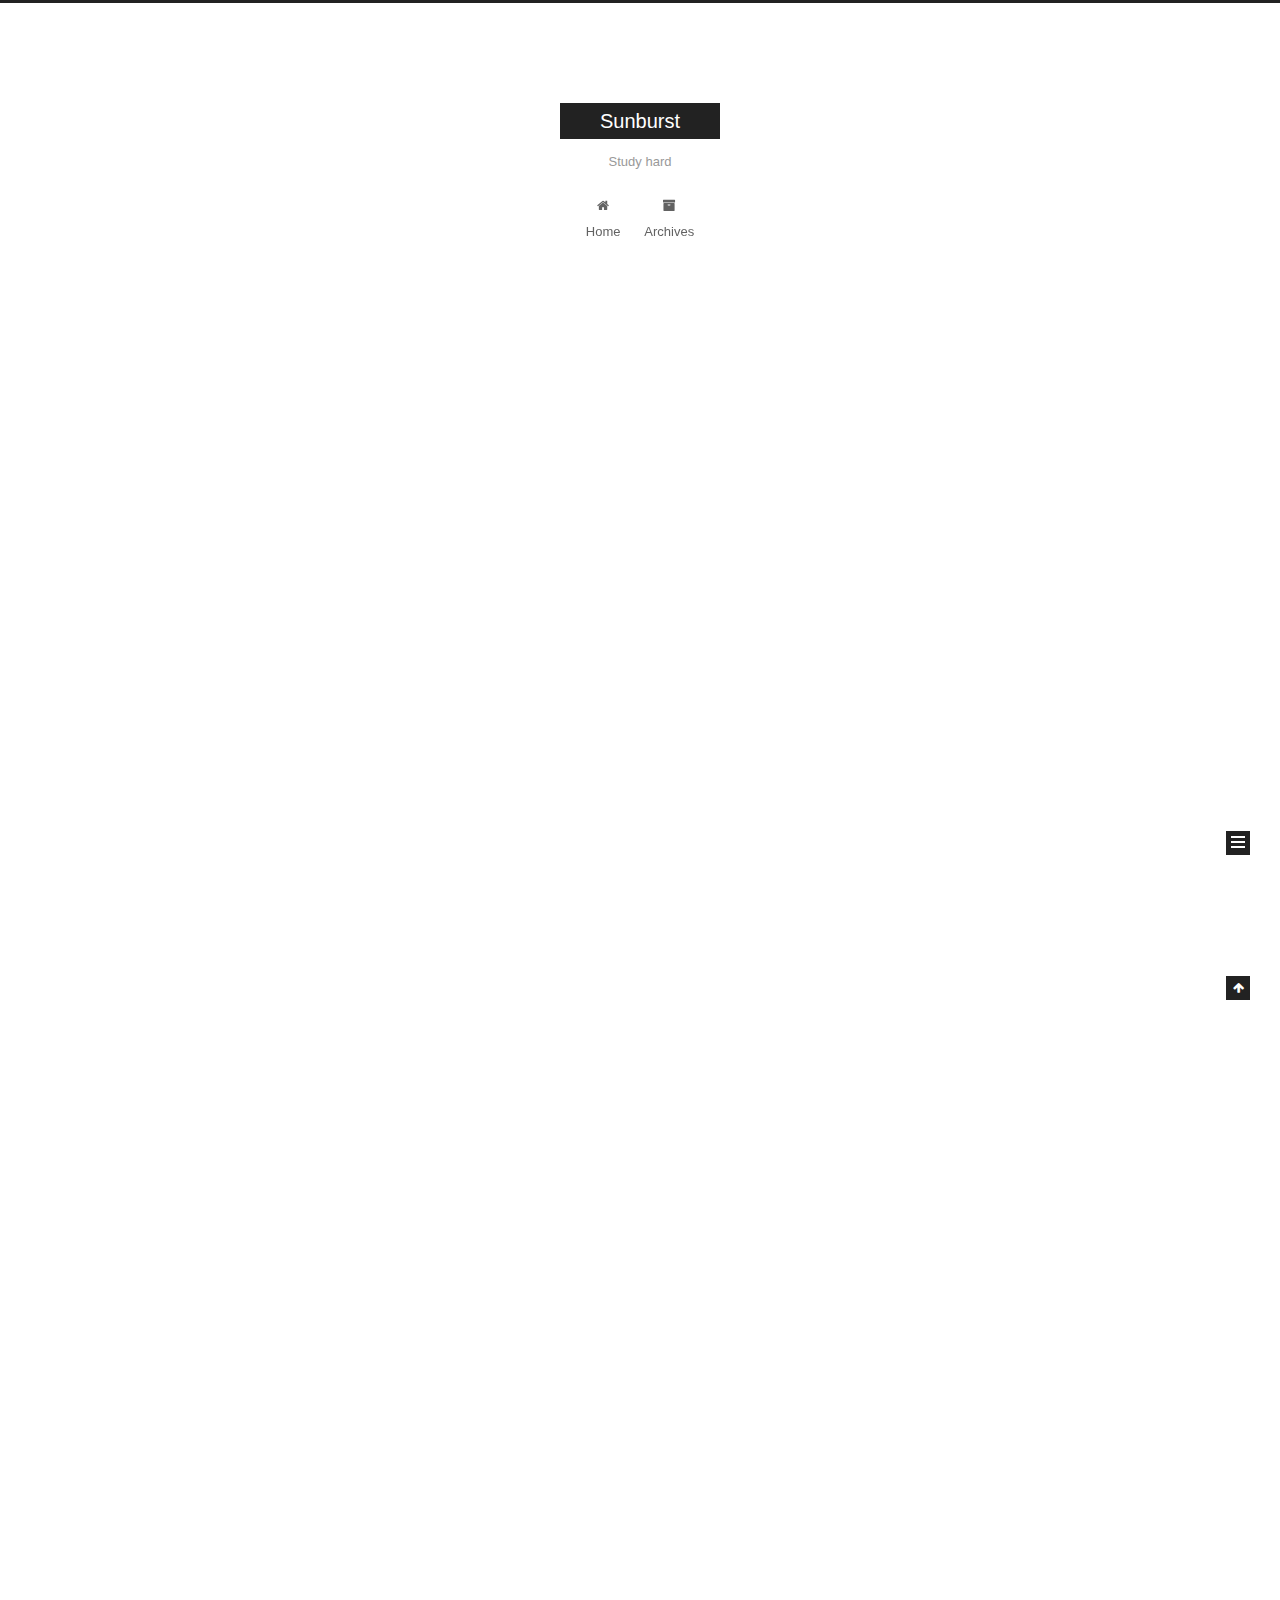
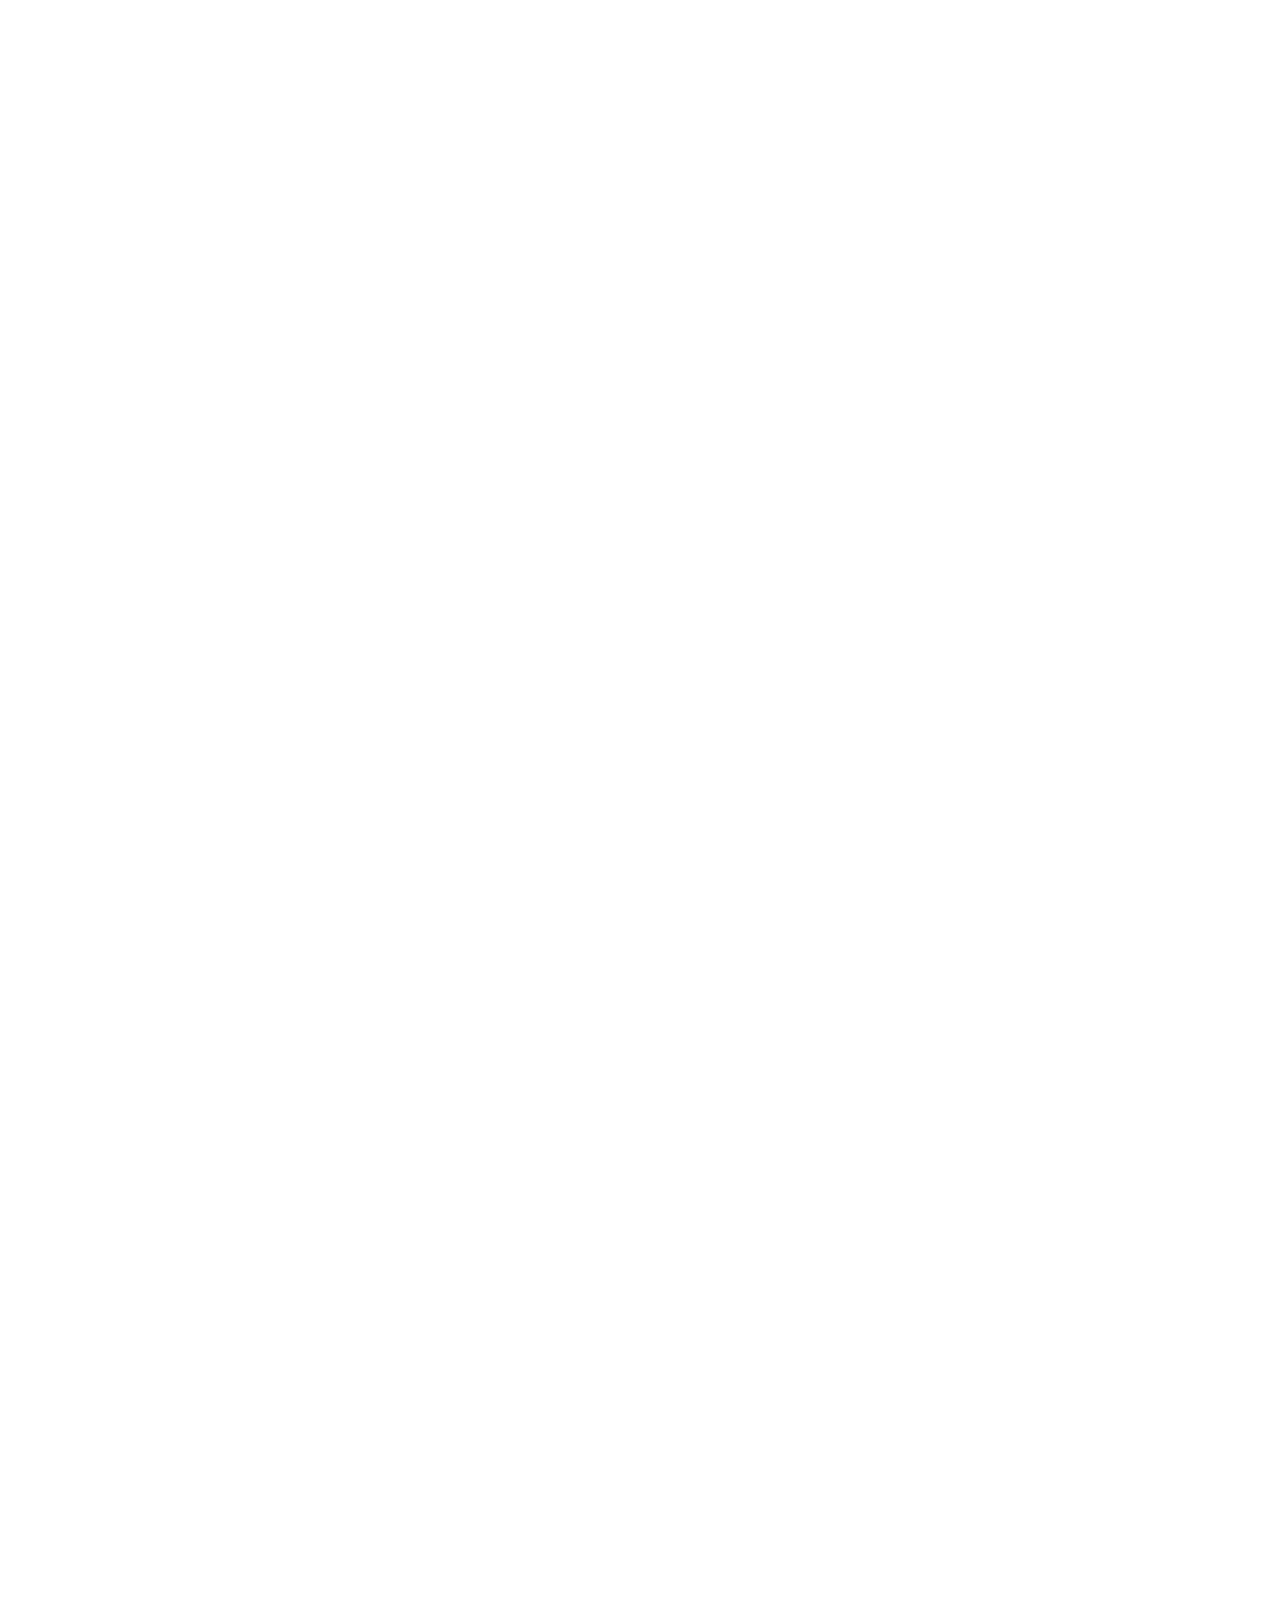
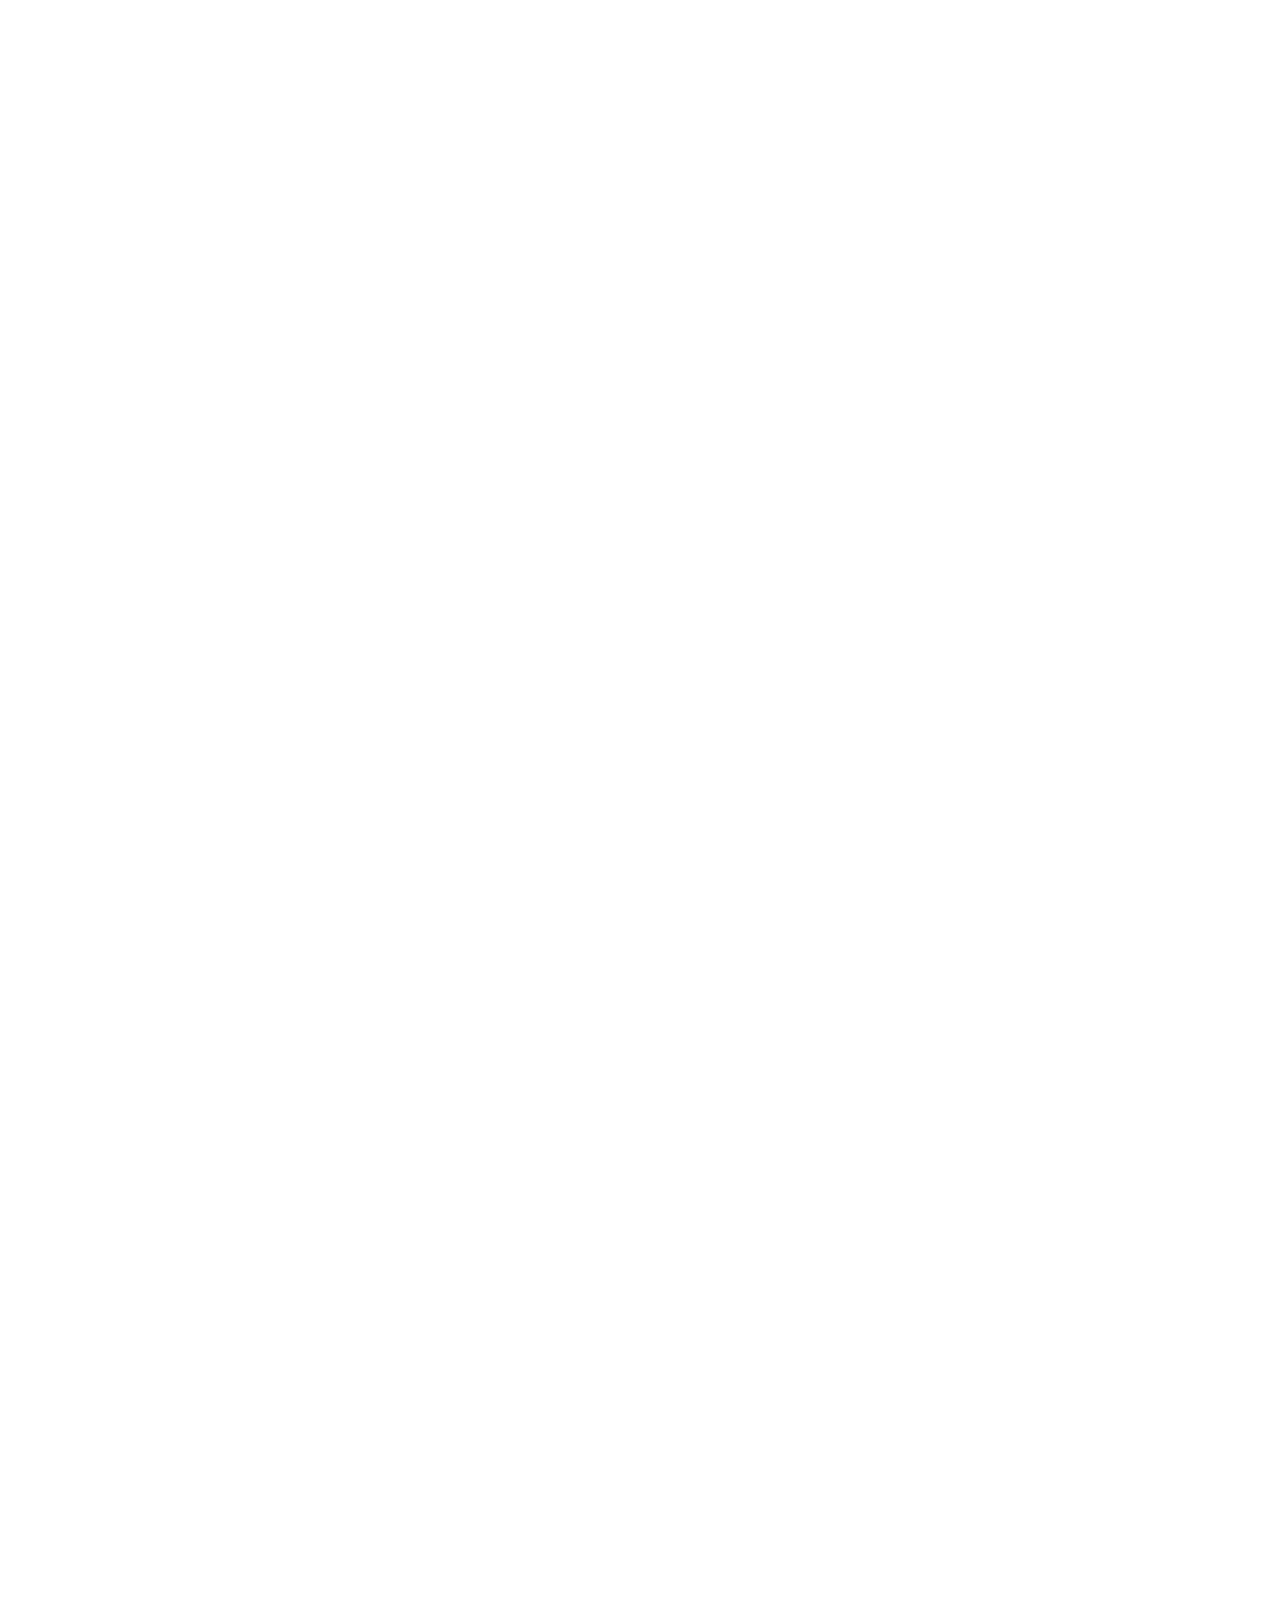
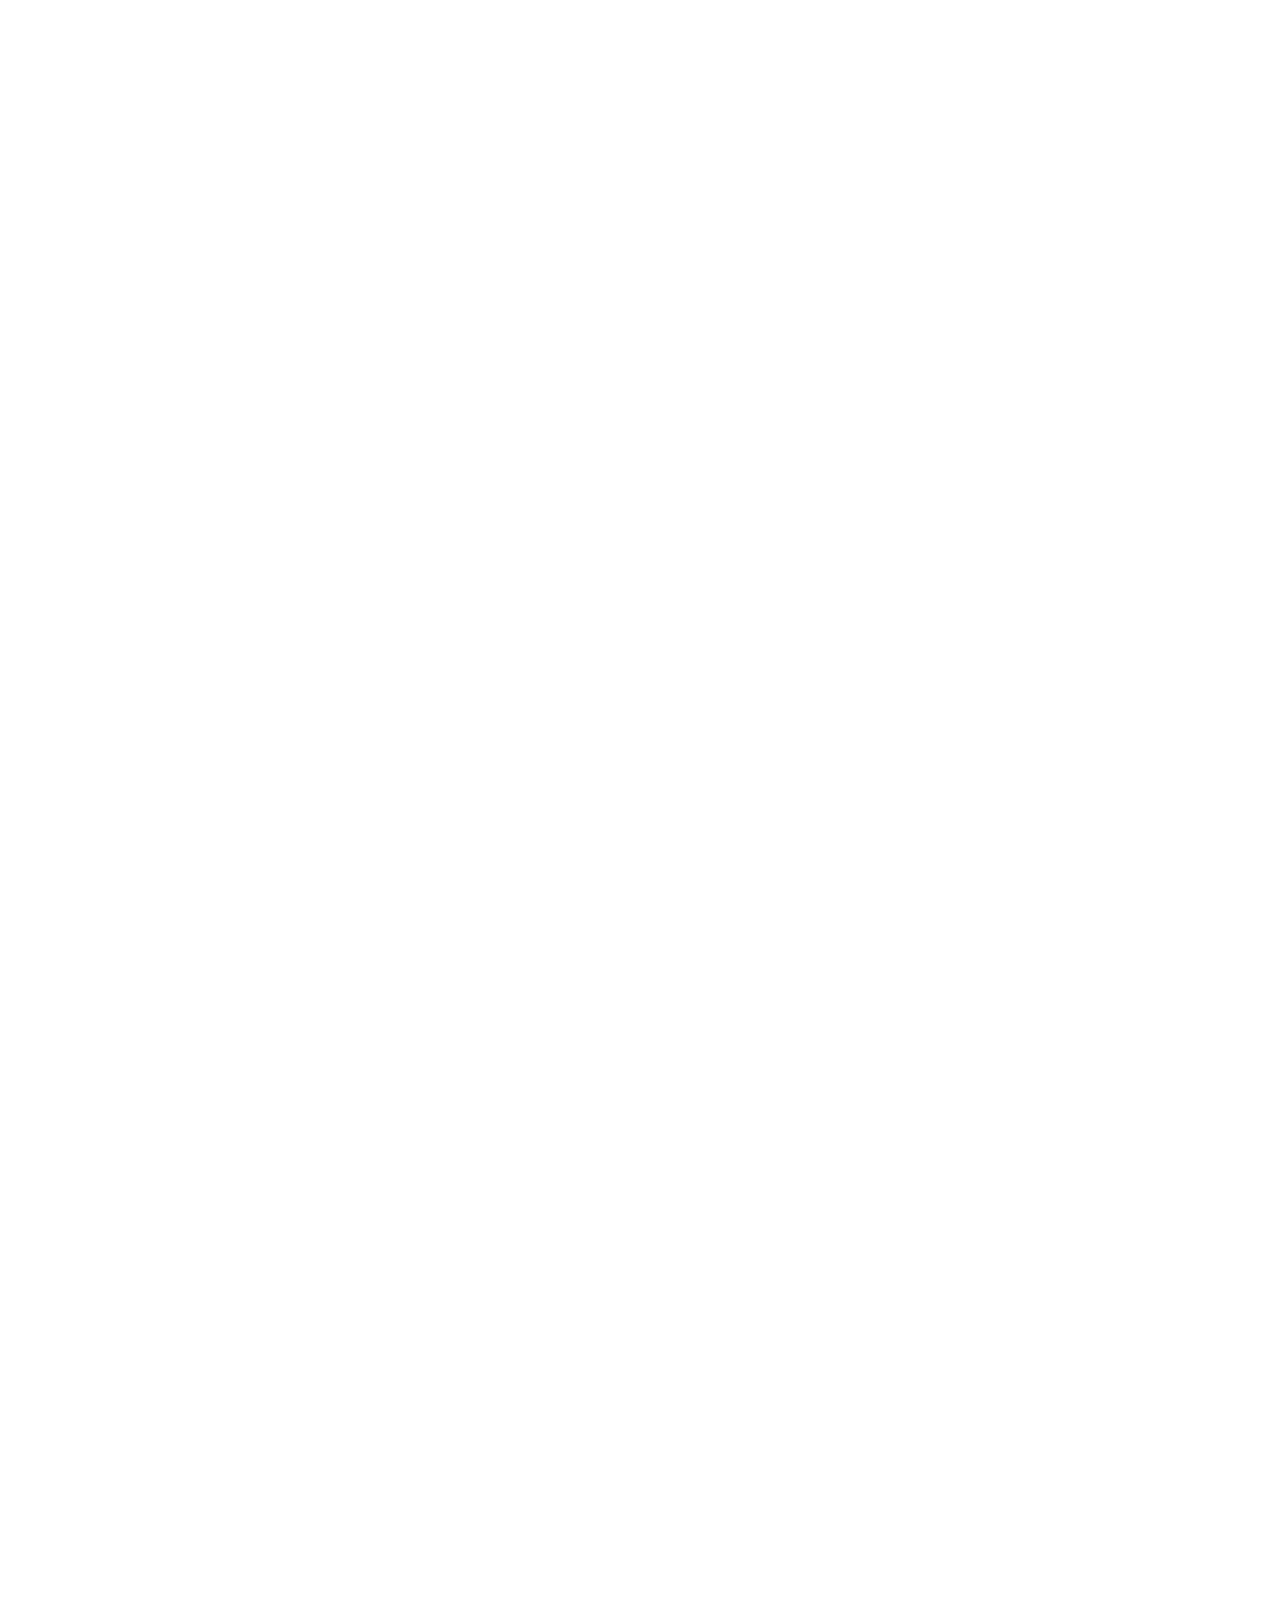
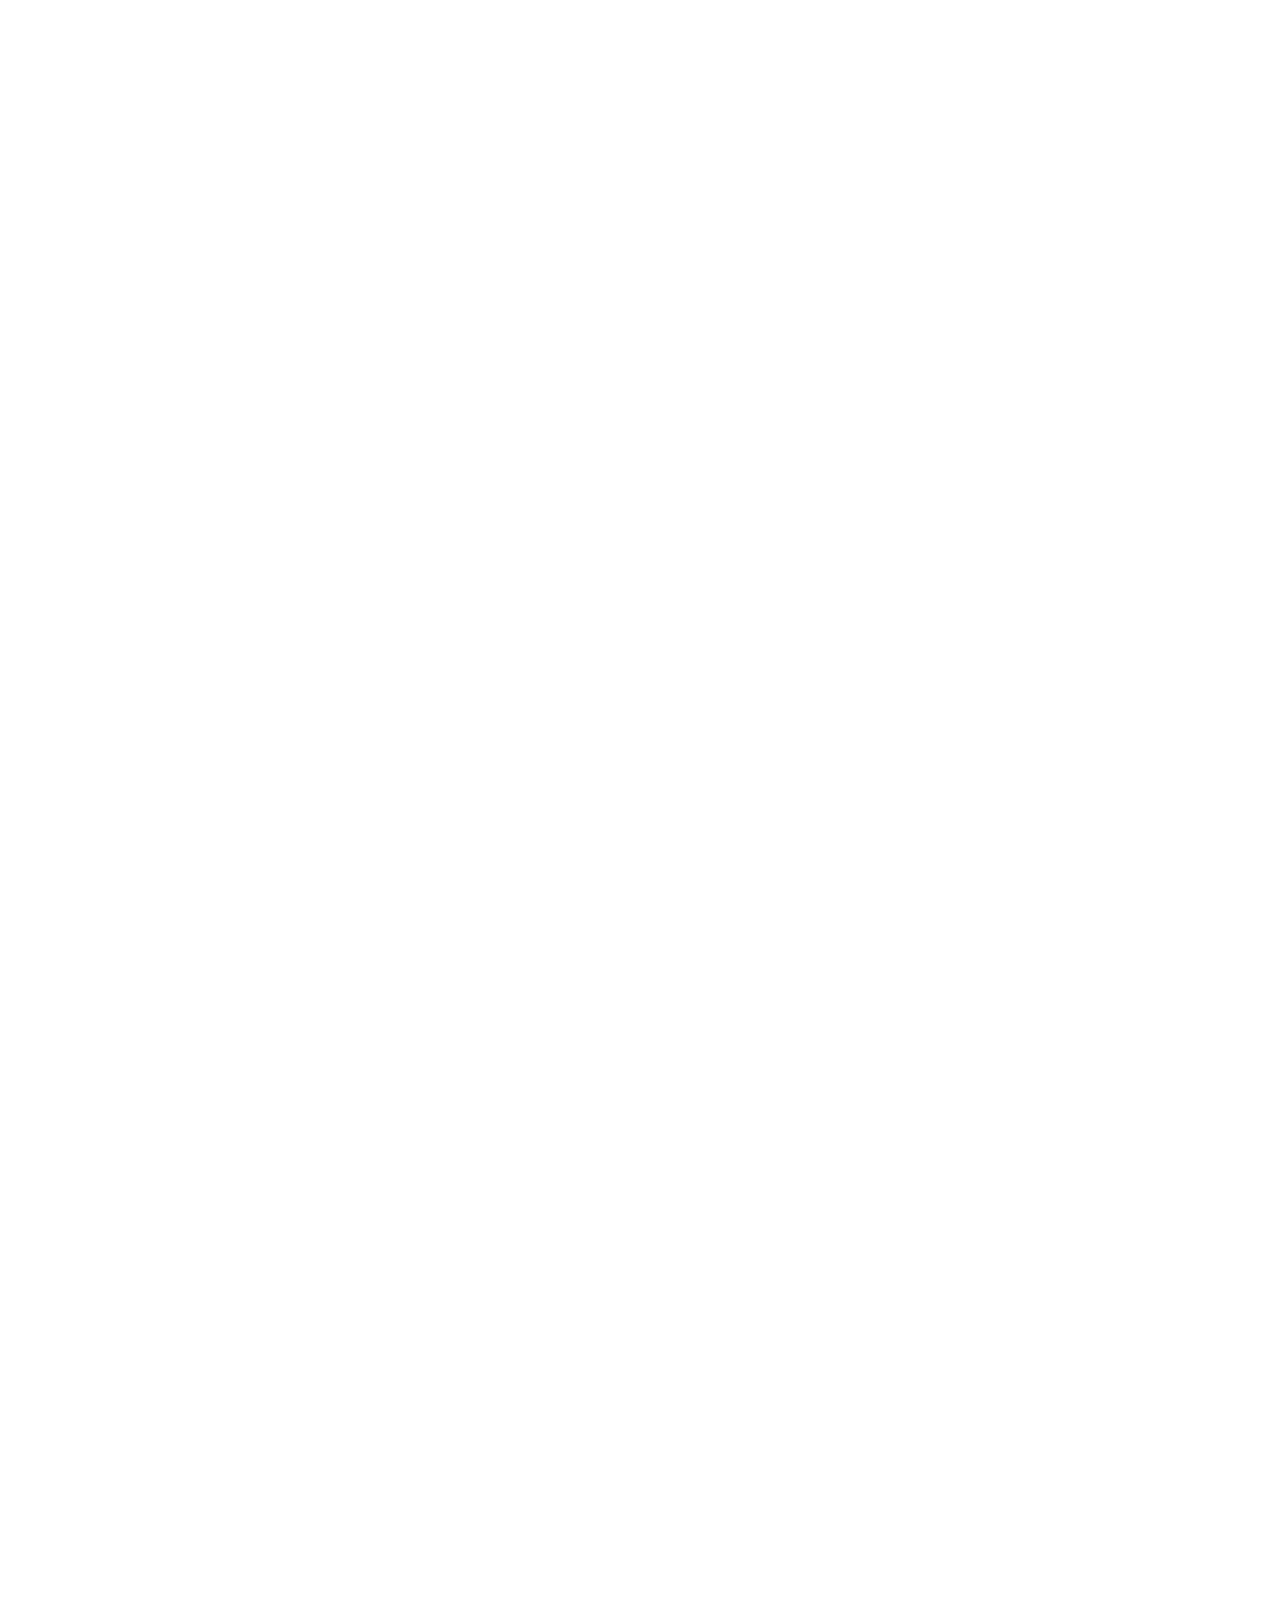
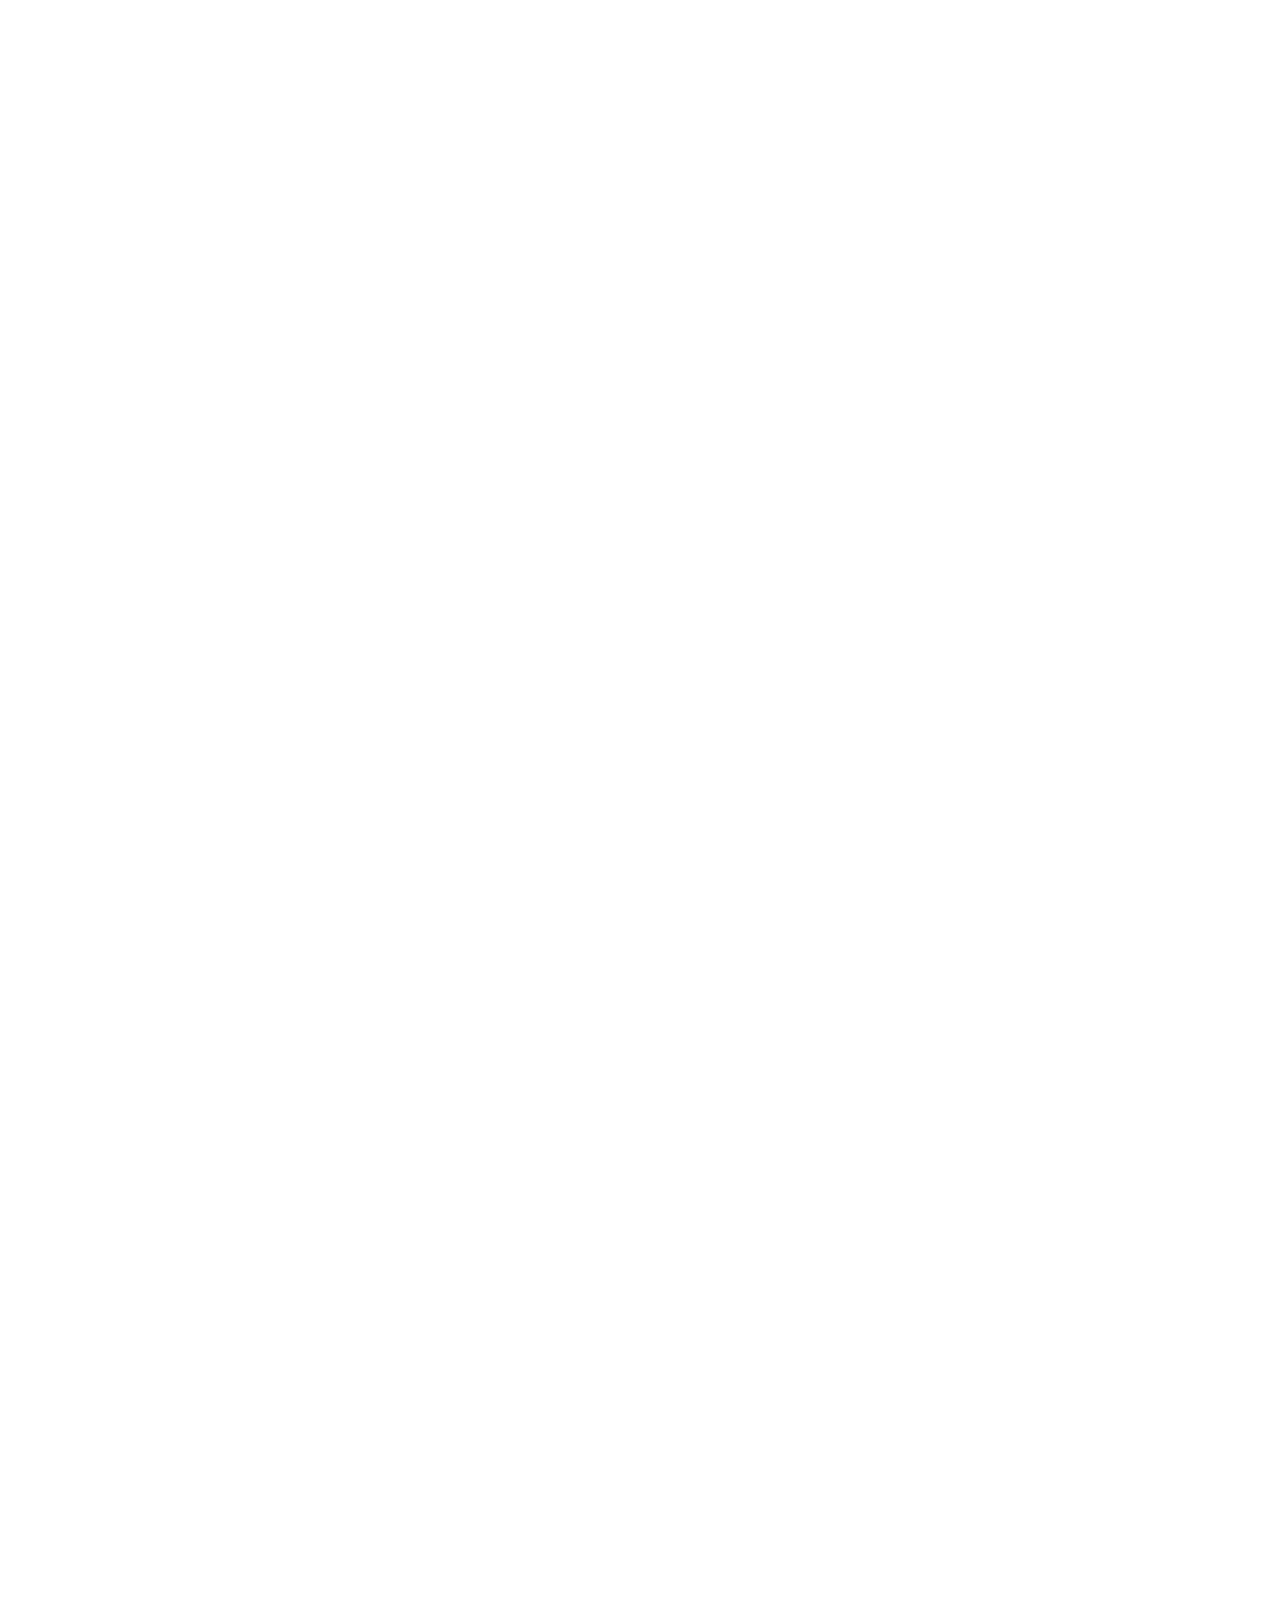
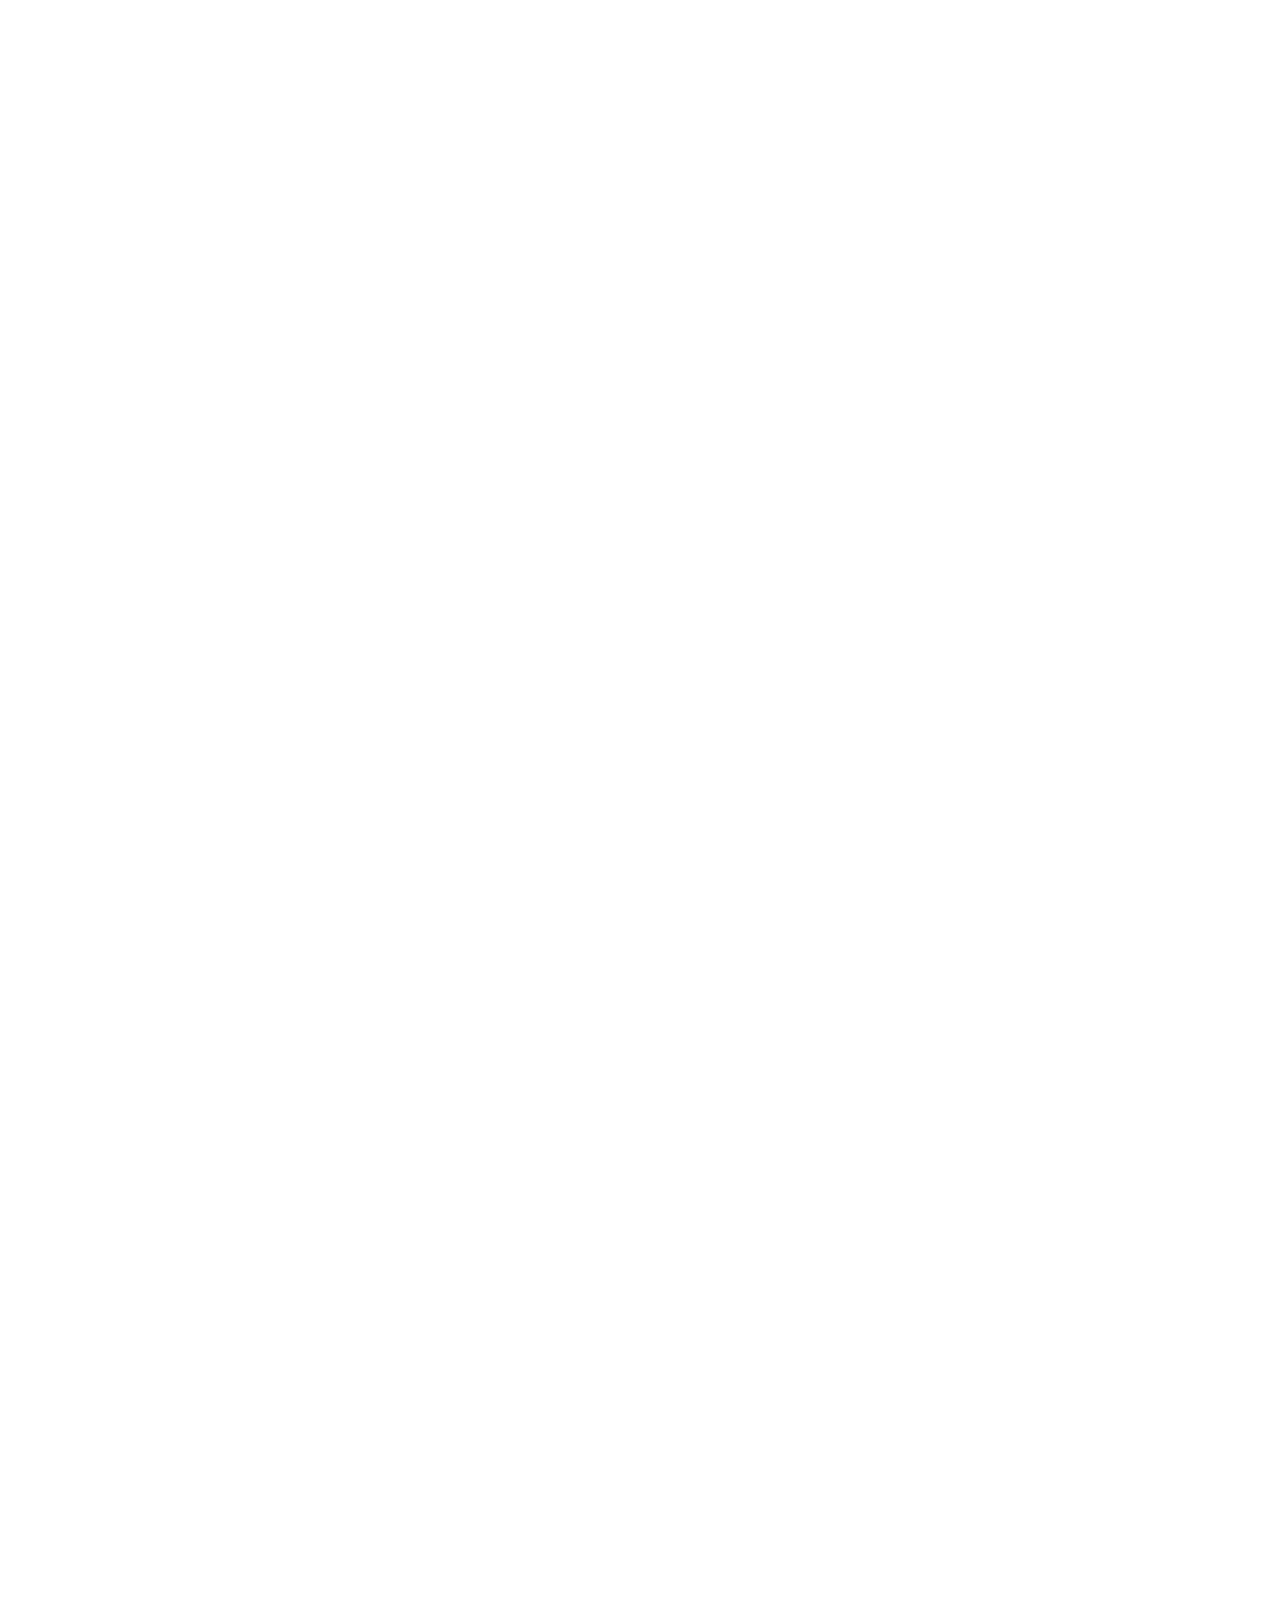
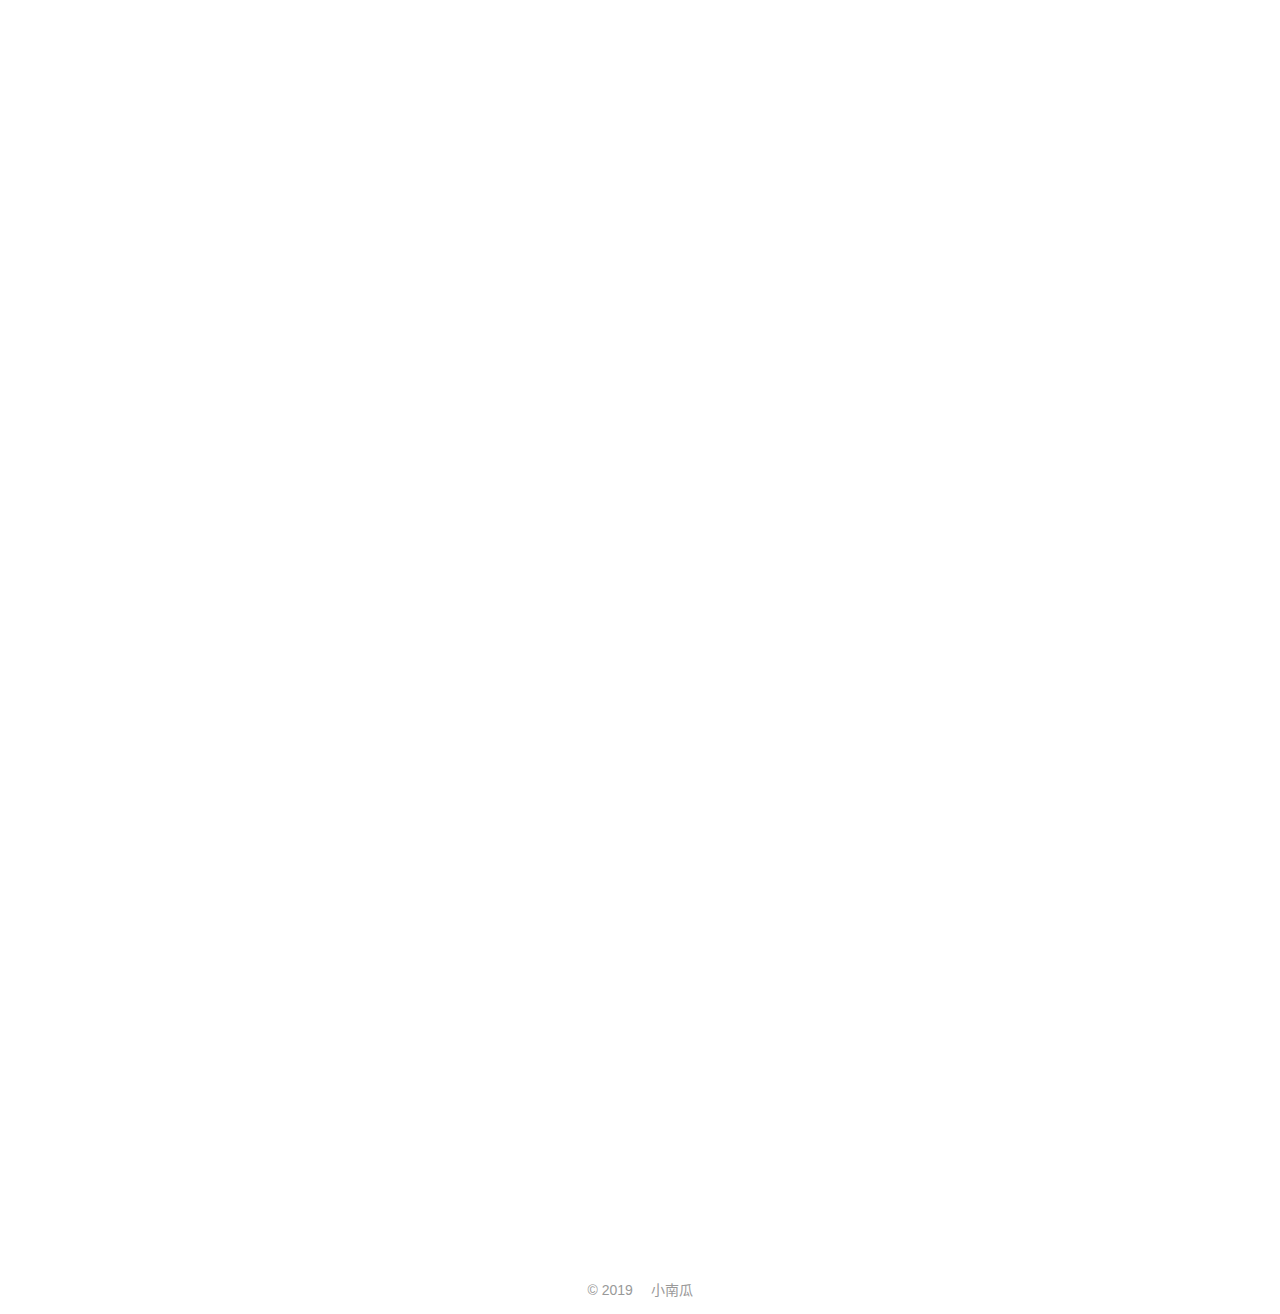
<file: index.html>
<!DOCTYPE html>



  


<html class="theme-next muse use-motion" lang="zh-CN">
<head>
  <meta charset="UTF-8"/>
<meta http-equiv="X-UA-Compatible" content="IE=edge" />
<meta name="viewport" content="width=device-width, initial-scale=1, maximum-scale=1"/>
<meta name="theme-color" content="#222">









<meta http-equiv="Cache-Control" content="no-transform" />
<meta http-equiv="Cache-Control" content="no-siteapp" />
















  
  
  <link href="/lib/fancybox/source/jquery.fancybox.css?v=2.1.5" rel="stylesheet" type="text/css" />







<link href="/lib/font-awesome/css/font-awesome.min.css?v=4.6.2" rel="stylesheet" type="text/css" />

<link href="/css/main.css?v=5.1.4" rel="stylesheet" type="text/css" />


  <link rel="apple-touch-icon" sizes="180x180" href="/images/apple-touch-icon-next.png?v=5.1.4">


  <link rel="icon" type="image/png" sizes="32x32" href="/images/favicon-32x32-next.png?v=5.1.4">


  <link rel="icon" type="image/png" sizes="16x16" href="/images/favicon-16x16-next.png?v=5.1.4">


  <link rel="mask-icon" href="/images/logo.svg?v=5.1.4" color="#222">





  <meta name="keywords" content="Hexo, NexT" />










<meta name="keywords" content="Java,Python">
<meta property="og:type" content="website">
<meta property="og:title" content="Sunburst">
<meta property="og:url" content="https:&#x2F;&#x2F;ouclittlepumpkin.github.io&#x2F;index.html">
<meta property="og:site_name" content="Sunburst">
<meta property="og:locale" content="zh-CN">
<meta name="twitter:card" content="summary">



<script type="text/javascript" id="hexo.configurations">
  var NexT = window.NexT || {};
  var CONFIG = {
    root: '/',
    scheme: 'Muse',
    version: '5.1.4',
    sidebar: {"position":"left","display":"post","offset":12,"b2t":false,"scrollpercent":false,"onmobile":false},
    fancybox: true,
    tabs: true,
    motion: {"enable":true,"async":false,"transition":{"post_block":"fadeIn","post_header":"slideDownIn","post_body":"slideDownIn","coll_header":"slideLeftIn","sidebar":"slideUpIn"}},
    duoshuo: {
      userId: '0',
      author: 'Author'
    },
    algolia: {
      applicationID: '',
      apiKey: '',
      indexName: '',
      hits: {"per_page":10},
      labels: {"input_placeholder":"Search for Posts","hits_empty":"We didn't find any results for the search: ${query}","hits_stats":"${hits} results found in ${time} ms"}
    }
  };
</script>



  <link rel="canonical" href="https://ouclittlepumpkin.github.io/"/>





  <title>Sunburst</title>
  








</head>

<body itemscope itemtype="http://schema.org/WebPage" lang="zh-CN">

  
  
    
  

  <div class="container sidebar-position-left 
  page-home">
    <div class="headband"></div>

    <header id="header" class="header" itemscope itemtype="http://schema.org/WPHeader">
      <div class="header-inner"><div class="site-brand-wrapper">
  <div class="site-meta ">
    

    <div class="custom-logo-site-title">
      <a href="/"  class="brand" rel="start">
        <span class="logo-line-before"><i></i></span>
        <span class="site-title">Sunburst</span>
        <span class="logo-line-after"><i></i></span>
      </a>
    </div>
      
        <p class="site-subtitle">Study hard</p>
      
  </div>

  <div class="site-nav-toggle">
    <button>
      <span class="btn-bar"></span>
      <span class="btn-bar"></span>
      <span class="btn-bar"></span>
    </button>
  </div>
</div>

<nav class="site-nav">
  

  
    <ul id="menu" class="menu">
      
        
        <li class="menu-item menu-item-home">
          <a href="/%20" rel="section">
            
              <i class="menu-item-icon fa fa-fw fa-home"></i> <br />
            
            Home
          </a>
        </li>
      
        
        <li class="menu-item menu-item-archives">
          <a href="/archives/%20" rel="section">
            
              <i class="menu-item-icon fa fa-fw fa-archive"></i> <br />
            
            Archives
          </a>
        </li>
      

      
    </ul>
  

  
</nav>



 </div>
    </header>

    <main id="main" class="main">
      <div class="main-inner">
        <div class="content-wrap">
          <div id="content" class="content">
            
  <section id="posts" class="posts-expand">
    
      

  

  
  
  

  <article class="post post-type-normal" itemscope itemtype="http://schema.org/Article">
  
  
  
  <div class="post-block">
    <link itemprop="mainEntityOfPage" href="https://ouclittlepumpkin.github.io/2019/11/01/%E7%AE%80%E5%8D%95%E7%9A%84%E6%89%91%E5%85%8B%E7%89%8C%E7%B1%BB%EF%BC%88Java%EF%BC%89/">

    <span hidden itemprop="author" itemscope itemtype="http://schema.org/Person">
      <meta itemprop="name" content="小南瓜">
      <meta itemprop="description" content="">
      <meta itemprop="image" content="/images/avatar.gif">
    </span>

    <span hidden itemprop="publisher" itemscope itemtype="http://schema.org/Organization">
      <meta itemprop="name" content="Sunburst">
    </span>

    
      <header class="post-header">

        
        
          <h1 class="post-title" itemprop="name headline">
                
                <a class="post-title-link" href="/2019/11/01/%E7%AE%80%E5%8D%95%E7%9A%84%E6%89%91%E5%85%8B%E7%89%8C%E7%B1%BB%EF%BC%88Java%EF%BC%89/" itemprop="url">简单的扑克牌类（Java）</a></h1>
        

        <div class="post-meta">
          <span class="post-time">
            
              <span class="post-meta-item-icon">
                <i class="fa fa-calendar-o"></i>
              </span>
              
                <span class="post-meta-item-text">Posted on</span>
              
              <time title="Post created" itemprop="dateCreated datePublished" datetime="2019-11-01T00:04:51+08:00">
                2019-11-01
              </time>
            

            

            
          </span>

          

          
            
          

          
          

          

          

          

        </div>
      </header>
    

    
    
    
    <div class="post-body" itemprop="articleBody">

      
      

      
        
          
            <h2 id="设计要求"><a href="#设计要求" class="headerlink" title="设计要求"></a>设计要求</h2><p>结合面向对象设计原则，分析和设计模拟扑克游戏的洗牌过程。</p>
<ol>
<li>编程定义一个表示扑克牌的类 Poke，用 suit 来表示扑克牌的花色，用 face 来表示扑克牌的牌面值，每副牌为 52 张，不考虑包含大小王。</li>
<li>假设扑克牌游戏需要 2 副（或2副以上）的牌，实现 Poke 类中的静态方法，模拟备牌、洗牌、发牌，以及将这些扑克牌分给参加游戏的所有人，并将参加扑克牌游戏的所有人的扑克牌输出。</li>
</ol>
<h2 id="设计思路"><a href="#设计思路" class="headerlink" title="设计思路"></a>设计思路</h2><p><strong>备牌:</strong><br>获取牌的副数 <code>n</code>，新建一个 <code>52n</code> 大小的空字符串数组 <code>cards</code> 来保存 <code>52n</code> 张扑克牌。通过给数组赋值的形式将牌面信息加入到字符串数组中。</p>
<ol>
<li><code>cards</code>初始化长度为 <code>52n</code> 。</li>
<li>对于赋值，找到数组序号与对应牌面关系，即可利用 for 循环简单赋值。<br>令 <code>suit = {&quot;♠&quot;,&quot;♦&quot;,&quot;♥&quot;,&quot;♣&quot;},face = {&quot;A&quot;,&quot;2&quot;,&quot;3&quot;,&quot;4&quot;,&quot;5&quot;,&quot;6&quot;,&quot;7&quot;,&quot;8&quot;,&quot;9&quot;,&quot;10&quot;,&quot;J&quot;,&quot;Q&quot;,&quot;K&quot;}</code>，<br>则有<code>cards[i] = suit[(i/13)%4]+face[(i%13)]</code></li>
</ol>
<p><strong>洗牌:</strong><br>随机生成两个 <code>52n</code> 内的整数 <code>r1</code> 和 <code>r2</code>，交换 <code>cards[r1]</code> 和 <code>cards[r2]</code>，这个过程要重复多次。<br><strong>发牌:</strong><br>获取参与人数 <code>m</code>，找出某人与牌序列的数值关系，将该张牌抽出，放进一个新的字符串数组 <code>card</code> 中并打印即可。</p>
<ol>
<li><code>card</code>的初始化长度为 牌数/人数，并向上取整。<br><code>(int)Math.ceil((double)cards.length/m)</code></li>
<li>第<code>i</code>位玩家分得的第<code>k</code>张牌为<code>card[k] = cards[i + m * k]</code>。</li>
</ol>
<p><strong>示牌:</strong><br>利用 for 循环将字符串数组内容输出即可。</p>
<h2 id="Poke类代码"><a href="#Poke类代码" class="headerlink" title="Poke类代码"></a>Poke类代码</h2><p><strong>Poke.java</strong></p>
<figure class="highlight java"><table><tr><td class="gutter"><pre><span class="line">1</span><br><span class="line">2</span><br><span class="line">3</span><br><span class="line">4</span><br><span class="line">5</span><br><span class="line">6</span><br><span class="line">7</span><br><span class="line">8</span><br><span class="line">9</span><br><span class="line">10</span><br><span class="line">11</span><br><span class="line">12</span><br><span class="line">13</span><br><span class="line">14</span><br><span class="line">15</span><br><span class="line">16</span><br><span class="line">17</span><br><span class="line">18</span><br><span class="line">19</span><br><span class="line">20</span><br><span class="line">21</span><br><span class="line">22</span><br><span class="line">23</span><br><span class="line">24</span><br><span class="line">25</span><br><span class="line">26</span><br><span class="line">27</span><br><span class="line">28</span><br><span class="line">29</span><br><span class="line">30</span><br><span class="line">31</span><br><span class="line">32</span><br><span class="line">33</span><br><span class="line">34</span><br><span class="line">35</span><br><span class="line">36</span><br><span class="line">37</span><br><span class="line">38</span><br><span class="line">39</span><br><span class="line">40</span><br><span class="line">41</span><br><span class="line">42</span><br><span class="line">43</span><br><span class="line">44</span><br><span class="line">45</span><br><span class="line">46</span><br><span class="line">47</span><br><span class="line">48</span><br><span class="line">49</span><br><span class="line">50</span><br><span class="line">51</span><br><span class="line">52</span><br><span class="line">53</span><br><span class="line">54</span><br><span class="line">55</span><br><span class="line">56</span><br><span class="line">57</span><br><span class="line">58</span><br><span class="line">59</span><br><span class="line">60</span><br><span class="line">61</span><br></pre></td><td class="code"><pre><span class="line"><span class="keyword">import</span> java.util.Random;</span><br><span class="line"><span class="keyword">public</span> <span class="class"><span class="keyword">class</span> <span class="title">Poke</span> </span>&#123;</span><br><span class="line">	<span class="keyword">public</span> <span class="keyword">static</span> String[] suit = &#123;<span class="string">"♠"</span>,<span class="string">"♦"</span>,<span class="string">"♥"</span>,<span class="string">"♣"</span>&#125;;</span><br><span class="line">	<span class="keyword">public</span> <span class="keyword">static</span> String[] face = &#123;<span class="string">"A"</span>,<span class="string">"2"</span>,<span class="string">"3"</span>,<span class="string">"4"</span>,<span class="string">"5"</span>,<span class="string">"6"</span>,<span class="string">"7"</span>,<span class="string">"8"</span>,<span class="string">"9"</span>,<span class="string">"10"</span>,<span class="string">"J"</span>,<span class="string">"Q"</span>,<span class="string">"K"</span>&#125;;</span><br><span class="line">	<span class="comment">//备牌</span></span><br><span class="line">	<span class="keyword">public</span> <span class="keyword">static</span> String[] createCard(<span class="keyword">int</span> number) &#123;</span><br><span class="line">		String[] cards =<span class="keyword">new</span> String[number * <span class="number">52</span>];</span><br><span class="line">		<span class="keyword">for</span>(<span class="keyword">int</span> i= <span class="number">0</span>; i &lt; number * <span class="number">52</span>; i++) &#123;</span><br><span class="line">			cards[i] = suit[(i/<span class="number">13</span>)%<span class="number">4</span>]+face[(i%<span class="number">13</span>)];</span><br><span class="line">		&#125;</span><br><span class="line">		<span class="keyword">return</span> cards;</span><br><span class="line">	&#125;</span><br><span class="line">    <span class="comment">//示牌</span></span><br><span class="line">	<span class="function"><span class="keyword">public</span> <span class="keyword">static</span> <span class="keyword">void</span> <span class="title">display</span><span class="params">(String[] cards)</span> </span>&#123;</span><br><span class="line">		<span class="keyword">for</span>(<span class="keyword">int</span> i = <span class="number">0</span>; i&lt;cards.length;i++) &#123;</span><br><span class="line">			<span class="keyword">if</span>(i%<span class="number">52</span> == <span class="number">0</span> &amp;&amp; i &gt; <span class="number">0</span>) System.out.print(<span class="string">"\n"</span>);</span><br><span class="line">			System.out.print(cards[i]+<span class="string">" "</span>);</span><br><span class="line">		&#125;</span><br><span class="line">		System.out.print(<span class="string">"\n"</span>);</span><br><span class="line">	&#125;</span><br><span class="line">    <span class="comment">//洗牌</span></span><br><span class="line">    <span class="function"><span class="keyword">public</span> <span class="keyword">static</span> <span class="keyword">void</span> <span class="title">shuffle</span><span class="params">(String[] cards)</span> </span>&#123;</span><br><span class="line">        <span class="keyword">for</span>(<span class="keyword">int</span> i = <span class="number">0</span>; i &lt; <span class="number">10000</span>; i++) &#123;</span><br><span class="line">            Random ran = <span class="keyword">new</span> Random();</span><br><span class="line">            <span class="keyword">int</span> r1 = ran.nextInt(cards.length);</span><br><span class="line">            <span class="keyword">int</span> r2 = ran.nextInt(cards.length);</span><br><span class="line">            String temp = <span class="keyword">new</span> String();</span><br><span class="line">            temp = cards[r1];</span><br><span class="line">            cards[r1] = cards[r2];</span><br><span class="line">            cards[r2] = temp;</span><br><span class="line">    	&#125;</span><br><span class="line">	&#125;</span><br><span class="line">    <span class="comment">//分牌</span></span><br><span class="line">    <span class="function"><span class="keyword">public</span> <span class="keyword">static</span> <span class="keyword">void</span> <span class="title">distribute</span><span class="params">(String[] cards, <span class="keyword">int</span> player)</span> </span>&#123;</span><br><span class="line">        <span class="keyword">for</span>(<span class="keyword">int</span> i = <span class="number">0</span>;i &lt; player; i++) &#123;</span><br><span class="line">            String[] card = <span class="keyword">new</span> String[(<span class="keyword">int</span>)Math.ceil((<span class="keyword">double</span>)cards.length/player)];</span><br><span class="line">            <span class="keyword">for</span>(<span class="keyword">int</span> k = <span class="number">0</span>; k &lt; card.length &amp;&amp; player * k+i &lt; cards.length; k++) &#123;</span><br><span class="line">    			card[k] = cards[player * k+i];</span><br><span class="line">    		&#125;</span><br><span class="line">            System.out.print(<span class="string">"第"</span>+(i+<span class="number">1</span>)+<span class="string">"位玩家的牌："</span>);</span><br><span class="line">            display(card);</span><br><span class="line">    	&#125;</span><br><span class="line">	&#125;</span><br><span class="line">    </span><br><span class="line">    <span class="meta">@SuppressWarnings</span>(<span class="string">"resource"</span>)</span><br><span class="line">	<span class="function"><span class="keyword">public</span> <span class="keyword">static</span> <span class="keyword">void</span> <span class="title">main</span><span class="params">(String[] args)</span> </span>&#123;</span><br><span class="line">		System.out.println(<span class="string">"该扑克游戏需要几付扑克牌？"</span>);</span><br><span class="line">		Scanner sc = <span class="keyword">new</span> Scanner(System.in);</span><br><span class="line">		<span class="keyword">int</span> num = sc.nextInt();</span><br><span class="line">		String[] cards = Poke.createCard(num);</span><br><span class="line">		System.out.println(<span class="string">"该扑克游戏有几个玩家？"</span>);</span><br><span class="line">		Scanner sp = <span class="keyword">new</span> Scanner(System.in);</span><br><span class="line">		<span class="keyword">int</span> per = sp.nextInt();</span><br><span class="line">		System.out.println(<span class="string">"显示所有的牌："</span>);</span><br><span class="line">		Poke.display(cards);</span><br><span class="line">		Poke.shuffle(cards);</span><br><span class="line">		System.out.println(<span class="string">"显示分配给每个人的牌:"</span>);</span><br><span class="line">		Poke.distribute(cards,per);</span><br><span class="line">		sc.close();</span><br><span class="line">	&#125;</span><br><span class="line">&#125;</span><br></pre></td></tr></table></figure>

<h2 id="输出结果"><a href="#输出结果" class="headerlink" title="输出结果"></a>输出结果</h2><figure class="highlight java"><table><tr><td class="gutter"><pre><span class="line">1</span><br><span class="line">2</span><br><span class="line">3</span><br><span class="line">4</span><br><span class="line">5</span><br><span class="line">6</span><br><span class="line">7</span><br><span class="line">8</span><br><span class="line">9</span><br><span class="line">10</span><br><span class="line">11</span><br><span class="line">12</span><br><span class="line">13</span><br><span class="line">14</span><br><span class="line">15</span><br><span class="line">16</span><br><span class="line">17</span><br></pre></td><td class="code"><pre><span class="line">该扑克游戏需要几付扑克牌？</span><br><span class="line"><span class="number">3</span></span><br><span class="line">该扑克游戏有几个玩家？</span><br><span class="line"><span class="number">8</span></span><br><span class="line">显示所有的牌：</span><br><span class="line">♠A ♠<span class="number">2</span> ♠<span class="number">3</span> ♠<span class="number">4</span> ♠<span class="number">5</span> ♠<span class="number">6</span> ♠<span class="number">7</span> ♠<span class="number">8</span> ♠<span class="number">9</span> ♠<span class="number">10</span> ♠J ♠Q ♠K ♦A ♦<span class="number">2</span> ♦<span class="number">3</span> ♦<span class="number">4</span> ♦<span class="number">5</span> ♦<span class="number">6</span> ♦<span class="number">7</span> ♦<span class="number">8</span> ♦<span class="number">9</span> ♦<span class="number">10</span> ♦J ♦Q ♦K ♥A ♥<span class="number">2</span> ♥<span class="number">3</span> ♥<span class="number">4</span> ♥<span class="number">5</span> ♥<span class="number">6</span> ♥<span class="number">7</span> ♥<span class="number">8</span> ♥<span class="number">9</span> ♥<span class="number">10</span> ♥J ♥Q ♥K ♣A ♣<span class="number">2</span> ♣<span class="number">3</span> ♣<span class="number">4</span> ♣<span class="number">5</span> ♣<span class="number">6</span> ♣<span class="number">7</span> ♣<span class="number">8</span> ♣<span class="number">9</span> ♣<span class="number">10</span> ♣J ♣Q ♣K </span><br><span class="line">♠A ♠<span class="number">2</span> ♠<span class="number">3</span> ♠<span class="number">4</span> ♠<span class="number">5</span> ♠<span class="number">6</span> ♠<span class="number">7</span> ♠<span class="number">8</span> ♠<span class="number">9</span> ♠<span class="number">10</span> ♠J ♠Q ♠K ♦A ♦<span class="number">2</span> ♦<span class="number">3</span> ♦<span class="number">4</span> ♦<span class="number">5</span> ♦<span class="number">6</span> ♦<span class="number">7</span> ♦<span class="number">8</span> ♦<span class="number">9</span> ♦<span class="number">10</span> ♦J ♦Q ♦K ♥A ♥<span class="number">2</span> ♥<span class="number">3</span> ♥<span class="number">4</span> ♥<span class="number">5</span> ♥<span class="number">6</span> ♥<span class="number">7</span> ♥<span class="number">8</span> ♥<span class="number">9</span> ♥<span class="number">10</span> ♥J ♥Q ♥K ♣A ♣<span class="number">2</span> ♣<span class="number">3</span> ♣<span class="number">4</span> ♣<span class="number">5</span> ♣<span class="number">6</span> ♣<span class="number">7</span> ♣<span class="number">8</span> ♣<span class="number">9</span> ♣<span class="number">10</span> ♣J ♣Q ♣K </span><br><span class="line">♠A ♠<span class="number">2</span> ♠<span class="number">3</span> ♠<span class="number">4</span> ♠<span class="number">5</span> ♠<span class="number">6</span> ♠<span class="number">7</span> ♠<span class="number">8</span> ♠<span class="number">9</span> ♠<span class="number">10</span> ♠J ♠Q ♠K ♦A ♦<span class="number">2</span> ♦<span class="number">3</span> ♦<span class="number">4</span> ♦<span class="number">5</span> ♦<span class="number">6</span> ♦<span class="number">7</span> ♦<span class="number">8</span> ♦<span class="number">9</span> ♦<span class="number">10</span> ♦J ♦Q ♦K ♥A ♥<span class="number">2</span> ♥<span class="number">3</span> ♥<span class="number">4</span> ♥<span class="number">5</span> ♥<span class="number">6</span> ♥<span class="number">7</span> ♥<span class="number">8</span> ♥<span class="number">9</span> ♥<span class="number">10</span> ♥J ♥Q ♥K ♣A ♣<span class="number">2</span> ♣<span class="number">3</span> ♣<span class="number">4</span> ♣<span class="number">5</span> ♣<span class="number">6</span> ♣<span class="number">7</span> ♣<span class="number">8</span> ♣<span class="number">9</span> ♣<span class="number">10</span> ♣J ♣Q ♣K </span><br><span class="line">显示分配给每个人的牌:</span><br><span class="line">第<span class="number">1</span>位玩家的牌：♦<span class="number">7</span> ♦<span class="number">9</span> ♠<span class="number">4</span> ♥A ♥A ♥<span class="number">3</span> ♥<span class="number">4</span> ♣<span class="number">5</span> ♥<span class="number">2</span> ♦<span class="number">4</span> ♣<span class="number">8</span> ♣<span class="number">4</span> ♠<span class="number">4</span> ♥J ♦J ♦Q ♦J ♣<span class="number">9</span> ♣<span class="number">7</span> ♦<span class="number">2</span> </span><br><span class="line">第<span class="number">2</span>位玩家的牌：♣<span class="number">6</span> ♥<span class="number">3</span> ♦<span class="number">5</span> ♠<span class="number">8</span> ♦<span class="number">7</span> ♥<span class="number">9</span> ♦A ♣<span class="number">10</span> ♠<span class="number">9</span> ♠<span class="number">9</span> ♥<span class="number">7</span> ♦K ♣<span class="number">2</span> ♦<span class="number">6</span> ♦A ♣J ♦<span class="number">4</span> ♥<span class="number">4</span> ♠<span class="number">8</span> ♥<span class="number">5</span> </span><br><span class="line">第<span class="number">3</span>位玩家的牌：♠Q ♥A ♥Q ♣K ♣<span class="number">9</span> ♥K ♥K ♠K ♠<span class="number">2</span> ♠<span class="number">5</span> ♠J ♥Q ♣A ♠<span class="number">3</span> ♣<span class="number">9</span> ♠K ♥<span class="number">8</span> ♠<span class="number">7</span> ♦<span class="number">5</span> ♥Q </span><br><span class="line">第<span class="number">4</span>位玩家的牌：♥<span class="number">7</span> ♥<span class="number">7</span> ♠<span class="number">5</span> ♥<span class="number">4</span> ♦<span class="number">3</span> ♦J ♠Q ♠A ♣Q ♥<span class="number">9</span> ♦<span class="number">10</span> ♣A ♥<span class="number">10</span> ♠<span class="number">3</span> ♥<span class="number">6</span> ♠<span class="number">10</span> ♣<span class="number">7</span> ♦<span class="number">2</span> ♥J ♠A </span><br><span class="line">第<span class="number">5</span>位玩家的牌：♥<span class="number">2</span> ♠<span class="number">8</span> ♥<span class="number">10</span> ♠<span class="number">6</span> ♦K ♦<span class="number">8</span> ♣K ♣A ♣<span class="number">2</span> ♦<span class="number">3</span> ♣J ♣<span class="number">4</span> ♥<span class="number">3</span> ♠K ♦Q ♦<span class="number">10</span> ♠<span class="number">2</span> ♣<span class="number">6</span> ♥<span class="number">8</span> <span class="keyword">null</span> </span><br><span class="line">第<span class="number">6</span>位玩家的牌：♦<span class="number">10</span> ♠<span class="number">6</span> ♦<span class="number">5</span> ♦<span class="number">7</span> ♥<span class="number">5</span> ♦<span class="number">9</span> ♣<span class="number">5</span> ♠<span class="number">3</span> ♦<span class="number">2</span> ♥<span class="number">6</span> ♠<span class="number">7</span> ♠<span class="number">2</span> ♣<span class="number">3</span> ♣<span class="number">5</span> ♣<span class="number">3</span> ♦<span class="number">8</span> ♣<span class="number">4</span> ♦K ♥<span class="number">2</span> <span class="keyword">null</span> </span><br><span class="line">第<span class="number">7</span>位玩家的牌：♠<span class="number">9</span> ♣<span class="number">2</span> ♦<span class="number">4</span> ♠<span class="number">10</span> ♣<span class="number">8</span> ♦<span class="number">6</span> ♠Q ♦Q ♦A ♠<span class="number">10</span> ♣<span class="number">10</span> ♥J ♥<span class="number">5</span> ♥<span class="number">8</span> ♠J ♦<span class="number">8</span> ♠J ♠<span class="number">4</span> ♠A <span class="keyword">null</span> </span><br><span class="line">第<span class="number">8</span>位玩家的牌：♣Q ♦<span class="number">6</span> ♥<span class="number">10</span> ♥K ♠<span class="number">6</span> ♣<span class="number">7</span> ♦<span class="number">3</span> ♣J ♥<span class="number">6</span> ♣<span class="number">10</span> ♠<span class="number">7</span> ♠<span class="number">5</span> ♣<span class="number">8</span> ♣K ♣<span class="number">3</span> ♣Q ♦<span class="number">9</span> ♥<span class="number">9</span> ♣<span class="number">6</span> <span class="keyword">null</span></span><br></pre></td></tr></table></figure>
          
        
      
    </div>
    
    
    

    

    

    

    <footer class="post-footer">
      

      

      

      
      
        <div class="post-eof"></div>
      
    </footer>
  </div>
  
  
  
  </article>


    
      

  

  
  
  

  <article class="post post-type-normal" itemscope itemtype="http://schema.org/Article">
  
  
  
  <div class="post-block">
    <link itemprop="mainEntityOfPage" href="https://ouclittlepumpkin.github.io/2019/10/23/Java-%E5%88%9D%E5%AD%A6%E8%80%85-%E7%AE%80%E5%8D%95%E7%9A%84%E8%AF%8D%E4%B9%89%E5%88%86%E6%9E%90-%E5%8C%B9%E9%85%8D%E5%85%B3%E9%94%AE%E5%AD%97%E3%80%81%E5%8F%98%E9%87%8F%E7%B1%BB%E5%9E%8B%E3%80%81%E5%8F%98%E9%87%8F%E5%90%8D%E3%80%81%E6%96%B9%E6%B3%95%E5%90%8D%E4%BB%A5%E5%8F%8A%E6%93%8D%E4%BD%9C%E8%BF%90%E7%AE%97%E7%AC%A6/">

    <span hidden itemprop="author" itemscope itemtype="http://schema.org/Person">
      <meta itemprop="name" content="小南瓜">
      <meta itemprop="description" content="">
      <meta itemprop="image" content="/images/avatar.gif">
    </span>

    <span hidden itemprop="publisher" itemscope itemtype="http://schema.org/Organization">
      <meta itemprop="name" content="Sunburst">
    </span>

    
      <header class="post-header">

        
        
          <h1 class="post-title" itemprop="name headline">
                
                <a class="post-title-link" href="/2019/10/23/Java-%E5%88%9D%E5%AD%A6%E8%80%85-%E7%AE%80%E5%8D%95%E7%9A%84%E8%AF%8D%E4%B9%89%E5%88%86%E6%9E%90-%E5%8C%B9%E9%85%8D%E5%85%B3%E9%94%AE%E5%AD%97%E3%80%81%E5%8F%98%E9%87%8F%E7%B1%BB%E5%9E%8B%E3%80%81%E5%8F%98%E9%87%8F%E5%90%8D%E3%80%81%E6%96%B9%E6%B3%95%E5%90%8D%E4%BB%A5%E5%8F%8A%E6%93%8D%E4%BD%9C%E8%BF%90%E7%AE%97%E7%AC%A6/" itemprop="url">Java 初学者--简单的词义分析(匹配关键字、变量类型、变量名、方法名以及操作运算符)</a></h1>
        

        <div class="post-meta">
          <span class="post-time">
            
              <span class="post-meta-item-icon">
                <i class="fa fa-calendar-o"></i>
              </span>
              
                <span class="post-meta-item-text">Posted on</span>
              
              <time title="Post created" itemprop="dateCreated datePublished" datetime="2019-10-23T16:43:07+08:00">
                2019-10-23
              </time>
            

            

            
          </span>

          

          
            
          

          
          

          

          

          

        </div>
      </header>
    

    
    
    
    <div class="post-body" itemprop="articleBody">

      
      

      
        
          
            <h2 id="1-实验目的"><a href="#1-实验目的" class="headerlink" title="1 实验目的"></a>1 实验目的</h2><p>熟悉并掌握 String 类、StringBuffer 类和 StringTokenizer 类的使用，并能对字符串变量进行操作。</p>
<h2 id="2-实验要求"><a href="#2-实验要求" class="headerlink" title="2 实验要求"></a>2 实验要求</h2><p>要求对一个 Java 程序进行简单的词法分析，找出其中用到的关键字、变量类型、变量名、方法名以及操作运算符，并分别打印出来。</p>
<h2 id="3-问题分析"><a href="#3-问题分析" class="headerlink" title="3 问题分析"></a>3 问题分析</h2><p><strong>思路</strong>：利用文件输入流读入一行中的语句，定义相应词汇的正则表达式字符串，进行字符匹配，找到所要求的元素并打印出来。</p>
<p>先分析一下各种词汇的特点：</p>
<p><strong>关键字</strong>：</p>
<table>
<thead>
<tr>
<th>关键字</th>
<th>关键字一般与其他字符串以空格间隔，除了if、else等</th>
</tr>
</thead>
<tbody><tr>
<td>访问修饰符</td>
<td>public, private, protected</td>
</tr>
<tr>
<td>类、接口、抽象类</td>
<td>class, abstract, interface, implements, extends, new, super, this</td>
</tr>
<tr>
<td>修饰词</td>
<td>static,  final, native, strictfp, instanceof</td>
</tr>
<tr>
<td>循环</td>
<td><strong>if, else, while, switch,</strong> case, <strong>default, do, break, continue,</strong> return</td>
</tr>
<tr>
<td>包</td>
<td>import, package</td>
</tr>
<tr>
<td>数据类型</td>
<td>byte, short, int, long, float, double, char, boolean, void, enum</td>
</tr>
<tr>
<td>线程</td>
<td>synchronized, volatile</td>
</tr>
<tr>
<td>异常</td>
<td>throw, throws, catch, try, finally</td>
</tr>
<tr>
<td>断言</td>
<td>assert</td>
</tr>
<tr>
<td>瞬时的</td>
<td>transient</td>
</tr>
<tr>
<td>保留字</td>
<td>goto, const</td>
</tr>
</tbody></table>
<p><strong>注</strong>：有时候会出现：if(i &lt; 10)、while(i &lt; 10)、else:、switch(char):、default:、do{、break;、continue;这种关键字与与其他字符连结的情况，需要格外注意。</p>
<p><strong>操作运算符</strong>：</p>
<table>
<thead>
<tr>
<th>操作运算符</th>
<th>不包括分隔符[]().,;</th>
</tr>
</thead>
<tbody><tr>
<td>算术运算符</td>
<td>+, -, *, /, %, ++, –</td>
</tr>
<tr>
<td>关系运算符</td>
<td>==, !=, &gt;, &lt;, &gt;=, &lt;=</td>
</tr>
<tr>
<td>位运算符</td>
<td>&amp;, |, ^, ~, &lt;&lt;, &gt;&gt;, &gt;&gt;&gt;</td>
</tr>
<tr>
<td>逻辑运算符</td>
<td>&amp;&amp;, ||, !</td>
</tr>
<tr>
<td>赋值运算符</td>
<td>=, +=, -=, *=, /=, (%)=, &lt;&lt;=, &gt;&gt;=, &amp;=, ^=,</td>
</tr>
<tr>
<td>条件运算符（三元运算符）</td>
<td>(关系表达式)？ 表达式1: 表达式2</td>
</tr>
<tr>
<td>instanceof 运算符</td>
<td>( Object reference variable ) instanceof  (class/interface type)</td>
</tr>
</tbody></table>
<p><strong>变量类型</strong>：变量类型一定与其他字符用空格分割开了，所以最好从一行中匹配。一般会在这样的字符串中出现： public <strong>int</strong> balance; 或  <strong>int</strong> balance = 0;</p>
<p><strong>变量名</strong>：后面带 = 或；如 int <strong>balance</strong> = 0;   或   int <strong>balance</strong>; </p>
<p><strong>方法名</strong>：后面带（）或（参数）如 <strong>getName</strong>();</p>
<h2 id="4-准备知识"><a href="#4-准备知识" class="headerlink" title="4 准备知识"></a>4 准备知识</h2><h3 id="4-1-常用类介绍"><a href="#4-1-常用类介绍" class="headerlink" title="4.1 常用类介绍"></a>4.1 常用类介绍</h3><p><strong>StringBuffer 类</strong>：又称为可变字符序列，它是一个类似于 String 的字符串缓冲区，通过某种方法调用可以改变该序列的长度和内容。我们可以使用 StringBuffer 的 append 方法将制定字符串追加到字符串序列。</p>
<figure class="highlight java"><table><tr><td class="gutter"><pre><span class="line">1</span><br><span class="line">2</span><br></pre></td><td class="code"><pre><span class="line">StringBufffer sb = <span class="keyword">new</span> StringBuffer();</span><br><span class="line">sb.append(<span class="string">"Hello"</span>);</span><br></pre></td></tr></table></figure>

<p><strong>FileReader 类</strong>：从InputStreamReader 类继承而来，该类按字符读取流中数据。从文件名创建一个 FileReader 并读取数据示例代码：</p>
<figure class="highlight java"><table><tr><td class="gutter"><pre><span class="line">1</span><br><span class="line">2</span><br><span class="line">3</span><br><span class="line">4</span><br><span class="line">5</span><br><span class="line">6</span><br><span class="line">7</span><br></pre></td><td class="code"><pre><span class="line"><span class="keyword">char</span> [] charBuffer = <span class="keyword">new</span> <span class="keyword">char</span>[<span class="number">30</span>];</span><br><span class="line"></span><br><span class="line">FileReader fr = <span class="keyword">new</span> FileReader(<span class="string">"hello.txt"</span>);</span><br><span class="line"></span><br><span class="line"><span class="keyword">while</span>(fr.read(charBuffer) != -<span class="number">1</span>)&#123;</span><br><span class="line">    System.out.println(charBuffer);</span><br><span class="line">&#125;</span><br></pre></td></tr></table></figure>

<p><strong>StringTokenizer 类</strong>：StringTokenizer 类属于 java.util 包，用于分隔字符串。</p>
<p>StringTokenizer 构造方法：</p>
<figure class="highlight java"><table><tr><td class="gutter"><pre><span class="line">1</span><br><span class="line">2</span><br><span class="line">3</span><br></pre></td><td class="code"><pre><span class="line">StringTokenizer(String str，String delim); </span><br><span class="line"><span class="comment">//构造一个用来解析 str 的 StringTokenizer 对象</span></span><br><span class="line"><span class="comment">//并提供指定的分隔符（可以提供多个分隔符）</span></span><br></pre></td></tr></table></figure>

<p>StringTokenizer 常用方法：</p>
<figure class="highlight java"><table><tr><td class="gutter"><pre><span class="line">1</span><br><span class="line">2</span><br></pre></td><td class="code"><pre><span class="line"><span class="function"><span class="keyword">int</span> <span class="title">countTokens</span><span class="params">()</span></span>;  <span class="comment">//返回 nextToken 方法被调用的次数。</span></span><br><span class="line"><span class="function"><span class="keyword">boolean</span> <span class="title">hasMoreTokens</span><span class="params">()</span></span>;   <span class="comment">//返回是否还有分隔符。</span></span><br></pre></td></tr></table></figure>

<h3 id="4-2-正则表达式及匹配的参考代码"><a href="#4-2-正则表达式及匹配的参考代码" class="headerlink" title="4.2 正则表达式及匹配的参考代码"></a>4.2 正则表达式及匹配的参考代码</h3><p><strong>正则表达式语法</strong>：</p>
<table>
<thead>
<tr>
<th align="center">常见的要匹配的字符</th>
<th align="center">对应的元字符</th>
<th align="center">在正则表达式中的写法</th>
</tr>
</thead>
<tbody><tr>
<td align="center">a,b,c字符中的任意一个字符</td>
<td align="center">[abc]</td>
<td align="center">[abc]</td>
</tr>
<tr>
<td align="center">除 a,b,c 以外的其他字符</td>
<td align="center">[^abc]</td>
<td align="center">[^abc]</td>
</tr>
<tr>
<td align="center">任意一个字符</td>
<td align="center">.</td>
<td align="center">.</td>
</tr>
<tr>
<td align="center">数字字符</td>
<td align="center">\d 或 [0-9]</td>
<td align="center">[0-9] 或 \\d</td>
</tr>
<tr>
<td align="center">非数字字符</td>
<td align="center">\D</td>
<td align="center">[^0-9] 或 \\D</td>
</tr>
<tr>
<td align="center">小写字母字符</td>
<td align="center">[a-z]</td>
<td align="center">[a-z]</td>
</tr>
<tr>
<td align="center">大写字母字符</td>
<td align="center">[A-Z]</td>
<td align="center">[A-Z]</td>
</tr>
<tr>
<td align="center">字母字符</td>
<td align="center">[a-zA-Z]</td>
<td align="center">[a-zA-Z]</td>
</tr>
<tr>
<td align="center">可用于标识符的字符</td>
<td align="center">\w</td>
<td align="center">\\w</td>
</tr>
<tr>
<td align="center">不可用于标识符的字符</td>
<td align="center">\W</td>
<td align="center">\\W</td>
</tr>
<tr>
<td align="center">空格类字符（’\t’,’\n’,’\x0B’,’\f’,’\r’）</td>
<td align="center">\s</td>
<td align="center">\\s</td>
</tr>
<tr>
<td align="center">非空格类字符</td>
<td align="center">\S</td>
<td align="center">\\S</td>
</tr>
<tr>
<td align="center">字符X出现0次或1次</td>
<td align="center">?</td>
<td align="center">X?</td>
</tr>
<tr>
<td align="center">字符X出现0次或多次</td>
<td align="center">*</td>
<td align="center">X*</td>
</tr>
<tr>
<td align="center">字符X出现1次或多次</td>
<td align="center">+</td>
<td align="center">X+</td>
</tr>
<tr>
<td align="center">字符X恰好出现 n 次</td>
<td align="center">{n}</td>
<td align="center">X{n}</td>
</tr>
<tr>
<td align="center">字符X至少出现 n 次</td>
<td align="center">{n,}</td>
<td align="center">X{n,}</td>
</tr>
<tr>
<td align="center">字符X出现 n 次到 m 次</td>
<td align="center">{n,m}</td>
<td align="center">X{n,m}</td>
</tr>
<tr>
<td align="center">“.”、”*”、”{“、”(“这类作为元字符的字符</td>
<td align="center">[.]、[*]、[{]、[(]</td>
<td align="center">[.]、[*]、[{]、[(]</td>
</tr>
<tr>
<td align="center">贪婪匹配（尽可能多的匹配字符）</td>
<td align="center">.*</td>
<td align="center">例如：str = “goodgoodsgoodgoose”;  用”[g].*[g]”去匹配得到的是”goodgoodsgoodg”</td>
</tr>
<tr>
<td align="center">懒汉匹配（尽可能少的匹配到你想要的字符那里）</td>
<td align="center">.*?</td>
<td align="center">例如：str = “goodgoodsgoodgoose”;  用”[g].*?[g]”去匹配得到的是”goodg”</td>
</tr>
</tbody></table>
<p><strong>匹配参考代码</strong>：</p>
<figure class="highlight java"><table><tr><td class="gutter"><pre><span class="line">1</span><br><span class="line">2</span><br><span class="line">3</span><br><span class="line">4</span><br><span class="line">5</span><br><span class="line">6</span><br><span class="line">7</span><br><span class="line">8</span><br><span class="line">9</span><br><span class="line">10</span><br><span class="line">11</span><br><span class="line">12</span><br><span class="line">13</span><br></pre></td><td class="code"><pre><span class="line"><span class="function"><span class="keyword">public</span> <span class="keyword">static</span> <span class="keyword">void</span> <span class="title">main</span><span class="params">(String[] args)</span> </span>&#123;</span><br><span class="line">    <span class="keyword">import</span> java.util.regex.Matcher;</span><br><span class="line">    <span class="keyword">import</span> java.util.regex.Pattern;</span><br><span class="line">    String str = <span class="string">"int balance = 0;"</span>;</span><br><span class="line">    <span class="comment">//balance = 0;对应的是 多个标识符 + 0个或多个非标识符 + 等号 + 多个任意字符 + 分号</span></span><br><span class="line">    String regex = <span class="string">"([\\w]+)\\W*[=].*?[;]"</span>;<span class="comment">//这是对应的正则表达式，用（）标出你想要的部分</span></span><br><span class="line">    Pattern p = Pattern.compile(regex);  <span class="comment">//进行编译</span></span><br><span class="line">    Matcher m = p.matcher(str);         <span class="comment">//进行匹配</span></span><br><span class="line">    <span class="keyword">if</span> (m.find()) &#123;    <span class="comment">//如果找到了相匹配的字符串</span></span><br><span class="line">        System.out.println(m.group(<span class="number">1</span>));</span><br><span class="line">        <span class="comment">//group(1)表示（）内的内容；group(0)表示 regex 对应的全部内容</span></span><br><span class="line">    &#125;</span><br><span class="line">&#125;</span><br></pre></td></tr></table></figure>

<h2 id="5-代码展示"><a href="#5-代码展示" class="headerlink" title="5 代码展示"></a>5 代码展示</h2><figure class="highlight java"><table><tr><td class="gutter"><pre><span class="line">1</span><br><span class="line">2</span><br><span class="line">3</span><br><span class="line">4</span><br><span class="line">5</span><br><span class="line">6</span><br><span class="line">7</span><br><span class="line">8</span><br><span class="line">9</span><br><span class="line">10</span><br><span class="line">11</span><br><span class="line">12</span><br><span class="line">13</span><br><span class="line">14</span><br><span class="line">15</span><br><span class="line">16</span><br><span class="line">17</span><br><span class="line">18</span><br><span class="line">19</span><br><span class="line">20</span><br><span class="line">21</span><br><span class="line">22</span><br><span class="line">23</span><br><span class="line">24</span><br><span class="line">25</span><br><span class="line">26</span><br><span class="line">27</span><br><span class="line">28</span><br><span class="line">29</span><br><span class="line">30</span><br><span class="line">31</span><br><span class="line">32</span><br><span class="line">33</span><br><span class="line">34</span><br><span class="line">35</span><br><span class="line">36</span><br><span class="line">37</span><br><span class="line">38</span><br><span class="line">39</span><br><span class="line">40</span><br><span class="line">41</span><br><span class="line">42</span><br><span class="line">43</span><br><span class="line">44</span><br><span class="line">45</span><br><span class="line">46</span><br><span class="line">47</span><br><span class="line">48</span><br><span class="line">49</span><br><span class="line">50</span><br><span class="line">51</span><br><span class="line">52</span><br><span class="line">53</span><br><span class="line">54</span><br><span class="line">55</span><br><span class="line">56</span><br><span class="line">57</span><br><span class="line">58</span><br><span class="line">59</span><br><span class="line">60</span><br><span class="line">61</span><br><span class="line">62</span><br><span class="line">63</span><br><span class="line">64</span><br><span class="line">65</span><br><span class="line">66</span><br><span class="line">67</span><br><span class="line">68</span><br><span class="line">69</span><br><span class="line">70</span><br><span class="line">71</span><br><span class="line">72</span><br><span class="line">73</span><br><span class="line">74</span><br><span class="line">75</span><br><span class="line">76</span><br><span class="line">77</span><br><span class="line">78</span><br><span class="line">79</span><br><span class="line">80</span><br><span class="line">81</span><br><span class="line">82</span><br><span class="line">83</span><br><span class="line">84</span><br><span class="line">85</span><br><span class="line">86</span><br><span class="line">87</span><br><span class="line">88</span><br><span class="line">89</span><br><span class="line">90</span><br><span class="line">91</span><br><span class="line">92</span><br><span class="line">93</span><br><span class="line">94</span><br><span class="line">95</span><br><span class="line">96</span><br><span class="line">97</span><br><span class="line">98</span><br><span class="line">99</span><br><span class="line">100</span><br><span class="line">101</span><br><span class="line">102</span><br><span class="line">103</span><br><span class="line">104</span><br><span class="line">105</span><br><span class="line">106</span><br><span class="line">107</span><br><span class="line">108</span><br><span class="line">109</span><br><span class="line">110</span><br><span class="line">111</span><br><span class="line">112</span><br><span class="line">113</span><br><span class="line">114</span><br><span class="line">115</span><br><span class="line">116</span><br><span class="line">117</span><br><span class="line">118</span><br><span class="line">119</span><br><span class="line">120</span><br><span class="line">121</span><br><span class="line">122</span><br><span class="line">123</span><br><span class="line">124</span><br><span class="line">125</span><br><span class="line">126</span><br><span class="line">127</span><br><span class="line">128</span><br><span class="line">129</span><br><span class="line">130</span><br><span class="line">131</span><br><span class="line">132</span><br><span class="line">133</span><br><span class="line">134</span><br><span class="line">135</span><br><span class="line">136</span><br><span class="line">137</span><br><span class="line">138</span><br><span class="line">139</span><br><span class="line">140</span><br></pre></td><td class="code"><pre><span class="line"><span class="keyword">package</span> sampleString;</span><br><span class="line"></span><br><span class="line"><span class="keyword">import</span> java.io.BufferedReader;</span><br><span class="line"><span class="keyword">import</span> java.io.FileReader;</span><br><span class="line"><span class="keyword">import</span> java.io.IOException;</span><br><span class="line"><span class="keyword">import</span> java.util.StringTokenizer;</span><br><span class="line"><span class="keyword">import</span> java.util.Vector;</span><br><span class="line"><span class="keyword">import</span> java.util.regex.Matcher;</span><br><span class="line"><span class="keyword">import</span> java.util.regex.Pattern;</span><br><span class="line"></span><br><span class="line"><span class="keyword">public</span> <span class="class"><span class="keyword">class</span> <span class="title">CharToString</span> </span>&#123;</span><br><span class="line">	</span><br><span class="line">	<span class="function"><span class="keyword">public</span> <span class="keyword">static</span> <span class="keyword">void</span> <span class="title">main</span><span class="params">(String[] args)</span> <span class="keyword">throws</span> IOException</span>&#123;</span><br><span class="line">		<span class="comment">//读取文本</span></span><br><span class="line">		FileReader fr = <span class="keyword">new</span> FileReader(<span class="string">"bank.txt"</span>);  <span class="comment">//按字符 读取 流中数据</span></span><br><span class="line">		BufferedReader burd = <span class="keyword">new</span> BufferedReader(fr);</span><br><span class="line">		String line = burd.readLine();  <span class="comment">//读行</span></span><br><span class="line">		</span><br><span class="line">		Vector&lt;String&gt; vecLine = <span class="keyword">new</span> Vector&lt;&gt;();<span class="comment">//创建存放一整行字符串的对象数组</span></span><br><span class="line">		Vector&lt;String&gt; vecStr = <span class="keyword">new</span> Vector&lt;&gt;();<span class="comment">//创建存放每一小节字符串的对象数组</span></span><br><span class="line">		</span><br><span class="line">		<span class="comment">//将文本内容分别按行和按块存储在 vecLine 和 vecStr 中</span></span><br><span class="line">		StringBuffer sb = <span class="keyword">new</span> StringBuffer();   <span class="comment">//新建可变字符序列 </span></span><br><span class="line">		<span class="keyword">while</span>(line != <span class="keyword">null</span>) &#123;</span><br><span class="line">			sb.append(line + <span class="string">" "</span>);  <span class="comment">//修改字符串序列</span></span><br><span class="line">			vecLine.add(line);   <span class="comment">//向vecLine中添加一行字符串</span></span><br><span class="line">			line = burd.readLine(); <span class="comment">//读取下一行</span></span><br><span class="line">		&#125;</span><br><span class="line">	    <span class="comment">//利用 StringTokenizer 类来分块，并将字符串存入 vecStr 中</span></span><br><span class="line">		StringTokenizer st = <span class="keyword">new</span> StringTokenizer(sb.toString(),<span class="string">" \n,."</span>);  </span><br><span class="line">        <span class="comment">//用空格符、换行符和.来分块</span></span><br><span class="line">		<span class="keyword">while</span>(st.hasMoreTokens()) &#123;  <span class="comment">//检查是否还有分隔符</span></span><br><span class="line">			String s = st.nextToken().trim().toString();</span><br><span class="line">			<span class="keyword">if</span> (!vecStr.contains(s)) &#123;</span><br><span class="line">				vecStr.add(s);  <span class="comment">//nextToken() 返回从当前位置到下一个分隔符的字符串</span></span><br><span class="line">			&#125;</span><br><span class="line">		&#125;</span><br><span class="line">        </span><br><span class="line">		<span class="comment">//创建存放关键字、操作运算符、变量类型、变量名、方法名的对象数组</span></span><br><span class="line">		Vector&lt;String&gt; vecKey = <span class="keyword">new</span> Vector&lt;&gt;();</span><br><span class="line">		Vector&lt;String&gt; vecOperator = <span class="keyword">new</span> Vector&lt;&gt;();</span><br><span class="line">		Vector&lt;String&gt; vecType = <span class="keyword">new</span> Vector&lt;&gt;();</span><br><span class="line">		Vector&lt;String&gt; vecVar = <span class="keyword">new</span> Vector&lt;&gt;();</span><br><span class="line">		Vector&lt;String&gt; vecMethod = <span class="keyword">new</span> Vector&lt;&gt;();</span><br><span class="line">		</span><br><span class="line">		<span class="comment">//关键字、操作运算符、变量类型、变量名、方法名的正则表达式</span></span><br><span class="line">		<span class="comment">//关键字</span></span><br><span class="line">		String[] regexKey = <span class="keyword">new</span> String[] &#123;<span class="string">"(public)"</span>, <span class="string">"(private)"</span>, <span class="string">"(protected)"</span>,</span><br><span class="line">				<span class="string">"(class)"</span>, <span class="string">"(abstract)"</span>, <span class="string">"(interface)"</span>, <span class="string">"(implements)"</span>, <span class="string">"(extends)"</span>, </span><br><span class="line">                <span class="string">"(new)"</span>, <span class="string">"(super)"</span>, <span class="string">"(this)"</span>,</span><br><span class="line">				<span class="string">"(static)"</span>, <span class="string">"(final)"</span>, <span class="string">"(native)"</span>, <span class="string">"(strictfp)"</span>, <span class="string">"(instanceof)"</span>,</span><br><span class="line">				<span class="string">"(if)"</span>,<span class="string">"(else)"</span>,<span class="string">"(while)"</span>,<span class="string">"(switch)"</span>,<span class="string">"(case)"</span>,<span class="string">"(default)"</span>,<span class="string">"(do)"</span>,</span><br><span class="line">                <span class="string">"(break)"</span>,<span class="string">"(continue)"</span>, <span class="string">"(return)"</span>, </span><br><span class="line">				<span class="string">"(import)"</span>, <span class="string">"(package)"</span>,</span><br><span class="line">				<span class="string">"(byte)"</span>, <span class="string">"(short)"</span>, <span class="string">"(int)"</span>, <span class="string">"(long)"</span>, <span class="string">"(float)"</span>, <span class="string">"(double)"</span>, <span class="string">"(char)"</span>, </span><br><span class="line">                <span class="string">"(boolean)"</span>, <span class="string">"(void)"</span>, <span class="string">"(enum)"</span>, <span class="string">"(null)"</span>, <span class="string">"(true)"</span>, <span class="string">"(false)"</span>, </span><br><span class="line">				<span class="string">"(synchronized)"</span>, <span class="string">"(volatile)"</span>,</span><br><span class="line">				<span class="string">"(throw)"</span>, <span class="string">"(throws)"</span>, <span class="string">"(catch)"</span>, <span class="string">"(try)"</span>, <span class="string">"(finally)"</span>, </span><br><span class="line">				<span class="string">"(assert)"</span>,</span><br><span class="line">				<span class="string">"(transient)"</span>,</span><br><span class="line">				<span class="string">"(goto)"</span>, <span class="string">"(const)"</span>&#125;;</span><br><span class="line">		<span class="comment">//操作运算符</span></span><br><span class="line">		String[] regexOperator = <span class="keyword">new</span> String[] &#123;<span class="string">"([-+*/%&gt;&lt;&amp;^~!=|])"</span>,<span class="string">"([-+*/%&gt;&lt;&amp;^!=|][=])"</span>,</span><br><span class="line">	    		<span class="string">"([+][+])"</span>,<span class="string">"([-][-])"</span>,<span class="string">"([&lt;][&lt;])"</span>,<span class="string">"([&gt;][&gt;])"</span>,<span class="string">"([&amp;][&amp;])"</span>,<span class="string">"([|][|])"</span>,</span><br><span class="line">	    		<span class="string">"([&lt;][&lt;][=])"</span>,<span class="string">"([&gt;][&gt;][=])"</span>,<span class="string">"([&gt;][&gt;][&gt;])"</span>,</span><br><span class="line">                <span class="string">"(.*?.*:.*)"</span>,<span class="string">".*?(instanceof).*?"</span>&#125;;</span><br><span class="line">		<span class="comment">//变量类型:一般会这样出现： public int balance; 或  int balance = 0;  或    int balance;</span></span><br><span class="line">		String[] regexType = <span class="keyword">new</span> String[] &#123;<span class="string">"([\\w]+) [\\w]+\\W*[=].+"</span>,</span><br><span class="line">				<span class="string">"public ([\\w]+) [\\w]+"</span>,</span><br><span class="line">				<span class="string">"private ([\\w]+) [\\w]+"</span>,</span><br><span class="line">				<span class="string">"protected ([\\w]+) [\\w]+"</span>&#125;;</span><br><span class="line">		<span class="comment">//变量名:后面带 = 或；如 int balance; 或     int balance = 0; 或int balance=0;</span></span><br><span class="line">		String[] regexVar = <span class="keyword">new</span> String[] &#123;<span class="string">"([\\w]+)[;]"</span>,<span class="string">"([\\w]+)\\W*[=].*?[;]"</span>&#125;;</span><br><span class="line">		<span class="comment">//方法名：后面带（）或（参数）</span></span><br><span class="line">		String regexMethod = <span class="string">"(.*)[(].*"</span>;</span><br><span class="line">		</span><br><span class="line">		<span class="comment">//变量类型 一定与其他字符用空格分割开了，所以最好从一行中匹配。</span></span><br><span class="line">        <span class="comment">//变量名需要依靠其他字符来辨识，所以最好从一行字符串中去匹配。</span></span><br><span class="line">		<span class="keyword">for</span> (<span class="keyword">int</span> i = <span class="number">0</span>; i&lt;vecLine.size();i++) &#123;</span><br><span class="line">			<span class="comment">//变量类型 </span></span><br><span class="line">			<span class="keyword">for</span> (<span class="keyword">int</span> j = <span class="number">0</span>;j &lt; regexType.length;j++) &#123;</span><br><span class="line">				Pattern pType = Pattern.compile(regexType[j]);</span><br><span class="line">				Matcher mType = pType.matcher(vecLine.elementAt(i));</span><br><span class="line">				<span class="keyword">if</span> (mType.find()) &#123;</span><br><span class="line">					<span class="keyword">if</span> (!vecType.contains(mType.group(<span class="number">1</span>))) &#123;</span><br><span class="line">						vecType.add(mType.group(<span class="number">1</span>));</span><br><span class="line">					&#125;</span><br><span class="line">				&#125;</span><br><span class="line">			&#125;</span><br><span class="line">			<span class="comment">//变量名</span></span><br><span class="line">			<span class="keyword">for</span> (<span class="keyword">int</span> j = <span class="number">0</span>;j &lt; regexVar.length;j++) &#123;</span><br><span class="line">				Pattern pVar = Pattern.compile(regexVar[j]);</span><br><span class="line">				Matcher mVar = pVar.matcher(vecLine.elementAt(i));</span><br><span class="line">				<span class="keyword">if</span> (mVar.find()) &#123;</span><br><span class="line">					<span class="keyword">if</span> (!vecVar.contains(mVar.group(<span class="number">1</span>))) &#123;</span><br><span class="line">						vecVar.add(mVar.group(<span class="number">1</span>));</span><br><span class="line">					&#125;</span><br><span class="line">				&#125;</span><br><span class="line">			&#125;</span><br><span class="line">		&#125;</span><br><span class="line">		<span class="comment">//关键字、操作运算符、方法名这类词汇可以直接在一小块字符中查找匹配</span></span><br><span class="line">		<span class="keyword">for</span> (<span class="keyword">int</span> i = <span class="number">0</span>; i &lt; vecStr.size(); i++) &#123;</span><br><span class="line">			<span class="comment">//关键字</span></span><br><span class="line">			<span class="keyword">for</span> (<span class="keyword">int</span> j = <span class="number">0</span>;j &lt; regexKey.length;j++) &#123;</span><br><span class="line">				Pattern pKey = Pattern.compile(regexKey[j]);</span><br><span class="line">				Matcher mKey = pKey.matcher(vecStr.elementAt(i));</span><br><span class="line">				<span class="keyword">if</span> (mKey.find()) &#123;</span><br><span class="line">					<span class="keyword">if</span> (!vecKey.contains(mKey.group(<span class="number">1</span>))) &#123;</span><br><span class="line">						vecKey.add(mKey.group(<span class="number">1</span>));</span><br><span class="line">					&#125;</span><br><span class="line">				&#125;</span><br><span class="line">			&#125;</span><br><span class="line">			<span class="comment">//操作运算符</span></span><br><span class="line">			<span class="keyword">for</span> (<span class="keyword">int</span> j = <span class="number">0</span>;j &lt; regexOperator.length;j++) &#123;</span><br><span class="line">				Pattern pOper = Pattern.compile(regexOperator[j]);</span><br><span class="line">				Matcher mOper = pOper.matcher(vecStr.elementAt(i));</span><br><span class="line">				<span class="keyword">if</span> (mOper.find()) &#123;</span><br><span class="line">					<span class="keyword">if</span> (!vecOperator.contains(mOper.group(<span class="number">1</span>))) &#123;</span><br><span class="line">						vecOperator.add(mOper.group(<span class="number">1</span>));</span><br><span class="line">					&#125;</span><br><span class="line">				&#125;</span><br><span class="line">			&#125;</span><br><span class="line">			<span class="comment">//方法名</span></span><br><span class="line">			Pattern pMethod = Pattern.compile(regexMethod);</span><br><span class="line">			Matcher mMethod = pMethod.matcher(vecStr.elementAt(i));</span><br><span class="line">			<span class="keyword">if</span> (mMethod.find()) &#123;</span><br><span class="line">				<span class="keyword">if</span> (!vecMethod.contains(mMethod.group(<span class="number">1</span>))) &#123;</span><br><span class="line">					vecMethod.add(mMethod.group(<span class="number">1</span>));</span><br><span class="line">				&#125;</span><br><span class="line">			&#125;</span><br><span class="line">		&#125;</span><br><span class="line">        <span class="comment">//输出结果</span></span><br><span class="line">		System.out.println(<span class="string">"关键字："</span> + vecKey);</span><br><span class="line">		System.out.println(<span class="string">"操作运算符："</span> + vecOperator);</span><br><span class="line">		System.out.println(<span class="string">"变量类型："</span> + vecType);</span><br><span class="line">		System.out.println(<span class="string">"变量名："</span> + vecVar);</span><br><span class="line">		System.out.println(<span class="string">"方法名："</span> + vecMethod);		</span><br><span class="line">		burd.close();</span><br><span class="line">	&#125;</span><br><span class="line">&#125;</span><br></pre></td></tr></table></figure>



<h2 id="6-结果反馈"><a href="#6-结果反馈" class="headerlink" title="6 结果反馈"></a>6 结果反馈</h2><figure class="highlight java"><table><tr><td class="gutter"><pre><span class="line">1</span><br><span class="line">2</span><br><span class="line">3</span><br><span class="line">4</span><br><span class="line">5</span><br></pre></td><td class="code"><pre><span class="line">关键字：[package, public, class, int, this, void, if, else, do, double, return]</span><br><span class="line">操作运算符：[=, +, +=, &gt;, -, -=]</span><br><span class="line">变量类型：[class, String, void, double]</span><br><span class="line">变量名：[bank, balance, account, name, openTime, id, money]</span><br><span class="line">方法名：[UserInfo, deposit, println, withdrawal, <span class="keyword">if</span>, getBalance, getInfo]</span><br></pre></td></tr></table></figure>

<h2 id="7-问题与反思"><a href="#7-问题与反思" class="headerlink" title="7 问题与反思"></a>7 问题与反思</h2><p>1.匹配变量类型过程中有些字符串难以区分。</p>
<p>例如：package bank; 和 int balance; 结构相同，在利用”([\w]+) [\w]+\\W*[=]*.*“匹配时容易把 package 看作是变量类型。此代码中没有进行区分，默认只提取 int balance = 0; 中的类型变量</p>
<p>2.此代码仅能对较简单的 Java 程序进行词义分析，无法分辨出注释内容和非注释内容。</p>

          
        
      
    </div>
    
    
    

    

    

    

    <footer class="post-footer">
      

      

      

      
      
        <div class="post-eof"></div>
      
    </footer>
  </div>
  
  
  
  </article>


    
      

  

  
  
  

  <article class="post post-type-normal" itemscope itemtype="http://schema.org/Article">
  
  
  
  <div class="post-block">
    <link itemprop="mainEntityOfPage" href="https://ouclittlepumpkin.github.io/2019/10/23/%E6%90%AD%E5%BB%BA%E5%A5%BD-Hexo-%E5%8D%9A%E5%AE%A2%E6%A1%86%E6%9E%B6%E5%90%8E%EF%BC%8C%E5%A6%82%E4%BD%95%E5%8F%91%E8%A1%A8%E5%8D%9A%E5%AE%A2%E6%96%87%E7%AB%A0/">

    <span hidden itemprop="author" itemscope itemtype="http://schema.org/Person">
      <meta itemprop="name" content="小南瓜">
      <meta itemprop="description" content="">
      <meta itemprop="image" content="/images/avatar.gif">
    </span>

    <span hidden itemprop="publisher" itemscope itemtype="http://schema.org/Organization">
      <meta itemprop="name" content="Sunburst">
    </span>

    
      <header class="post-header">

        
        
          <h1 class="post-title" itemprop="name headline">
                
                <a class="post-title-link" href="/2019/10/23/%E6%90%AD%E5%BB%BA%E5%A5%BD-Hexo-%E5%8D%9A%E5%AE%A2%E6%A1%86%E6%9E%B6%E5%90%8E%EF%BC%8C%E5%A6%82%E4%BD%95%E5%8F%91%E8%A1%A8%E5%8D%9A%E5%AE%A2%E6%96%87%E7%AB%A0/" itemprop="url">搭建好-Hexo-博客框架后，如何发表博客文章</a></h1>
        

        <div class="post-meta">
          <span class="post-time">
            
              <span class="post-meta-item-icon">
                <i class="fa fa-calendar-o"></i>
              </span>
              
                <span class="post-meta-item-text">Posted on</span>
              
              <time title="Post created" itemprop="dateCreated datePublished" datetime="2019-10-23T16:04:07+08:00">
                2019-10-23
              </time>
            

            

            
          </span>

          

          
            
          

          
          

          

          

          

        </div>
      </header>
    

    
    
    
    <div class="post-body" itemprop="articleBody">

      
      

      
        
          
            <h2 id="新建博客"><a href="#新建博客" class="headerlink" title="新建博客"></a>新建博客</h2><p>打开 hexo 根目录，选中文件路径栏，输入cmd然后回车，进入命令行窗口。</p>
<p>输入如下命令：</p>
<figure class="highlight plain"><table><tr><td class="gutter"><pre><span class="line">1</span><br></pre></td><td class="code"><pre><span class="line">hexo n &quot;搭建好 Hexo 博客框架后，如何发表博客文章&quot;</span><br></pre></td></tr></table></figure>

<p>就可以在文件下新建一的 .md 文件，即 Markdown 文件，本地进行编辑就好了。</p>
<p><em>（关于Markdown 文本编辑器，我选择的是 Typora 编辑器(一个所写即所见的编辑器)，适合熟悉 Markdown 语法的朋友。）</em></p>
<p><em>（关于 Markdown 语法，新手可以先去 CSDN 点开“写博客”，有特别详细易懂的写法教程。）</em></p>
<h2 id="发布的命令"><a href="#发布的命令" class="headerlink" title="发布的命令"></a>发布的命令</h2><p>文章编辑好了就可以发布了。</p>
<p>先清理一下：</p>
<figure class="highlight plain"><table><tr><td class="gutter"><pre><span class="line">1</span><br></pre></td><td class="code"><pre><span class="line">hexo clean</span><br></pre></td></tr></table></figure>

<p>生成一下：</p>
<figure class="highlight plain"><table><tr><td class="gutter"><pre><span class="line">1</span><br></pre></td><td class="code"><pre><span class="line">hexo g</span><br></pre></td></tr></table></figure>

<p>启动一下：</p>
<figure class="highlight plain"><table><tr><td class="gutter"><pre><span class="line">1</span><br></pre></td><td class="code"><pre><span class="line">hexo s</span><br></pre></td></tr></table></figure>

<p>打开自己的博客网页，刷新一下，就可以看到更新的博客啦！</p>

          
        
      
    </div>
    
    
    

    

    

    

    <footer class="post-footer">
      

      

      

      
      
        <div class="post-eof"></div>
      
    </footer>
  </div>
  
  
  
  </article>


    
  </section>

  


          </div>
          


          

        </div>
        
          
  
  <div class="sidebar-toggle">
    <div class="sidebar-toggle-line-wrap">
      <span class="sidebar-toggle-line sidebar-toggle-line-first"></span>
      <span class="sidebar-toggle-line sidebar-toggle-line-middle"></span>
      <span class="sidebar-toggle-line sidebar-toggle-line-last"></span>
    </div>
  </div>

  <aside id="sidebar" class="sidebar">
    
    <div class="sidebar-inner">

      

      

      <section class="site-overview-wrap sidebar-panel sidebar-panel-active">
        <div class="site-overview">
          <div class="site-author motion-element" itemprop="author" itemscope itemtype="http://schema.org/Person">
            
              <p class="site-author-name" itemprop="name">小南瓜</p>
              <p class="site-description motion-element" itemprop="description"></p>
          </div>

          <nav class="site-state motion-element">

            
              <div class="site-state-item site-state-posts">
              
                <a href="/archives/%20%7C%7C%20archive">
              
                  <span class="site-state-item-count">3</span>
                  <span class="site-state-item-name">posts</span>
                </a>
              </div>
            

            

            
              
              
              <div class="site-state-item site-state-tags">
                
                  <span class="site-state-item-count">2</span>
                  <span class="site-state-item-name">tags</span>
                
              </div>
            

          </nav>

          

          

          
          

          
          

          

        </div>
      </section>

      

      

    </div>
  </aside>


        
      </div>
    </main>

    <footer id="footer" class="footer">
      <div class="footer-inner">
        <div class="copyright">&copy; <span itemprop="copyrightYear">2019</span>
  <span class="with-love">
    <i class="fa fa-[object Object]"></i>
  </span>
  <span class="author" itemprop="copyrightHolder">小南瓜</span>

  
</div>









        







        
      </div>
    </footer>

    
      <div class="back-to-top">
        <i class="fa fa-arrow-up"></i>
        
      </div>
    

    

  </div>

  

<script type="text/javascript">
  if (Object.prototype.toString.call(window.Promise) !== '[object Function]') {
    window.Promise = null;
  }
</script>









  












  
  
    <script type="text/javascript" src="/lib/jquery/index.js?v=2.1.3"></script>
  

  
  
    <script type="text/javascript" src="/lib/fastclick/lib/fastclick.min.js?v=1.0.6"></script>
  

  
  
    <script type="text/javascript" src="/lib/jquery_lazyload/jquery.lazyload.js?v=1.9.7"></script>
  

  
  
    <script type="text/javascript" src="/lib/velocity/velocity.min.js?v=1.2.1"></script>
  

  
  
    <script type="text/javascript" src="/lib/velocity/velocity.ui.min.js?v=1.2.1"></script>
  

  
  
    <script type="text/javascript" src="/lib/fancybox/source/jquery.fancybox.pack.js?v=2.1.5"></script>
  


  


  <script type="text/javascript" src="/js/src/utils.js?v=5.1.4"></script>

  <script type="text/javascript" src="/js/src/motion.js?v=5.1.4"></script>



  
  

  

  


  <script type="text/javascript" src="/js/src/bootstrap.js?v=5.1.4"></script>



  


  




	





  





  












  





  

  

  

  
  

  

  

  

</body>
</html>
</file>
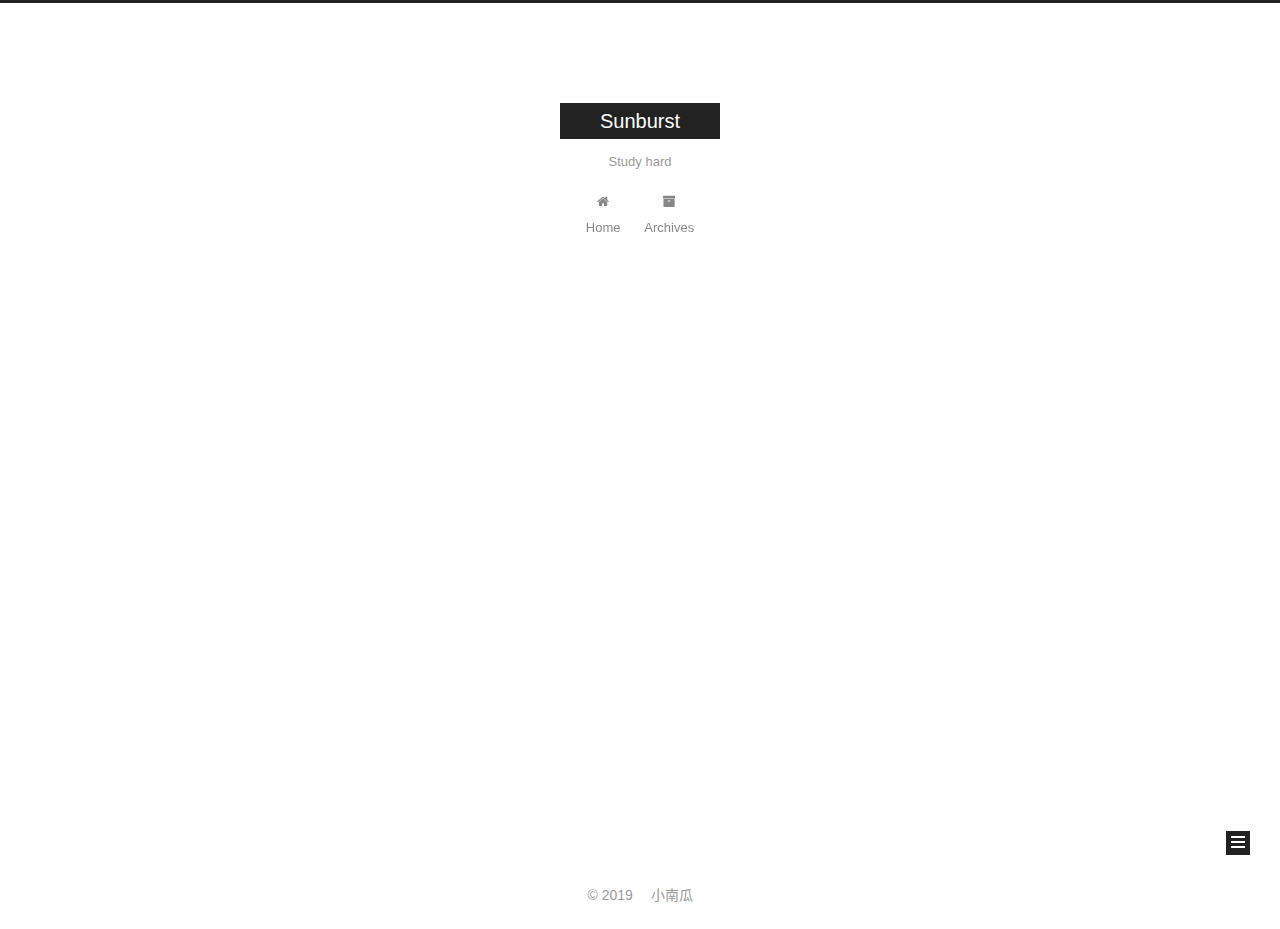
<file: archives/index.html>
<!DOCTYPE html>



  


<html class="theme-next muse use-motion" lang="zh-CN">
<head>
  <meta charset="UTF-8"/>
<meta http-equiv="X-UA-Compatible" content="IE=edge" />
<meta name="viewport" content="width=device-width, initial-scale=1, maximum-scale=1"/>
<meta name="theme-color" content="#222">









<meta http-equiv="Cache-Control" content="no-transform" />
<meta http-equiv="Cache-Control" content="no-siteapp" />
















  
  
  <link href="/lib/fancybox/source/jquery.fancybox.css?v=2.1.5" rel="stylesheet" type="text/css" />







<link href="/lib/font-awesome/css/font-awesome.min.css?v=4.6.2" rel="stylesheet" type="text/css" />

<link href="/css/main.css?v=5.1.4" rel="stylesheet" type="text/css" />


  <link rel="apple-touch-icon" sizes="180x180" href="/images/apple-touch-icon-next.png?v=5.1.4">


  <link rel="icon" type="image/png" sizes="32x32" href="/images/favicon-32x32-next.png?v=5.1.4">


  <link rel="icon" type="image/png" sizes="16x16" href="/images/favicon-16x16-next.png?v=5.1.4">


  <link rel="mask-icon" href="/images/logo.svg?v=5.1.4" color="#222">





  <meta name="keywords" content="Hexo, NexT" />










<meta name="keywords" content="Java,Python">
<meta property="og:type" content="website">
<meta property="og:title" content="Sunburst">
<meta property="og:url" content="https:&#x2F;&#x2F;ouclittlepumpkin.github.io&#x2F;archives&#x2F;index.html">
<meta property="og:site_name" content="Sunburst">
<meta property="og:locale" content="zh-CN">
<meta name="twitter:card" content="summary">



<script type="text/javascript" id="hexo.configurations">
  var NexT = window.NexT || {};
  var CONFIG = {
    root: '/',
    scheme: 'Muse',
    version: '5.1.4',
    sidebar: {"position":"left","display":"post","offset":12,"b2t":false,"scrollpercent":false,"onmobile":false},
    fancybox: true,
    tabs: true,
    motion: {"enable":true,"async":false,"transition":{"post_block":"fadeIn","post_header":"slideDownIn","post_body":"slideDownIn","coll_header":"slideLeftIn","sidebar":"slideUpIn"}},
    duoshuo: {
      userId: '0',
      author: 'Author'
    },
    algolia: {
      applicationID: '',
      apiKey: '',
      indexName: '',
      hits: {"per_page":10},
      labels: {"input_placeholder":"Search for Posts","hits_empty":"We didn't find any results for the search: ${query}","hits_stats":"${hits} results found in ${time} ms"}
    }
  };
</script>



  <link rel="canonical" href="https://ouclittlepumpkin.github.io/archives/"/>





  <title>Archive | Sunburst</title>
  








</head>

<body itemscope itemtype="http://schema.org/WebPage" lang="zh-CN">

  
  
    
  

  <div class="container sidebar-position-left page-archive">
    <div class="headband"></div>

    <header id="header" class="header" itemscope itemtype="http://schema.org/WPHeader">
      <div class="header-inner"><div class="site-brand-wrapper">
  <div class="site-meta ">
    

    <div class="custom-logo-site-title">
      <a href="/"  class="brand" rel="start">
        <span class="logo-line-before"><i></i></span>
        <span class="site-title">Sunburst</span>
        <span class="logo-line-after"><i></i></span>
      </a>
    </div>
      
        <p class="site-subtitle">Study hard</p>
      
  </div>

  <div class="site-nav-toggle">
    <button>
      <span class="btn-bar"></span>
      <span class="btn-bar"></span>
      <span class="btn-bar"></span>
    </button>
  </div>
</div>

<nav class="site-nav">
  

  
    <ul id="menu" class="menu">
      
        
        <li class="menu-item menu-item-home">
          <a href="/%20" rel="section">
            
              <i class="menu-item-icon fa fa-fw fa-home"></i> <br />
            
            Home
          </a>
        </li>
      
        
        <li class="menu-item menu-item-archives">
          <a href="/archives/%20" rel="section">
            
              <i class="menu-item-icon fa fa-fw fa-archive"></i> <br />
            
            Archives
          </a>
        </li>
      

      
    </ul>
  

  
</nav>



 </div>
    </header>

    <main id="main" class="main">
      <div class="main-inner">
        <div class="content-wrap">
          <div id="content" class="content">
            

  
  
  
  <div class="post-block archive">
    <div id="posts" class="posts-collapse">
      <span class="archive-move-on"></span>

      <span class="archive-page-counter">
        
        
        
          
        
        Um..! 3 posts in total. Keep on posting.
      </span>

      

        
        
        

        
          
          <div class="collection-title">
            <h1 class="archive-year" id="archive-year-2019">2019</h1>
          </div>
        
        

        

  <article class="post post-type-normal" itemscope itemtype="http://schema.org/Article">
    <header class="post-header">

      <h2 class="post-title">
        
            <a class="post-title-link" href="/2019/11/01/%E7%AE%80%E5%8D%95%E7%9A%84%E6%89%91%E5%85%8B%E7%89%8C%E7%B1%BB%EF%BC%88Java%EF%BC%89/" itemprop="url">
              
                <span itemprop="name">简单的扑克牌类（Java）</span>
              
            </a>
        
      </h2>

      <div class="post-meta">
        <time class="post-time" itemprop="dateCreated"
              datetime="2019-11-01T00:04:51+08:00"
              content="2019-11-01" >
          11-01
        </time>
      </div>

    </header>
  </article>



      

        
        
        

        
        

        

  <article class="post post-type-normal" itemscope itemtype="http://schema.org/Article">
    <header class="post-header">

      <h2 class="post-title">
        
            <a class="post-title-link" href="/2019/10/23/Java-%E5%88%9D%E5%AD%A6%E8%80%85-%E7%AE%80%E5%8D%95%E7%9A%84%E8%AF%8D%E4%B9%89%E5%88%86%E6%9E%90-%E5%8C%B9%E9%85%8D%E5%85%B3%E9%94%AE%E5%AD%97%E3%80%81%E5%8F%98%E9%87%8F%E7%B1%BB%E5%9E%8B%E3%80%81%E5%8F%98%E9%87%8F%E5%90%8D%E3%80%81%E6%96%B9%E6%B3%95%E5%90%8D%E4%BB%A5%E5%8F%8A%E6%93%8D%E4%BD%9C%E8%BF%90%E7%AE%97%E7%AC%A6/" itemprop="url">
              
                <span itemprop="name">Java 初学者--简单的词义分析(匹配关键字、变量类型、变量名、方法名以及操作运算符)</span>
              
            </a>
        
      </h2>

      <div class="post-meta">
        <time class="post-time" itemprop="dateCreated"
              datetime="2019-10-23T16:43:07+08:00"
              content="2019-10-23" >
          10-23
        </time>
      </div>

    </header>
  </article>



      

        
        
        

        
        

        

  <article class="post post-type-normal" itemscope itemtype="http://schema.org/Article">
    <header class="post-header">

      <h2 class="post-title">
        
            <a class="post-title-link" href="/2019/10/23/%E6%90%AD%E5%BB%BA%E5%A5%BD-Hexo-%E5%8D%9A%E5%AE%A2%E6%A1%86%E6%9E%B6%E5%90%8E%EF%BC%8C%E5%A6%82%E4%BD%95%E5%8F%91%E8%A1%A8%E5%8D%9A%E5%AE%A2%E6%96%87%E7%AB%A0/" itemprop="url">
              
                <span itemprop="name">搭建好-Hexo-博客框架后，如何发表博客文章</span>
              
            </a>
        
      </h2>

      <div class="post-meta">
        <time class="post-time" itemprop="dateCreated"
              datetime="2019-10-23T16:04:07+08:00"
              content="2019-10-23" >
          10-23
        </time>
      </div>

    </header>
  </article>



      

    </div>
  </div>
  
  
  

  



          </div>
          


          

        </div>
        
          
  
  <div class="sidebar-toggle">
    <div class="sidebar-toggle-line-wrap">
      <span class="sidebar-toggle-line sidebar-toggle-line-first"></span>
      <span class="sidebar-toggle-line sidebar-toggle-line-middle"></span>
      <span class="sidebar-toggle-line sidebar-toggle-line-last"></span>
    </div>
  </div>

  <aside id="sidebar" class="sidebar">
    
    <div class="sidebar-inner">

      

      

      <section class="site-overview-wrap sidebar-panel sidebar-panel-active">
        <div class="site-overview">
          <div class="site-author motion-element" itemprop="author" itemscope itemtype="http://schema.org/Person">
            
              <p class="site-author-name" itemprop="name">小南瓜</p>
              <p class="site-description motion-element" itemprop="description"></p>
          </div>

          <nav class="site-state motion-element">

            
              <div class="site-state-item site-state-posts">
              
                <a href="/archives/%20%7C%7C%20archive">
              
                  <span class="site-state-item-count">3</span>
                  <span class="site-state-item-name">posts</span>
                </a>
              </div>
            

            

            
              
              
              <div class="site-state-item site-state-tags">
                
                  <span class="site-state-item-count">2</span>
                  <span class="site-state-item-name">tags</span>
                
              </div>
            

          </nav>

          

          

          
          

          
          

          

        </div>
      </section>

      

      

    </div>
  </aside>


        
      </div>
    </main>

    <footer id="footer" class="footer">
      <div class="footer-inner">
        <div class="copyright">&copy; <span itemprop="copyrightYear">2019</span>
  <span class="with-love">
    <i class="fa fa-[object Object]"></i>
  </span>
  <span class="author" itemprop="copyrightHolder">小南瓜</span>

  
</div>









        







        
      </div>
    </footer>

    
      <div class="back-to-top">
        <i class="fa fa-arrow-up"></i>
        
      </div>
    

    

  </div>

  

<script type="text/javascript">
  if (Object.prototype.toString.call(window.Promise) !== '[object Function]') {
    window.Promise = null;
  }
</script>









  












  
  
    <script type="text/javascript" src="/lib/jquery/index.js?v=2.1.3"></script>
  

  
  
    <script type="text/javascript" src="/lib/fastclick/lib/fastclick.min.js?v=1.0.6"></script>
  

  
  
    <script type="text/javascript" src="/lib/jquery_lazyload/jquery.lazyload.js?v=1.9.7"></script>
  

  
  
    <script type="text/javascript" src="/lib/velocity/velocity.min.js?v=1.2.1"></script>
  

  
  
    <script type="text/javascript" src="/lib/velocity/velocity.ui.min.js?v=1.2.1"></script>
  

  
  
    <script type="text/javascript" src="/lib/fancybox/source/jquery.fancybox.pack.js?v=2.1.5"></script>
  


  


  <script type="text/javascript" src="/js/src/utils.js?v=5.1.4"></script>

  <script type="text/javascript" src="/js/src/motion.js?v=5.1.4"></script>



  
  

  

  


  <script type="text/javascript" src="/js/src/bootstrap.js?v=5.1.4"></script>



  


  




	





  





  












  





  

  

  

  
  

  

  

  

</body>
</html>
</file>
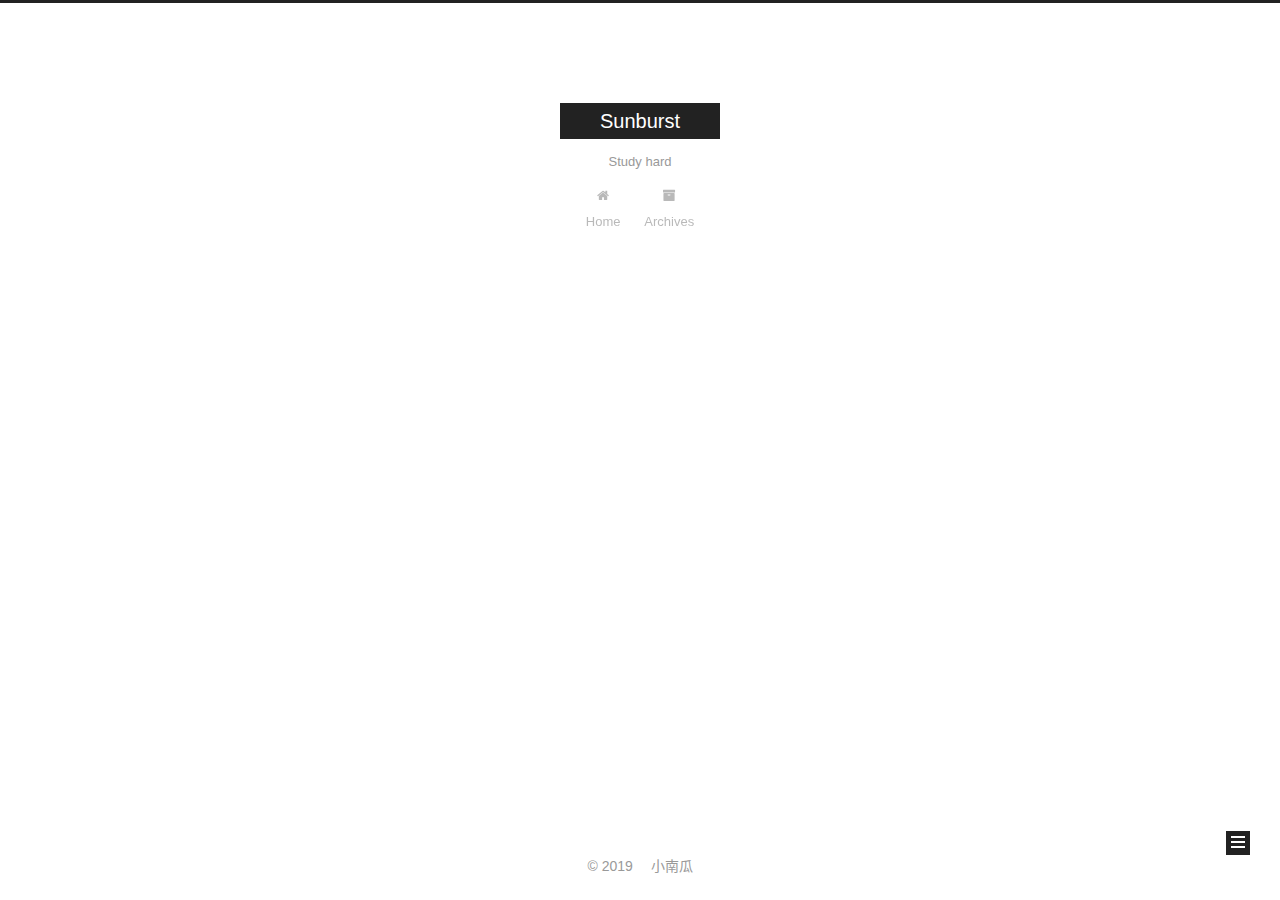
<file: archives/2019/index.html>
<!DOCTYPE html>



  


<html class="theme-next muse use-motion" lang="zh-CN">
<head>
  <meta charset="UTF-8"/>
<meta http-equiv="X-UA-Compatible" content="IE=edge" />
<meta name="viewport" content="width=device-width, initial-scale=1, maximum-scale=1"/>
<meta name="theme-color" content="#222">









<meta http-equiv="Cache-Control" content="no-transform" />
<meta http-equiv="Cache-Control" content="no-siteapp" />
















  
  
  <link href="/lib/fancybox/source/jquery.fancybox.css?v=2.1.5" rel="stylesheet" type="text/css" />







<link href="/lib/font-awesome/css/font-awesome.min.css?v=4.6.2" rel="stylesheet" type="text/css" />

<link href="/css/main.css?v=5.1.4" rel="stylesheet" type="text/css" />


  <link rel="apple-touch-icon" sizes="180x180" href="/images/apple-touch-icon-next.png?v=5.1.4">


  <link rel="icon" type="image/png" sizes="32x32" href="/images/favicon-32x32-next.png?v=5.1.4">


  <link rel="icon" type="image/png" sizes="16x16" href="/images/favicon-16x16-next.png?v=5.1.4">


  <link rel="mask-icon" href="/images/logo.svg?v=5.1.4" color="#222">





  <meta name="keywords" content="Hexo, NexT" />










<meta name="keywords" content="Java,Python">
<meta property="og:type" content="website">
<meta property="og:title" content="Sunburst">
<meta property="og:url" content="https:&#x2F;&#x2F;ouclittlepumpkin.github.io&#x2F;archives&#x2F;2019&#x2F;index.html">
<meta property="og:site_name" content="Sunburst">
<meta property="og:locale" content="zh-CN">
<meta name="twitter:card" content="summary">



<script type="text/javascript" id="hexo.configurations">
  var NexT = window.NexT || {};
  var CONFIG = {
    root: '/',
    scheme: 'Muse',
    version: '5.1.4',
    sidebar: {"position":"left","display":"post","offset":12,"b2t":false,"scrollpercent":false,"onmobile":false},
    fancybox: true,
    tabs: true,
    motion: {"enable":true,"async":false,"transition":{"post_block":"fadeIn","post_header":"slideDownIn","post_body":"slideDownIn","coll_header":"slideLeftIn","sidebar":"slideUpIn"}},
    duoshuo: {
      userId: '0',
      author: 'Author'
    },
    algolia: {
      applicationID: '',
      apiKey: '',
      indexName: '',
      hits: {"per_page":10},
      labels: {"input_placeholder":"Search for Posts","hits_empty":"We didn't find any results for the search: ${query}","hits_stats":"${hits} results found in ${time} ms"}
    }
  };
</script>



  <link rel="canonical" href="https://ouclittlepumpkin.github.io/archives/2019/"/>





  <title>Archive | Sunburst</title>
  








</head>

<body itemscope itemtype="http://schema.org/WebPage" lang="zh-CN">

  
  
    
  

  <div class="container sidebar-position-left page-archive">
    <div class="headband"></div>

    <header id="header" class="header" itemscope itemtype="http://schema.org/WPHeader">
      <div class="header-inner"><div class="site-brand-wrapper">
  <div class="site-meta ">
    

    <div class="custom-logo-site-title">
      <a href="/"  class="brand" rel="start">
        <span class="logo-line-before"><i></i></span>
        <span class="site-title">Sunburst</span>
        <span class="logo-line-after"><i></i></span>
      </a>
    </div>
      
        <p class="site-subtitle">Study hard</p>
      
  </div>

  <div class="site-nav-toggle">
    <button>
      <span class="btn-bar"></span>
      <span class="btn-bar"></span>
      <span class="btn-bar"></span>
    </button>
  </div>
</div>

<nav class="site-nav">
  

  
    <ul id="menu" class="menu">
      
        
        <li class="menu-item menu-item-home">
          <a href="/%20" rel="section">
            
              <i class="menu-item-icon fa fa-fw fa-home"></i> <br />
            
            Home
          </a>
        </li>
      
        
        <li class="menu-item menu-item-archives">
          <a href="/archives/%20" rel="section">
            
              <i class="menu-item-icon fa fa-fw fa-archive"></i> <br />
            
            Archives
          </a>
        </li>
      

      
    </ul>
  

  
</nav>



 </div>
    </header>

    <main id="main" class="main">
      <div class="main-inner">
        <div class="content-wrap">
          <div id="content" class="content">
            

  
  
  
  <div class="post-block archive">
    <div id="posts" class="posts-collapse">
      <span class="archive-move-on"></span>

      <span class="archive-page-counter">
        
        
        
          
        
        Um..! 2 posts in total. Keep on posting.
      </span>

      

        
        
        

        
          
          <div class="collection-title">
            <h1 class="archive-year" id="archive-year-2019">2019</h1>
          </div>
        
        

        

  <article class="post post-type-normal" itemscope itemtype="http://schema.org/Article">
    <header class="post-header">

      <h2 class="post-title">
        
            <a class="post-title-link" href="/2019/10/23/Java-%E5%88%9D%E5%AD%A6%E8%80%85-%E7%AE%80%E5%8D%95%E7%9A%84%E8%AF%8D%E4%B9%89%E5%88%86%E6%9E%90-%E5%8C%B9%E9%85%8D%E5%85%B3%E9%94%AE%E5%AD%97%E3%80%81%E5%8F%98%E9%87%8F%E7%B1%BB%E5%9E%8B%E3%80%81%E5%8F%98%E9%87%8F%E5%90%8D%E3%80%81%E6%96%B9%E6%B3%95%E5%90%8D%E4%BB%A5%E5%8F%8A%E6%93%8D%E4%BD%9C%E8%BF%90%E7%AE%97%E7%AC%A6/" itemprop="url">
              
                <span itemprop="name">Java 初学者--简单的词义分析(匹配关键字、变量类型、变量名、方法名以及操作运算符)</span>
              
            </a>
        
      </h2>

      <div class="post-meta">
        <time class="post-time" itemprop="dateCreated"
              datetime="2019-10-23T16:43:07+08:00"
              content="2019-10-23" >
          10-23
        </time>
      </div>

    </header>
  </article>



      

        
        
        

        
        

        

  <article class="post post-type-normal" itemscope itemtype="http://schema.org/Article">
    <header class="post-header">

      <h2 class="post-title">
        
            <a class="post-title-link" href="/2019/10/23/%E6%90%AD%E5%BB%BA%E5%A5%BD-Hexo-%E5%8D%9A%E5%AE%A2%E6%A1%86%E6%9E%B6%E5%90%8E%EF%BC%8C%E5%A6%82%E4%BD%95%E5%8F%91%E8%A1%A8%E5%8D%9A%E5%AE%A2%E6%96%87%E7%AB%A0/" itemprop="url">
              
                <span itemprop="name">搭建好-Hexo-博客框架后，如何发表博客文章</span>
              
            </a>
        
      </h2>

      <div class="post-meta">
        <time class="post-time" itemprop="dateCreated"
              datetime="2019-10-23T16:04:07+08:00"
              content="2019-10-23" >
          10-23
        </time>
      </div>

    </header>
  </article>



      

    </div>
  </div>
  
  
  

  



          </div>
          


          

        </div>
        
          
  
  <div class="sidebar-toggle">
    <div class="sidebar-toggle-line-wrap">
      <span class="sidebar-toggle-line sidebar-toggle-line-first"></span>
      <span class="sidebar-toggle-line sidebar-toggle-line-middle"></span>
      <span class="sidebar-toggle-line sidebar-toggle-line-last"></span>
    </div>
  </div>

  <aside id="sidebar" class="sidebar">
    
    <div class="sidebar-inner">

      

      

      <section class="site-overview-wrap sidebar-panel sidebar-panel-active">
        <div class="site-overview">
          <div class="site-author motion-element" itemprop="author" itemscope itemtype="http://schema.org/Person">
            
              <p class="site-author-name" itemprop="name">小南瓜</p>
              <p class="site-description motion-element" itemprop="description"></p>
          </div>

          <nav class="site-state motion-element">

            
              <div class="site-state-item site-state-posts">
              
                <a href="/archives/%20%7C%7C%20archive">
              
                  <span class="site-state-item-count">2</span>
                  <span class="site-state-item-name">posts</span>
                </a>
              </div>
            

            

            
              
              
              <div class="site-state-item site-state-tags">
                
                  <span class="site-state-item-count">1</span>
                  <span class="site-state-item-name">tags</span>
                
              </div>
            

          </nav>

          

          

          
          

          
          

          

        </div>
      </section>

      

      

    </div>
  </aside>


        
      </div>
    </main>

    <footer id="footer" class="footer">
      <div class="footer-inner">
        <div class="copyright">&copy; <span itemprop="copyrightYear">2019</span>
  <span class="with-love">
    <i class="fa fa-[object Object]"></i>
  </span>
  <span class="author" itemprop="copyrightHolder">小南瓜</span>

  
</div>









        







        
      </div>
    </footer>

    
      <div class="back-to-top">
        <i class="fa fa-arrow-up"></i>
        
      </div>
    

    

  </div>

  

<script type="text/javascript">
  if (Object.prototype.toString.call(window.Promise) !== '[object Function]') {
    window.Promise = null;
  }
</script>









  












  
  
    <script type="text/javascript" src="/lib/jquery/index.js?v=2.1.3"></script>
  

  
  
    <script type="text/javascript" src="/lib/fastclick/lib/fastclick.min.js?v=1.0.6"></script>
  

  
  
    <script type="text/javascript" src="/lib/jquery_lazyload/jquery.lazyload.js?v=1.9.7"></script>
  

  
  
    <script type="text/javascript" src="/lib/velocity/velocity.min.js?v=1.2.1"></script>
  

  
  
    <script type="text/javascript" src="/lib/velocity/velocity.ui.min.js?v=1.2.1"></script>
  

  
  
    <script type="text/javascript" src="/lib/fancybox/source/jquery.fancybox.pack.js?v=2.1.5"></script>
  


  


  <script type="text/javascript" src="/js/src/utils.js?v=5.1.4"></script>

  <script type="text/javascript" src="/js/src/motion.js?v=5.1.4"></script>



  
  

  

  


  <script type="text/javascript" src="/js/src/bootstrap.js?v=5.1.4"></script>



  


  




	





  





  












  





  

  

  

  
  

  

  

  

</body>
</html>
</file>
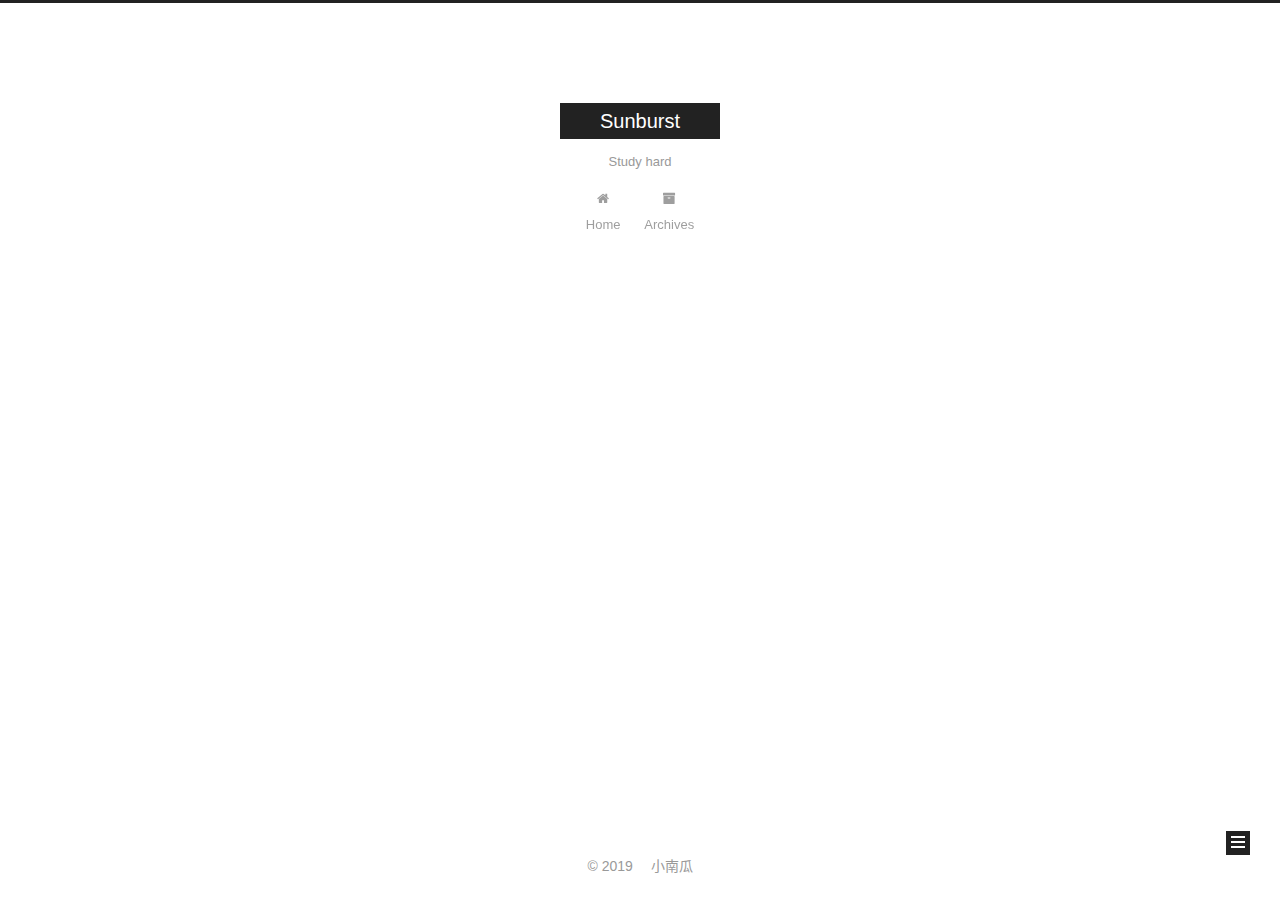
<file: tags/Java-Poke/index.html>
<!DOCTYPE html>



  


<html class="theme-next muse use-motion" lang="zh-CN">
<head>
  <meta charset="UTF-8"/>
<meta http-equiv="X-UA-Compatible" content="IE=edge" />
<meta name="viewport" content="width=device-width, initial-scale=1, maximum-scale=1"/>
<meta name="theme-color" content="#222">









<meta http-equiv="Cache-Control" content="no-transform" />
<meta http-equiv="Cache-Control" content="no-siteapp" />
















  
  
  <link href="/lib/fancybox/source/jquery.fancybox.css?v=2.1.5" rel="stylesheet" type="text/css" />







<link href="/lib/font-awesome/css/font-awesome.min.css?v=4.6.2" rel="stylesheet" type="text/css" />

<link href="/css/main.css?v=5.1.4" rel="stylesheet" type="text/css" />


  <link rel="apple-touch-icon" sizes="180x180" href="/images/apple-touch-icon-next.png?v=5.1.4">


  <link rel="icon" type="image/png" sizes="32x32" href="/images/favicon-32x32-next.png?v=5.1.4">


  <link rel="icon" type="image/png" sizes="16x16" href="/images/favicon-16x16-next.png?v=5.1.4">


  <link rel="mask-icon" href="/images/logo.svg?v=5.1.4" color="#222">





  <meta name="keywords" content="Hexo, NexT" />










<meta name="keywords" content="Java,Python">
<meta property="og:type" content="website">
<meta property="og:title" content="Sunburst">
<meta property="og:url" content="https:&#x2F;&#x2F;ouclittlepumpkin.github.io&#x2F;tags&#x2F;Java-Poke&#x2F;index.html">
<meta property="og:site_name" content="Sunburst">
<meta property="og:locale" content="zh-CN">
<meta name="twitter:card" content="summary">



<script type="text/javascript" id="hexo.configurations">
  var NexT = window.NexT || {};
  var CONFIG = {
    root: '/',
    scheme: 'Muse',
    version: '5.1.4',
    sidebar: {"position":"left","display":"post","offset":12,"b2t":false,"scrollpercent":false,"onmobile":false},
    fancybox: true,
    tabs: true,
    motion: {"enable":true,"async":false,"transition":{"post_block":"fadeIn","post_header":"slideDownIn","post_body":"slideDownIn","coll_header":"slideLeftIn","sidebar":"slideUpIn"}},
    duoshuo: {
      userId: '0',
      author: 'Author'
    },
    algolia: {
      applicationID: '',
      apiKey: '',
      indexName: '',
      hits: {"per_page":10},
      labels: {"input_placeholder":"Search for Posts","hits_empty":"We didn't find any results for the search: ${query}","hits_stats":"${hits} results found in ${time} ms"}
    }
  };
</script>



  <link rel="canonical" href="https://ouclittlepumpkin.github.io/tags/Java-Poke/"/>





  <title>Tag: Java,Poke | Sunburst</title>
  








</head>

<body itemscope itemtype="http://schema.org/WebPage" lang="zh-CN">

  
  
    
  

  <div class="container sidebar-position-left ">
    <div class="headband"></div>

    <header id="header" class="header" itemscope itemtype="http://schema.org/WPHeader">
      <div class="header-inner"><div class="site-brand-wrapper">
  <div class="site-meta ">
    

    <div class="custom-logo-site-title">
      <a href="/"  class="brand" rel="start">
        <span class="logo-line-before"><i></i></span>
        <span class="site-title">Sunburst</span>
        <span class="logo-line-after"><i></i></span>
      </a>
    </div>
      
        <p class="site-subtitle">Study hard</p>
      
  </div>

  <div class="site-nav-toggle">
    <button>
      <span class="btn-bar"></span>
      <span class="btn-bar"></span>
      <span class="btn-bar"></span>
    </button>
  </div>
</div>

<nav class="site-nav">
  

  
    <ul id="menu" class="menu">
      
        
        <li class="menu-item menu-item-home">
          <a href="/%20" rel="section">
            
              <i class="menu-item-icon fa fa-fw fa-home"></i> <br />
            
            Home
          </a>
        </li>
      
        
        <li class="menu-item menu-item-archives">
          <a href="/archives/%20" rel="section">
            
              <i class="menu-item-icon fa fa-fw fa-archive"></i> <br />
            
            Archives
          </a>
        </li>
      

      
    </ul>
  

  
</nav>



 </div>
    </header>

    <main id="main" class="main">
      <div class="main-inner">
        <div class="content-wrap">
          <div id="content" class="content">
            

  
  
  
  <div class="post-block tag">

    <div id="posts" class="posts-collapse">
      <div class="collection-title">
        <h1>Java,Poke<small>Tag</small>
        </h1>
      </div>

      
        

  <article class="post post-type-normal" itemscope itemtype="http://schema.org/Article">
    <header class="post-header">

      <h2 class="post-title">
        
            <a class="post-title-link" href="/2019/11/01/%E7%AE%80%E5%8D%95%E7%9A%84%E6%89%91%E5%85%8B%E7%89%8C%E7%B1%BB%EF%BC%88Java%EF%BC%89/" itemprop="url">
              
                <span itemprop="name">简单的扑克牌类（Java）</span>
              
            </a>
        
      </h2>

      <div class="post-meta">
        <time class="post-time" itemprop="dateCreated"
              datetime="2019-11-01T00:04:51+08:00"
              content="2019-11-01" >
          11-01
        </time>
      </div>

    </header>
  </article>


      
    </div>

  </div>
  
  
  

  


          </div>
          


          

        </div>
        
          
  
  <div class="sidebar-toggle">
    <div class="sidebar-toggle-line-wrap">
      <span class="sidebar-toggle-line sidebar-toggle-line-first"></span>
      <span class="sidebar-toggle-line sidebar-toggle-line-middle"></span>
      <span class="sidebar-toggle-line sidebar-toggle-line-last"></span>
    </div>
  </div>

  <aside id="sidebar" class="sidebar">
    
    <div class="sidebar-inner">

      

      

      <section class="site-overview-wrap sidebar-panel sidebar-panel-active">
        <div class="site-overview">
          <div class="site-author motion-element" itemprop="author" itemscope itemtype="http://schema.org/Person">
            
              <p class="site-author-name" itemprop="name">小南瓜</p>
              <p class="site-description motion-element" itemprop="description"></p>
          </div>

          <nav class="site-state motion-element">

            
              <div class="site-state-item site-state-posts">
              
                <a href="/archives/%20%7C%7C%20archive">
              
                  <span class="site-state-item-count">3</span>
                  <span class="site-state-item-name">posts</span>
                </a>
              </div>
            

            

            
              
              
              <div class="site-state-item site-state-tags">
                
                  <span class="site-state-item-count">2</span>
                  <span class="site-state-item-name">tags</span>
                
              </div>
            

          </nav>

          

          

          
          

          
          

          

        </div>
      </section>

      

      

    </div>
  </aside>


        
      </div>
    </main>

    <footer id="footer" class="footer">
      <div class="footer-inner">
        <div class="copyright">&copy; <span itemprop="copyrightYear">2019</span>
  <span class="with-love">
    <i class="fa fa-[object Object]"></i>
  </span>
  <span class="author" itemprop="copyrightHolder">小南瓜</span>

  
</div>









        







        
      </div>
    </footer>

    
      <div class="back-to-top">
        <i class="fa fa-arrow-up"></i>
        
      </div>
    

    

  </div>

  

<script type="text/javascript">
  if (Object.prototype.toString.call(window.Promise) !== '[object Function]') {
    window.Promise = null;
  }
</script>









  












  
  
    <script type="text/javascript" src="/lib/jquery/index.js?v=2.1.3"></script>
  

  
  
    <script type="text/javascript" src="/lib/fastclick/lib/fastclick.min.js?v=1.0.6"></script>
  

  
  
    <script type="text/javascript" src="/lib/jquery_lazyload/jquery.lazyload.js?v=1.9.7"></script>
  

  
  
    <script type="text/javascript" src="/lib/velocity/velocity.min.js?v=1.2.1"></script>
  

  
  
    <script type="text/javascript" src="/lib/velocity/velocity.ui.min.js?v=1.2.1"></script>
  

  
  
    <script type="text/javascript" src="/lib/fancybox/source/jquery.fancybox.pack.js?v=2.1.5"></script>
  


  


  <script type="text/javascript" src="/js/src/utils.js?v=5.1.4"></script>

  <script type="text/javascript" src="/js/src/motion.js?v=5.1.4"></script>



  
  

  

  


  <script type="text/javascript" src="/js/src/bootstrap.js?v=5.1.4"></script>



  


  




	





  





  












  





  

  

  

  
  

  

  

  

</body>
</html>
</file>
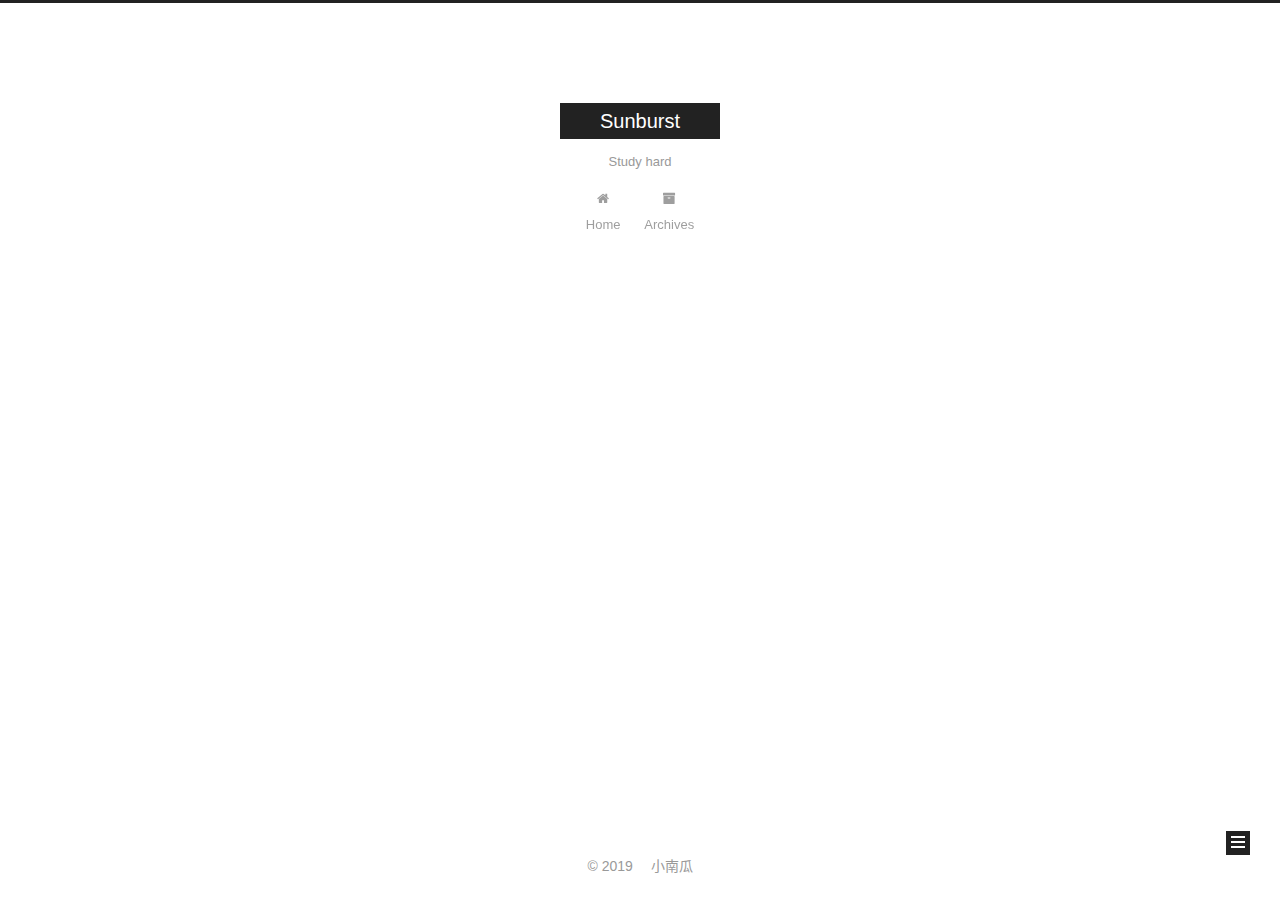
<file: tags/Java/index.html>
<!DOCTYPE html>



  


<html class="theme-next muse use-motion" lang="zh-CN">
<head>
  <meta charset="UTF-8"/>
<meta http-equiv="X-UA-Compatible" content="IE=edge" />
<meta name="viewport" content="width=device-width, initial-scale=1, maximum-scale=1"/>
<meta name="theme-color" content="#222">









<meta http-equiv="Cache-Control" content="no-transform" />
<meta http-equiv="Cache-Control" content="no-siteapp" />
















  
  
  <link href="/lib/fancybox/source/jquery.fancybox.css?v=2.1.5" rel="stylesheet" type="text/css" />







<link href="/lib/font-awesome/css/font-awesome.min.css?v=4.6.2" rel="stylesheet" type="text/css" />

<link href="/css/main.css?v=5.1.4" rel="stylesheet" type="text/css" />


  <link rel="apple-touch-icon" sizes="180x180" href="/images/apple-touch-icon-next.png?v=5.1.4">


  <link rel="icon" type="image/png" sizes="32x32" href="/images/favicon-32x32-next.png?v=5.1.4">


  <link rel="icon" type="image/png" sizes="16x16" href="/images/favicon-16x16-next.png?v=5.1.4">


  <link rel="mask-icon" href="/images/logo.svg?v=5.1.4" color="#222">





  <meta name="keywords" content="Hexo, NexT" />










<meta name="keywords" content="Java,Python">
<meta property="og:type" content="website">
<meta property="og:title" content="Sunburst">
<meta property="og:url" content="https:&#x2F;&#x2F;ouclittlepumpkin.github.io&#x2F;tags&#x2F;Java&#x2F;index.html">
<meta property="og:site_name" content="Sunburst">
<meta property="og:locale" content="zh-CN">
<meta name="twitter:card" content="summary">



<script type="text/javascript" id="hexo.configurations">
  var NexT = window.NexT || {};
  var CONFIG = {
    root: '/',
    scheme: 'Muse',
    version: '5.1.4',
    sidebar: {"position":"left","display":"post","offset":12,"b2t":false,"scrollpercent":false,"onmobile":false},
    fancybox: true,
    tabs: true,
    motion: {"enable":true,"async":false,"transition":{"post_block":"fadeIn","post_header":"slideDownIn","post_body":"slideDownIn","coll_header":"slideLeftIn","sidebar":"slideUpIn"}},
    duoshuo: {
      userId: '0',
      author: 'Author'
    },
    algolia: {
      applicationID: '',
      apiKey: '',
      indexName: '',
      hits: {"per_page":10},
      labels: {"input_placeholder":"Search for Posts","hits_empty":"We didn't find any results for the search: ${query}","hits_stats":"${hits} results found in ${time} ms"}
    }
  };
</script>



  <link rel="canonical" href="https://ouclittlepumpkin.github.io/tags/Java/"/>





  <title>Tag: Java | Sunburst</title>
  








</head>

<body itemscope itemtype="http://schema.org/WebPage" lang="zh-CN">

  
  
    
  

  <div class="container sidebar-position-left ">
    <div class="headband"></div>

    <header id="header" class="header" itemscope itemtype="http://schema.org/WPHeader">
      <div class="header-inner"><div class="site-brand-wrapper">
  <div class="site-meta ">
    

    <div class="custom-logo-site-title">
      <a href="/"  class="brand" rel="start">
        <span class="logo-line-before"><i></i></span>
        <span class="site-title">Sunburst</span>
        <span class="logo-line-after"><i></i></span>
      </a>
    </div>
      
        <p class="site-subtitle">Study hard</p>
      
  </div>

  <div class="site-nav-toggle">
    <button>
      <span class="btn-bar"></span>
      <span class="btn-bar"></span>
      <span class="btn-bar"></span>
    </button>
  </div>
</div>

<nav class="site-nav">
  

  
    <ul id="menu" class="menu">
      
        
        <li class="menu-item menu-item-home">
          <a href="/%20" rel="section">
            
              <i class="menu-item-icon fa fa-fw fa-home"></i> <br />
            
            Home
          </a>
        </li>
      
        
        <li class="menu-item menu-item-archives">
          <a href="/archives/%20" rel="section">
            
              <i class="menu-item-icon fa fa-fw fa-archive"></i> <br />
            
            Archives
          </a>
        </li>
      

      
    </ul>
  

  
</nav>



 </div>
    </header>

    <main id="main" class="main">
      <div class="main-inner">
        <div class="content-wrap">
          <div id="content" class="content">
            

  
  
  
  <div class="post-block tag">

    <div id="posts" class="posts-collapse">
      <div class="collection-title">
        <h1>Java<small>Tag</small>
        </h1>
      </div>

      
        

  <article class="post post-type-normal" itemscope itemtype="http://schema.org/Article">
    <header class="post-header">

      <h2 class="post-title">
        
            <a class="post-title-link" href="/2019/10/23/Java-%E5%88%9D%E5%AD%A6%E8%80%85-%E7%AE%80%E5%8D%95%E7%9A%84%E8%AF%8D%E4%B9%89%E5%88%86%E6%9E%90-%E5%8C%B9%E9%85%8D%E5%85%B3%E9%94%AE%E5%AD%97%E3%80%81%E5%8F%98%E9%87%8F%E7%B1%BB%E5%9E%8B%E3%80%81%E5%8F%98%E9%87%8F%E5%90%8D%E3%80%81%E6%96%B9%E6%B3%95%E5%90%8D%E4%BB%A5%E5%8F%8A%E6%93%8D%E4%BD%9C%E8%BF%90%E7%AE%97%E7%AC%A6/" itemprop="url">
              
                <span itemprop="name">Java 初学者--简单的词义分析(匹配关键字、变量类型、变量名、方法名以及操作运算符)</span>
              
            </a>
        
      </h2>

      <div class="post-meta">
        <time class="post-time" itemprop="dateCreated"
              datetime="2019-10-23T16:43:07+08:00"
              content="2019-10-23" >
          10-23
        </time>
      </div>

    </header>
  </article>


      
    </div>

  </div>
  
  
  

  


          </div>
          


          

        </div>
        
          
  
  <div class="sidebar-toggle">
    <div class="sidebar-toggle-line-wrap">
      <span class="sidebar-toggle-line sidebar-toggle-line-first"></span>
      <span class="sidebar-toggle-line sidebar-toggle-line-middle"></span>
      <span class="sidebar-toggle-line sidebar-toggle-line-last"></span>
    </div>
  </div>

  <aside id="sidebar" class="sidebar">
    
    <div class="sidebar-inner">

      

      

      <section class="site-overview-wrap sidebar-panel sidebar-panel-active">
        <div class="site-overview">
          <div class="site-author motion-element" itemprop="author" itemscope itemtype="http://schema.org/Person">
            
              <p class="site-author-name" itemprop="name">小南瓜</p>
              <p class="site-description motion-element" itemprop="description"></p>
          </div>

          <nav class="site-state motion-element">

            
              <div class="site-state-item site-state-posts">
              
                <a href="/archives/%20%7C%7C%20archive">
              
                  <span class="site-state-item-count">3</span>
                  <span class="site-state-item-name">posts</span>
                </a>
              </div>
            

            

            
              
              
              <div class="site-state-item site-state-tags">
                
                  <span class="site-state-item-count">2</span>
                  <span class="site-state-item-name">tags</span>
                
              </div>
            

          </nav>

          

          

          
          

          
          

          

        </div>
      </section>

      

      

    </div>
  </aside>


        
      </div>
    </main>

    <footer id="footer" class="footer">
      <div class="footer-inner">
        <div class="copyright">&copy; <span itemprop="copyrightYear">2019</span>
  <span class="with-love">
    <i class="fa fa-[object Object]"></i>
  </span>
  <span class="author" itemprop="copyrightHolder">小南瓜</span>

  
</div>









        







        
      </div>
    </footer>

    
      <div class="back-to-top">
        <i class="fa fa-arrow-up"></i>
        
      </div>
    

    

  </div>

  

<script type="text/javascript">
  if (Object.prototype.toString.call(window.Promise) !== '[object Function]') {
    window.Promise = null;
  }
</script>









  












  
  
    <script type="text/javascript" src="/lib/jquery/index.js?v=2.1.3"></script>
  

  
  
    <script type="text/javascript" src="/lib/fastclick/lib/fastclick.min.js?v=1.0.6"></script>
  

  
  
    <script type="text/javascript" src="/lib/jquery_lazyload/jquery.lazyload.js?v=1.9.7"></script>
  

  
  
    <script type="text/javascript" src="/lib/velocity/velocity.min.js?v=1.2.1"></script>
  

  
  
    <script type="text/javascript" src="/lib/velocity/velocity.ui.min.js?v=1.2.1"></script>
  

  
  
    <script type="text/javascript" src="/lib/fancybox/source/jquery.fancybox.pack.js?v=2.1.5"></script>
  


  


  <script type="text/javascript" src="/js/src/utils.js?v=5.1.4"></script>

  <script type="text/javascript" src="/js/src/motion.js?v=5.1.4"></script>



  
  

  

  


  <script type="text/javascript" src="/js/src/bootstrap.js?v=5.1.4"></script>



  


  




	





  





  












  





  

  

  

  
  

  

  

  

</body>
</html>
</file>
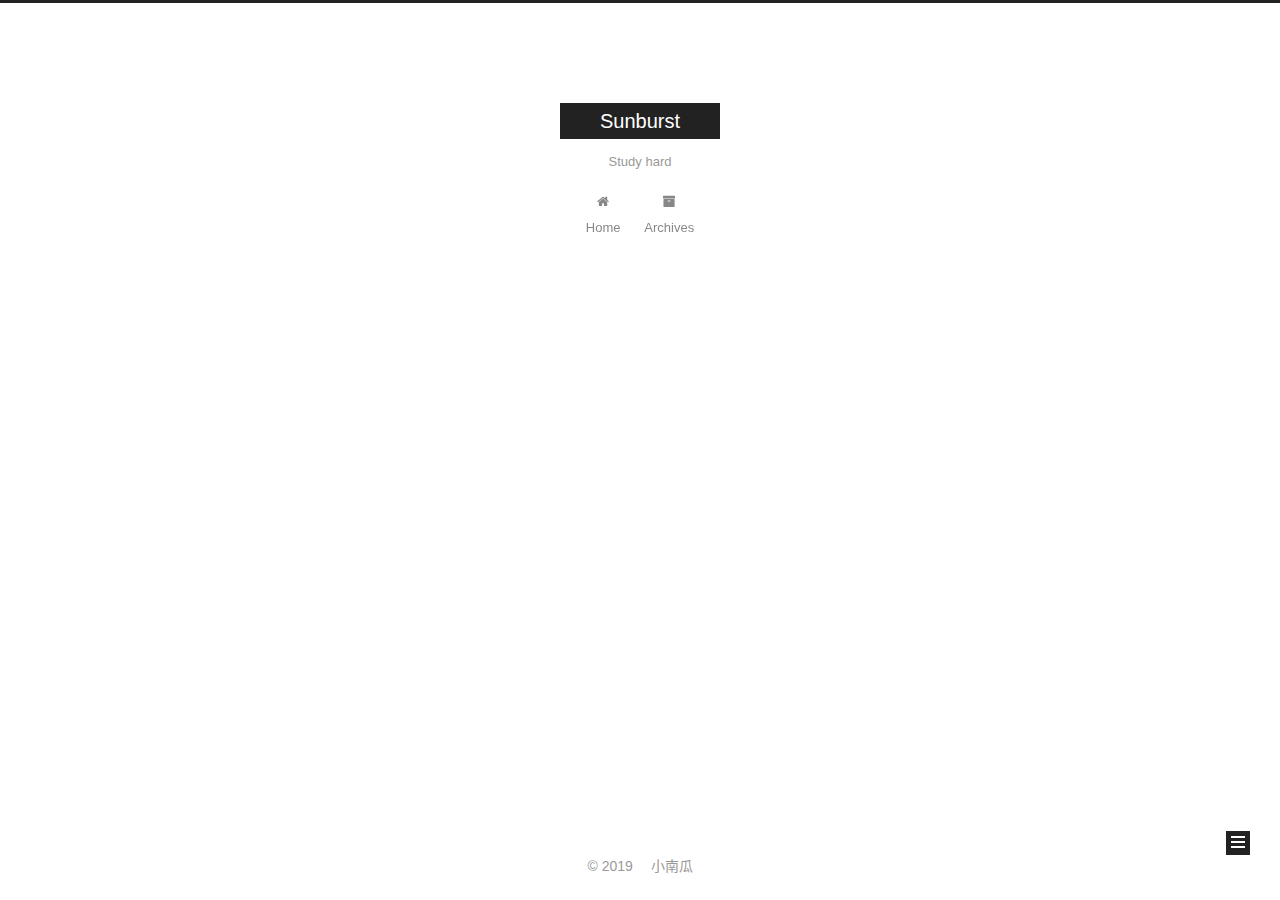
<file: archives/2019/10/index.html>
<!DOCTYPE html>



  


<html class="theme-next muse use-motion" lang="zh-CN">
<head>
  <meta charset="UTF-8"/>
<meta http-equiv="X-UA-Compatible" content="IE=edge" />
<meta name="viewport" content="width=device-width, initial-scale=1, maximum-scale=1"/>
<meta name="theme-color" content="#222">









<meta http-equiv="Cache-Control" content="no-transform" />
<meta http-equiv="Cache-Control" content="no-siteapp" />
















  
  
  <link href="/lib/fancybox/source/jquery.fancybox.css?v=2.1.5" rel="stylesheet" type="text/css" />







<link href="/lib/font-awesome/css/font-awesome.min.css?v=4.6.2" rel="stylesheet" type="text/css" />

<link href="/css/main.css?v=5.1.4" rel="stylesheet" type="text/css" />


  <link rel="apple-touch-icon" sizes="180x180" href="/images/apple-touch-icon-next.png?v=5.1.4">


  <link rel="icon" type="image/png" sizes="32x32" href="/images/favicon-32x32-next.png?v=5.1.4">


  <link rel="icon" type="image/png" sizes="16x16" href="/images/favicon-16x16-next.png?v=5.1.4">


  <link rel="mask-icon" href="/images/logo.svg?v=5.1.4" color="#222">





  <meta name="keywords" content="Hexo, NexT" />










<meta name="keywords" content="Java,Python">
<meta property="og:type" content="website">
<meta property="og:title" content="Sunburst">
<meta property="og:url" content="https:&#x2F;&#x2F;ouclittlepumpkin.github.io&#x2F;archives&#x2F;2019&#x2F;10&#x2F;index.html">
<meta property="og:site_name" content="Sunburst">
<meta property="og:locale" content="zh-CN">
<meta name="twitter:card" content="summary">



<script type="text/javascript" id="hexo.configurations">
  var NexT = window.NexT || {};
  var CONFIG = {
    root: '/',
    scheme: 'Muse',
    version: '5.1.4',
    sidebar: {"position":"left","display":"post","offset":12,"b2t":false,"scrollpercent":false,"onmobile":false},
    fancybox: true,
    tabs: true,
    motion: {"enable":true,"async":false,"transition":{"post_block":"fadeIn","post_header":"slideDownIn","post_body":"slideDownIn","coll_header":"slideLeftIn","sidebar":"slideUpIn"}},
    duoshuo: {
      userId: '0',
      author: 'Author'
    },
    algolia: {
      applicationID: '',
      apiKey: '',
      indexName: '',
      hits: {"per_page":10},
      labels: {"input_placeholder":"Search for Posts","hits_empty":"We didn't find any results for the search: ${query}","hits_stats":"${hits} results found in ${time} ms"}
    }
  };
</script>



  <link rel="canonical" href="https://ouclittlepumpkin.github.io/archives/2019/10/"/>





  <title>Archive | Sunburst</title>
  








</head>

<body itemscope itemtype="http://schema.org/WebPage" lang="zh-CN">

  
  
    
  

  <div class="container sidebar-position-left page-archive">
    <div class="headband"></div>

    <header id="header" class="header" itemscope itemtype="http://schema.org/WPHeader">
      <div class="header-inner"><div class="site-brand-wrapper">
  <div class="site-meta ">
    

    <div class="custom-logo-site-title">
      <a href="/"  class="brand" rel="start">
        <span class="logo-line-before"><i></i></span>
        <span class="site-title">Sunburst</span>
        <span class="logo-line-after"><i></i></span>
      </a>
    </div>
      
        <p class="site-subtitle">Study hard</p>
      
  </div>

  <div class="site-nav-toggle">
    <button>
      <span class="btn-bar"></span>
      <span class="btn-bar"></span>
      <span class="btn-bar"></span>
    </button>
  </div>
</div>

<nav class="site-nav">
  

  
    <ul id="menu" class="menu">
      
        
        <li class="menu-item menu-item-home">
          <a href="/%20" rel="section">
            
              <i class="menu-item-icon fa fa-fw fa-home"></i> <br />
            
            Home
          </a>
        </li>
      
        
        <li class="menu-item menu-item-archives">
          <a href="/archives/%20" rel="section">
            
              <i class="menu-item-icon fa fa-fw fa-archive"></i> <br />
            
            Archives
          </a>
        </li>
      

      
    </ul>
  

  
</nav>



 </div>
    </header>

    <main id="main" class="main">
      <div class="main-inner">
        <div class="content-wrap">
          <div id="content" class="content">
            

  
  
  
  <div class="post-block archive">
    <div id="posts" class="posts-collapse">
      <span class="archive-move-on"></span>

      <span class="archive-page-counter">
        
        
        
          
        
        Um..! 3 posts in total. Keep on posting.
      </span>

      

        
        
        

        
          
          <div class="collection-title">
            <h1 class="archive-year" id="archive-year-2019">2019</h1>
          </div>
        
        

        

  <article class="post post-type-normal" itemscope itemtype="http://schema.org/Article">
    <header class="post-header">

      <h2 class="post-title">
        
            <a class="post-title-link" href="/2019/10/23/Java-%E5%88%9D%E5%AD%A6%E8%80%85-%E7%AE%80%E5%8D%95%E7%9A%84%E8%AF%8D%E4%B9%89%E5%88%86%E6%9E%90-%E5%8C%B9%E9%85%8D%E5%85%B3%E9%94%AE%E5%AD%97%E3%80%81%E5%8F%98%E9%87%8F%E7%B1%BB%E5%9E%8B%E3%80%81%E5%8F%98%E9%87%8F%E5%90%8D%E3%80%81%E6%96%B9%E6%B3%95%E5%90%8D%E4%BB%A5%E5%8F%8A%E6%93%8D%E4%BD%9C%E8%BF%90%E7%AE%97%E7%AC%A6/" itemprop="url">
              
                <span itemprop="name">Java 初学者--简单的词义分析(匹配关键字、变量类型、变量名、方法名以及操作运算符)</span>
              
            </a>
        
      </h2>

      <div class="post-meta">
        <time class="post-time" itemprop="dateCreated"
              datetime="2019-10-23T16:43:07+08:00"
              content="2019-10-23" >
          10-23
        </time>
      </div>

    </header>
  </article>



      

        
        
        

        
        

        

  <article class="post post-type-normal" itemscope itemtype="http://schema.org/Article">
    <header class="post-header">

      <h2 class="post-title">
        
            <a class="post-title-link" href="/2019/10/23/%E6%90%AD%E5%BB%BA%E5%A5%BD-Hexo-%E5%8D%9A%E5%AE%A2%E6%A1%86%E6%9E%B6%E5%90%8E%EF%BC%8C%E5%A6%82%E4%BD%95%E5%8F%91%E8%A1%A8%E5%8D%9A%E5%AE%A2%E6%96%87%E7%AB%A0/" itemprop="url">
              
                <span itemprop="name">搭建好-Hexo-博客框架后，如何发表博客文章</span>
              
            </a>
        
      </h2>

      <div class="post-meta">
        <time class="post-time" itemprop="dateCreated"
              datetime="2019-10-23T16:04:07+08:00"
              content="2019-10-23" >
          10-23
        </time>
      </div>

    </header>
  </article>



      

    </div>
  </div>
  
  
  

  



          </div>
          


          

        </div>
        
          
  
  <div class="sidebar-toggle">
    <div class="sidebar-toggle-line-wrap">
      <span class="sidebar-toggle-line sidebar-toggle-line-first"></span>
      <span class="sidebar-toggle-line sidebar-toggle-line-middle"></span>
      <span class="sidebar-toggle-line sidebar-toggle-line-last"></span>
    </div>
  </div>

  <aside id="sidebar" class="sidebar">
    
    <div class="sidebar-inner">

      

      

      <section class="site-overview-wrap sidebar-panel sidebar-panel-active">
        <div class="site-overview">
          <div class="site-author motion-element" itemprop="author" itemscope itemtype="http://schema.org/Person">
            
              <p class="site-author-name" itemprop="name">小南瓜</p>
              <p class="site-description motion-element" itemprop="description"></p>
          </div>

          <nav class="site-state motion-element">

            
              <div class="site-state-item site-state-posts">
              
                <a href="/archives/%20%7C%7C%20archive">
              
                  <span class="site-state-item-count">3</span>
                  <span class="site-state-item-name">posts</span>
                </a>
              </div>
            

            

            
              
              
              <div class="site-state-item site-state-tags">
                
                  <span class="site-state-item-count">2</span>
                  <span class="site-state-item-name">tags</span>
                
              </div>
            

          </nav>

          

          

          
          

          
          

          

        </div>
      </section>

      

      

    </div>
  </aside>


        
      </div>
    </main>

    <footer id="footer" class="footer">
      <div class="footer-inner">
        <div class="copyright">&copy; <span itemprop="copyrightYear">2019</span>
  <span class="with-love">
    <i class="fa fa-[object Object]"></i>
  </span>
  <span class="author" itemprop="copyrightHolder">小南瓜</span>

  
</div>









        







        
      </div>
    </footer>

    
      <div class="back-to-top">
        <i class="fa fa-arrow-up"></i>
        
      </div>
    

    

  </div>

  

<script type="text/javascript">
  if (Object.prototype.toString.call(window.Promise) !== '[object Function]') {
    window.Promise = null;
  }
</script>









  












  
  
    <script type="text/javascript" src="/lib/jquery/index.js?v=2.1.3"></script>
  

  
  
    <script type="text/javascript" src="/lib/fastclick/lib/fastclick.min.js?v=1.0.6"></script>
  

  
  
    <script type="text/javascript" src="/lib/jquery_lazyload/jquery.lazyload.js?v=1.9.7"></script>
  

  
  
    <script type="text/javascript" src="/lib/velocity/velocity.min.js?v=1.2.1"></script>
  

  
  
    <script type="text/javascript" src="/lib/velocity/velocity.ui.min.js?v=1.2.1"></script>
  

  
  
    <script type="text/javascript" src="/lib/fancybox/source/jquery.fancybox.pack.js?v=2.1.5"></script>
  


  


  <script type="text/javascript" src="/js/src/utils.js?v=5.1.4"></script>

  <script type="text/javascript" src="/js/src/motion.js?v=5.1.4"></script>



  
  

  

  


  <script type="text/javascript" src="/js/src/bootstrap.js?v=5.1.4"></script>



  


  




	





  





  












  





  

  

  

  
  

  

  

  

</body>
</html>
</file>
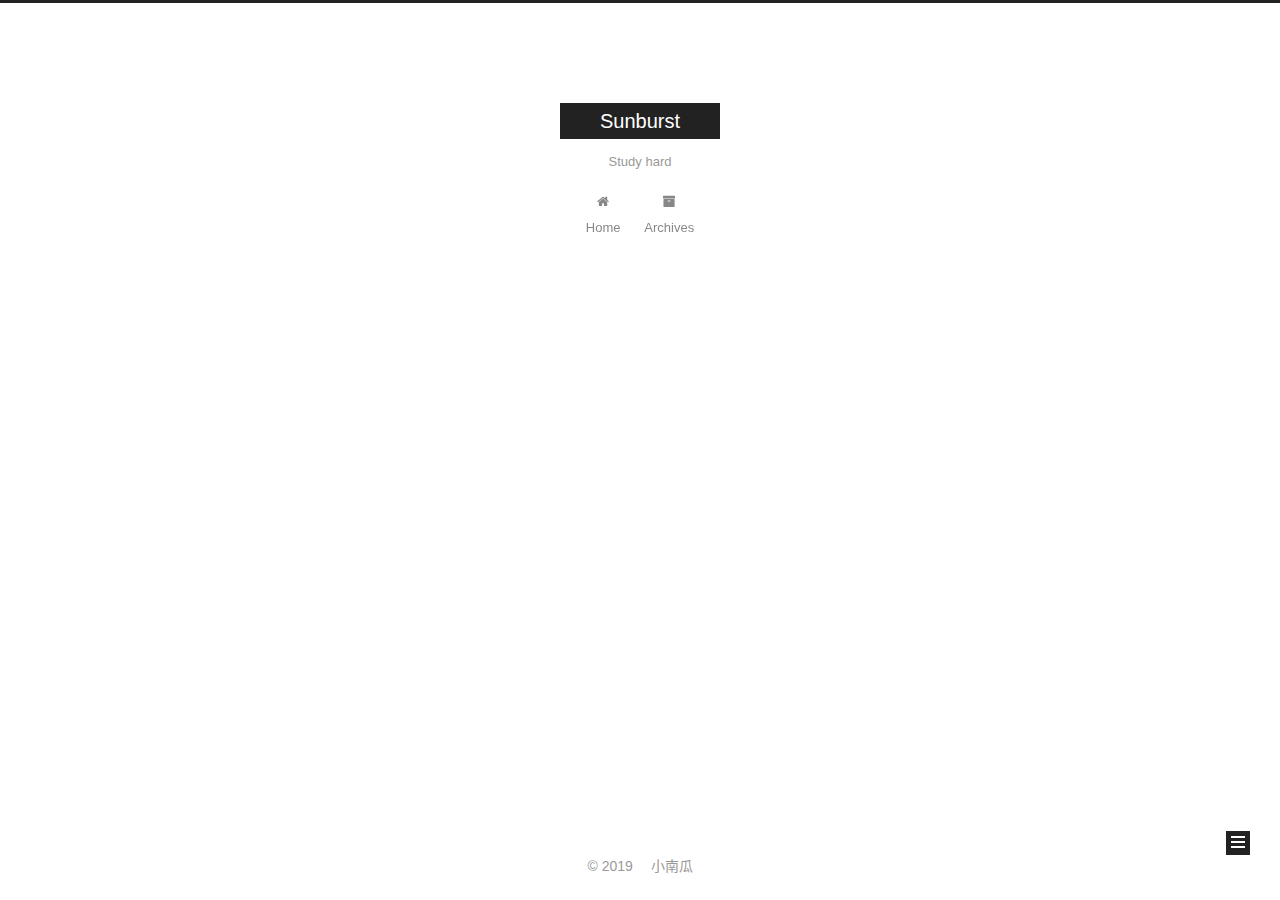
<file: archives/2019/11/index.html>
<!DOCTYPE html>



  


<html class="theme-next muse use-motion" lang="zh-CN">
<head>
  <meta charset="UTF-8"/>
<meta http-equiv="X-UA-Compatible" content="IE=edge" />
<meta name="viewport" content="width=device-width, initial-scale=1, maximum-scale=1"/>
<meta name="theme-color" content="#222">









<meta http-equiv="Cache-Control" content="no-transform" />
<meta http-equiv="Cache-Control" content="no-siteapp" />
















  
  
  <link href="/lib/fancybox/source/jquery.fancybox.css?v=2.1.5" rel="stylesheet" type="text/css" />







<link href="/lib/font-awesome/css/font-awesome.min.css?v=4.6.2" rel="stylesheet" type="text/css" />

<link href="/css/main.css?v=5.1.4" rel="stylesheet" type="text/css" />


  <link rel="apple-touch-icon" sizes="180x180" href="/images/apple-touch-icon-next.png?v=5.1.4">


  <link rel="icon" type="image/png" sizes="32x32" href="/images/favicon-32x32-next.png?v=5.1.4">


  <link rel="icon" type="image/png" sizes="16x16" href="/images/favicon-16x16-next.png?v=5.1.4">


  <link rel="mask-icon" href="/images/logo.svg?v=5.1.4" color="#222">





  <meta name="keywords" content="Hexo, NexT" />










<meta name="keywords" content="Java,Python">
<meta property="og:type" content="website">
<meta property="og:title" content="Sunburst">
<meta property="og:url" content="https:&#x2F;&#x2F;ouclittlepumpkin.github.io&#x2F;archives&#x2F;2019&#x2F;11&#x2F;index.html">
<meta property="og:site_name" content="Sunburst">
<meta property="og:locale" content="zh-CN">
<meta name="twitter:card" content="summary">



<script type="text/javascript" id="hexo.configurations">
  var NexT = window.NexT || {};
  var CONFIG = {
    root: '/',
    scheme: 'Muse',
    version: '5.1.4',
    sidebar: {"position":"left","display":"post","offset":12,"b2t":false,"scrollpercent":false,"onmobile":false},
    fancybox: true,
    tabs: true,
    motion: {"enable":true,"async":false,"transition":{"post_block":"fadeIn","post_header":"slideDownIn","post_body":"slideDownIn","coll_header":"slideLeftIn","sidebar":"slideUpIn"}},
    duoshuo: {
      userId: '0',
      author: 'Author'
    },
    algolia: {
      applicationID: '',
      apiKey: '',
      indexName: '',
      hits: {"per_page":10},
      labels: {"input_placeholder":"Search for Posts","hits_empty":"We didn't find any results for the search: ${query}","hits_stats":"${hits} results found in ${time} ms"}
    }
  };
</script>



  <link rel="canonical" href="https://ouclittlepumpkin.github.io/archives/2019/11/"/>





  <title>Archive | Sunburst</title>
  








</head>

<body itemscope itemtype="http://schema.org/WebPage" lang="zh-CN">

  
  
    
  

  <div class="container sidebar-position-left page-archive">
    <div class="headband"></div>

    <header id="header" class="header" itemscope itemtype="http://schema.org/WPHeader">
      <div class="header-inner"><div class="site-brand-wrapper">
  <div class="site-meta ">
    

    <div class="custom-logo-site-title">
      <a href="/"  class="brand" rel="start">
        <span class="logo-line-before"><i></i></span>
        <span class="site-title">Sunburst</span>
        <span class="logo-line-after"><i></i></span>
      </a>
    </div>
      
        <p class="site-subtitle">Study hard</p>
      
  </div>

  <div class="site-nav-toggle">
    <button>
      <span class="btn-bar"></span>
      <span class="btn-bar"></span>
      <span class="btn-bar"></span>
    </button>
  </div>
</div>

<nav class="site-nav">
  

  
    <ul id="menu" class="menu">
      
        
        <li class="menu-item menu-item-home">
          <a href="/%20" rel="section">
            
              <i class="menu-item-icon fa fa-fw fa-home"></i> <br />
            
            Home
          </a>
        </li>
      
        
        <li class="menu-item menu-item-archives">
          <a href="/archives/%20" rel="section">
            
              <i class="menu-item-icon fa fa-fw fa-archive"></i> <br />
            
            Archives
          </a>
        </li>
      

      
    </ul>
  

  
</nav>



 </div>
    </header>

    <main id="main" class="main">
      <div class="main-inner">
        <div class="content-wrap">
          <div id="content" class="content">
            

  
  
  
  <div class="post-block archive">
    <div id="posts" class="posts-collapse">
      <span class="archive-move-on"></span>

      <span class="archive-page-counter">
        
        
        
          
        
        Um..! 3 posts in total. Keep on posting.
      </span>

      

        
        
        

        
          
          <div class="collection-title">
            <h1 class="archive-year" id="archive-year-2019">2019</h1>
          </div>
        
        

        

  <article class="post post-type-normal" itemscope itemtype="http://schema.org/Article">
    <header class="post-header">

      <h2 class="post-title">
        
            <a class="post-title-link" href="/2019/11/01/%E7%AE%80%E5%8D%95%E7%9A%84%E6%89%91%E5%85%8B%E7%89%8C%E7%B1%BB%EF%BC%88Java%EF%BC%89/" itemprop="url">
              
                <span itemprop="name">简单的扑克牌类（Java）</span>
              
            </a>
        
      </h2>

      <div class="post-meta">
        <time class="post-time" itemprop="dateCreated"
              datetime="2019-11-01T00:04:51+08:00"
              content="2019-11-01" >
          11-01
        </time>
      </div>

    </header>
  </article>



      

    </div>
  </div>
  
  
  

  



          </div>
          


          

        </div>
        
          
  
  <div class="sidebar-toggle">
    <div class="sidebar-toggle-line-wrap">
      <span class="sidebar-toggle-line sidebar-toggle-line-first"></span>
      <span class="sidebar-toggle-line sidebar-toggle-line-middle"></span>
      <span class="sidebar-toggle-line sidebar-toggle-line-last"></span>
    </div>
  </div>

  <aside id="sidebar" class="sidebar">
    
    <div class="sidebar-inner">

      

      

      <section class="site-overview-wrap sidebar-panel sidebar-panel-active">
        <div class="site-overview">
          <div class="site-author motion-element" itemprop="author" itemscope itemtype="http://schema.org/Person">
            
              <p class="site-author-name" itemprop="name">小南瓜</p>
              <p class="site-description motion-element" itemprop="description"></p>
          </div>

          <nav class="site-state motion-element">

            
              <div class="site-state-item site-state-posts">
              
                <a href="/archives/%20%7C%7C%20archive">
              
                  <span class="site-state-item-count">3</span>
                  <span class="site-state-item-name">posts</span>
                </a>
              </div>
            

            

            
              
              
              <div class="site-state-item site-state-tags">
                
                  <span class="site-state-item-count">2</span>
                  <span class="site-state-item-name">tags</span>
                
              </div>
            

          </nav>

          

          

          
          

          
          

          

        </div>
      </section>

      

      

    </div>
  </aside>


        
      </div>
    </main>

    <footer id="footer" class="footer">
      <div class="footer-inner">
        <div class="copyright">&copy; <span itemprop="copyrightYear">2019</span>
  <span class="with-love">
    <i class="fa fa-[object Object]"></i>
  </span>
  <span class="author" itemprop="copyrightHolder">小南瓜</span>

  
</div>









        







        
      </div>
    </footer>

    
      <div class="back-to-top">
        <i class="fa fa-arrow-up"></i>
        
      </div>
    

    

  </div>

  

<script type="text/javascript">
  if (Object.prototype.toString.call(window.Promise) !== '[object Function]') {
    window.Promise = null;
  }
</script>









  












  
  
    <script type="text/javascript" src="/lib/jquery/index.js?v=2.1.3"></script>
  

  
  
    <script type="text/javascript" src="/lib/fastclick/lib/fastclick.min.js?v=1.0.6"></script>
  

  
  
    <script type="text/javascript" src="/lib/jquery_lazyload/jquery.lazyload.js?v=1.9.7"></script>
  

  
  
    <script type="text/javascript" src="/lib/velocity/velocity.min.js?v=1.2.1"></script>
  

  
  
    <script type="text/javascript" src="/lib/velocity/velocity.ui.min.js?v=1.2.1"></script>
  

  
  
    <script type="text/javascript" src="/lib/fancybox/source/jquery.fancybox.pack.js?v=2.1.5"></script>
  


  


  <script type="text/javascript" src="/js/src/utils.js?v=5.1.4"></script>

  <script type="text/javascript" src="/js/src/motion.js?v=5.1.4"></script>



  
  

  

  


  <script type="text/javascript" src="/js/src/bootstrap.js?v=5.1.4"></script>



  


  




	





  





  












  





  

  

  

  
  

  

  

  

</body>
</html>
</file>
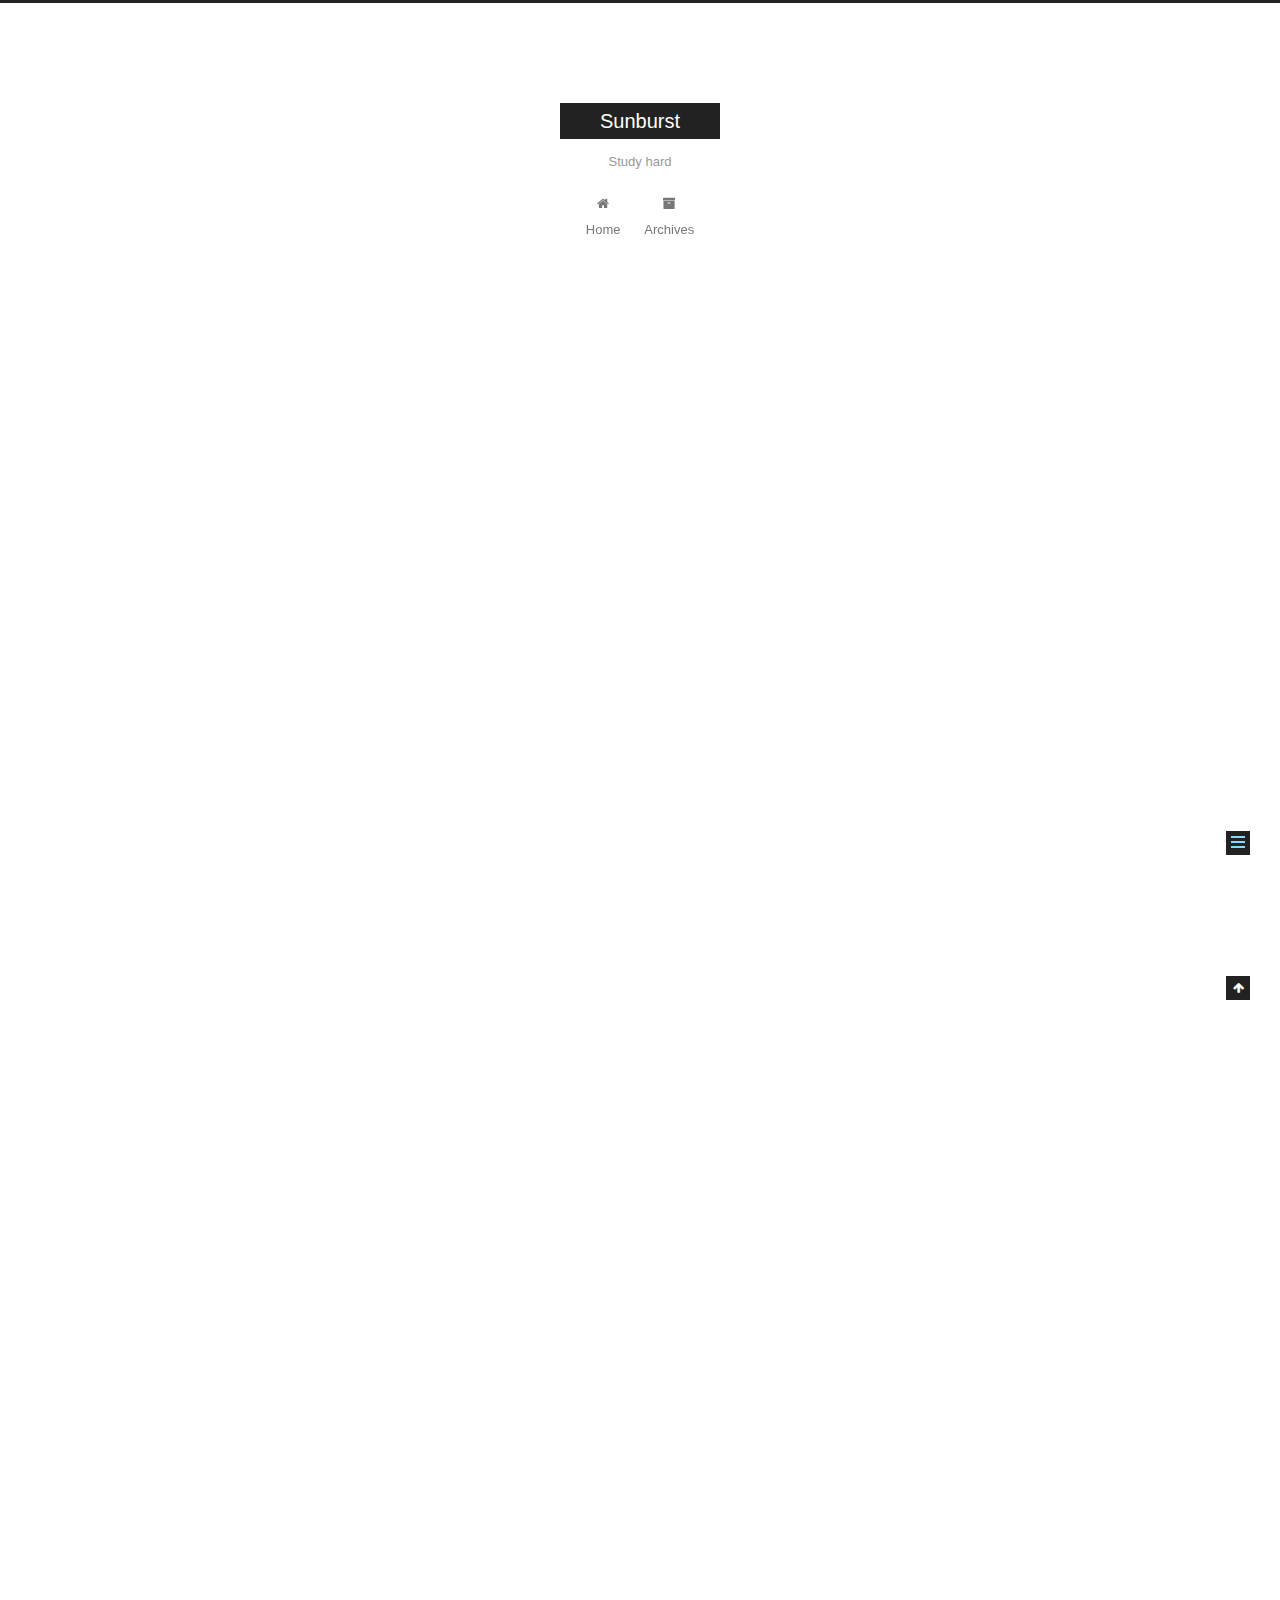
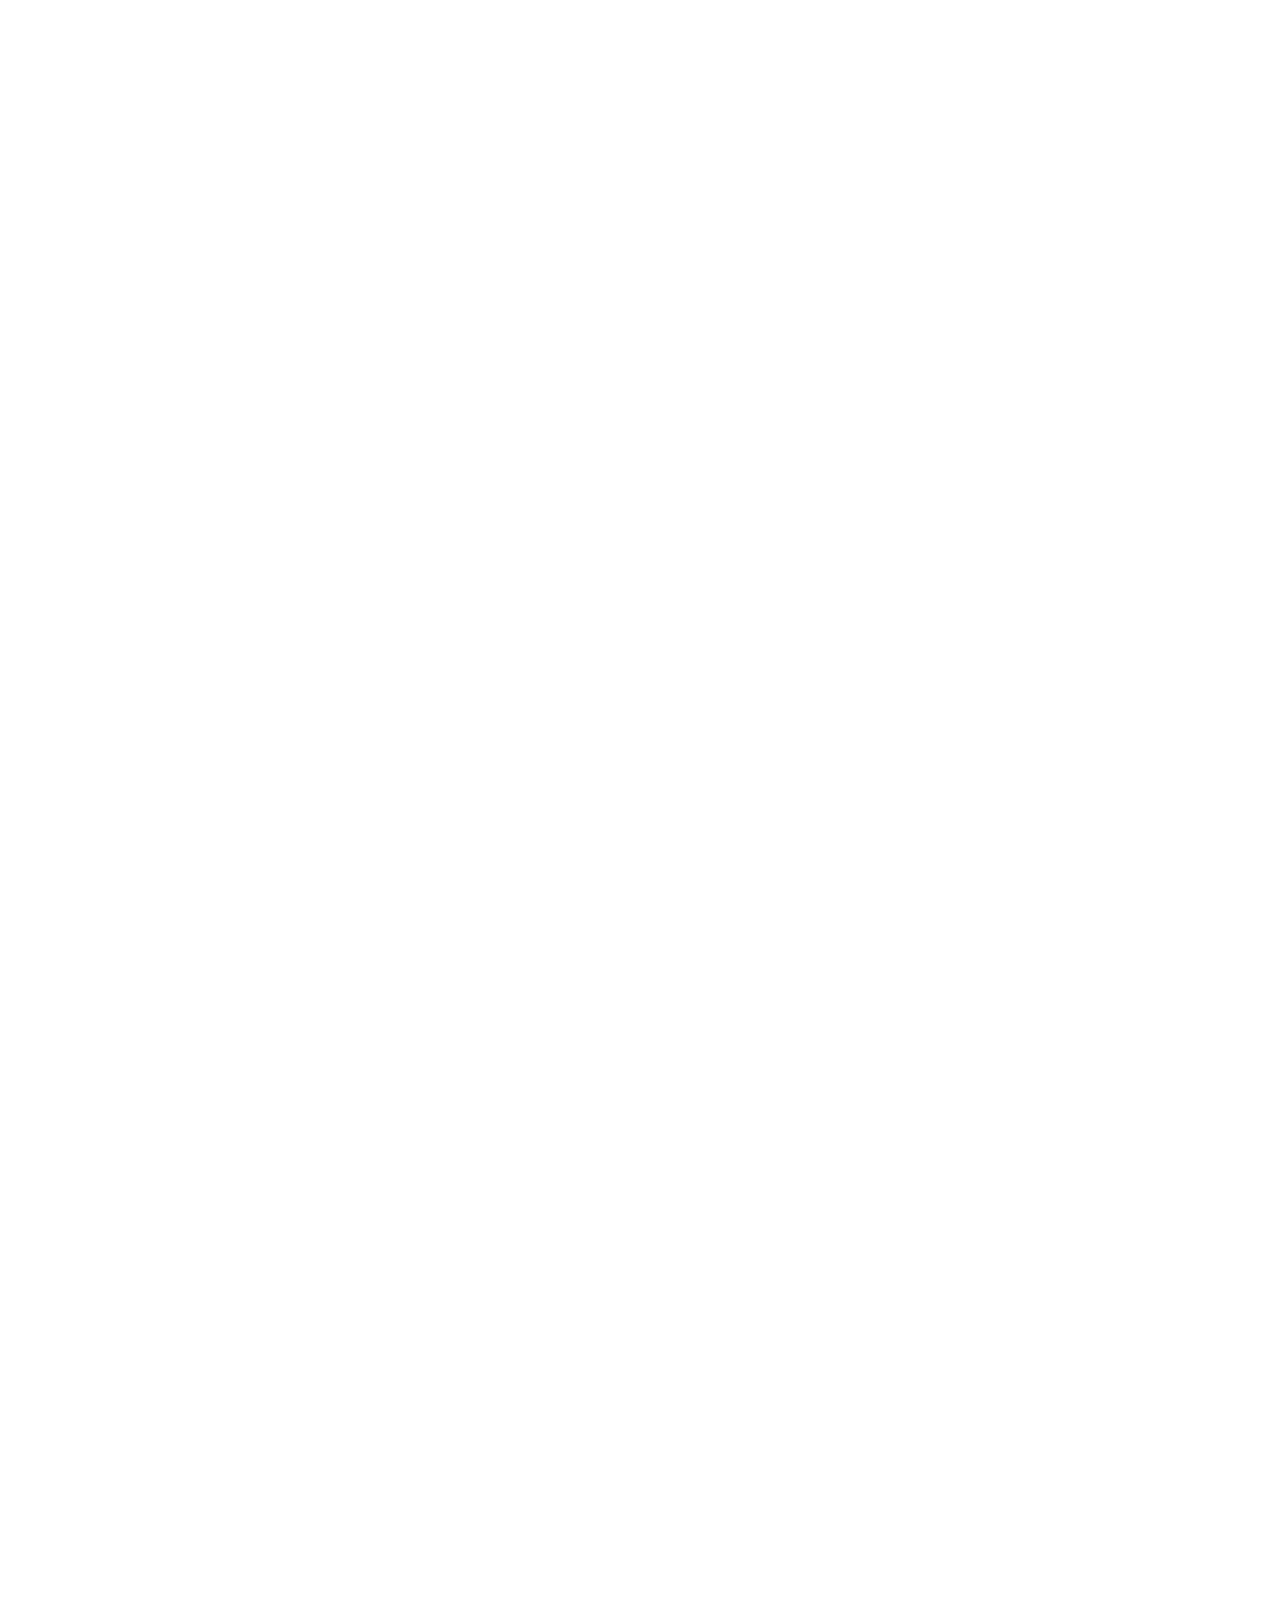
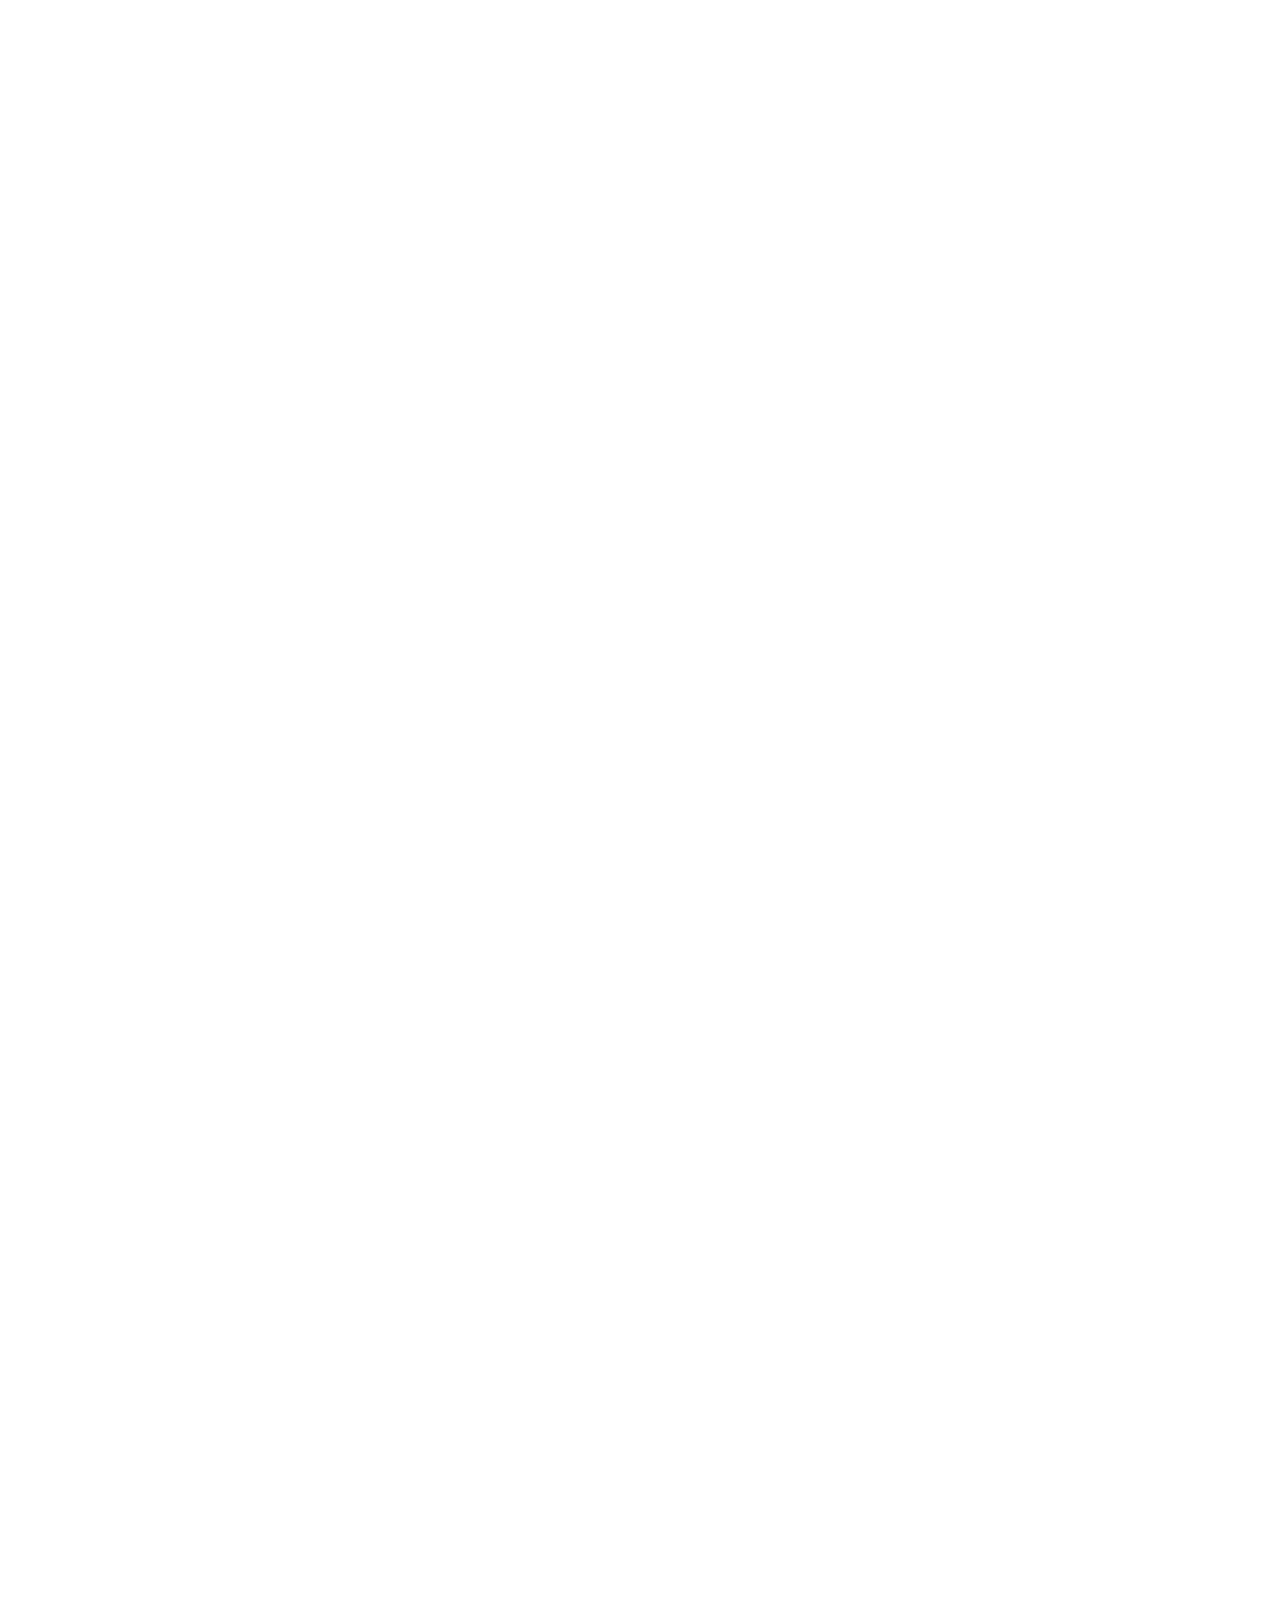
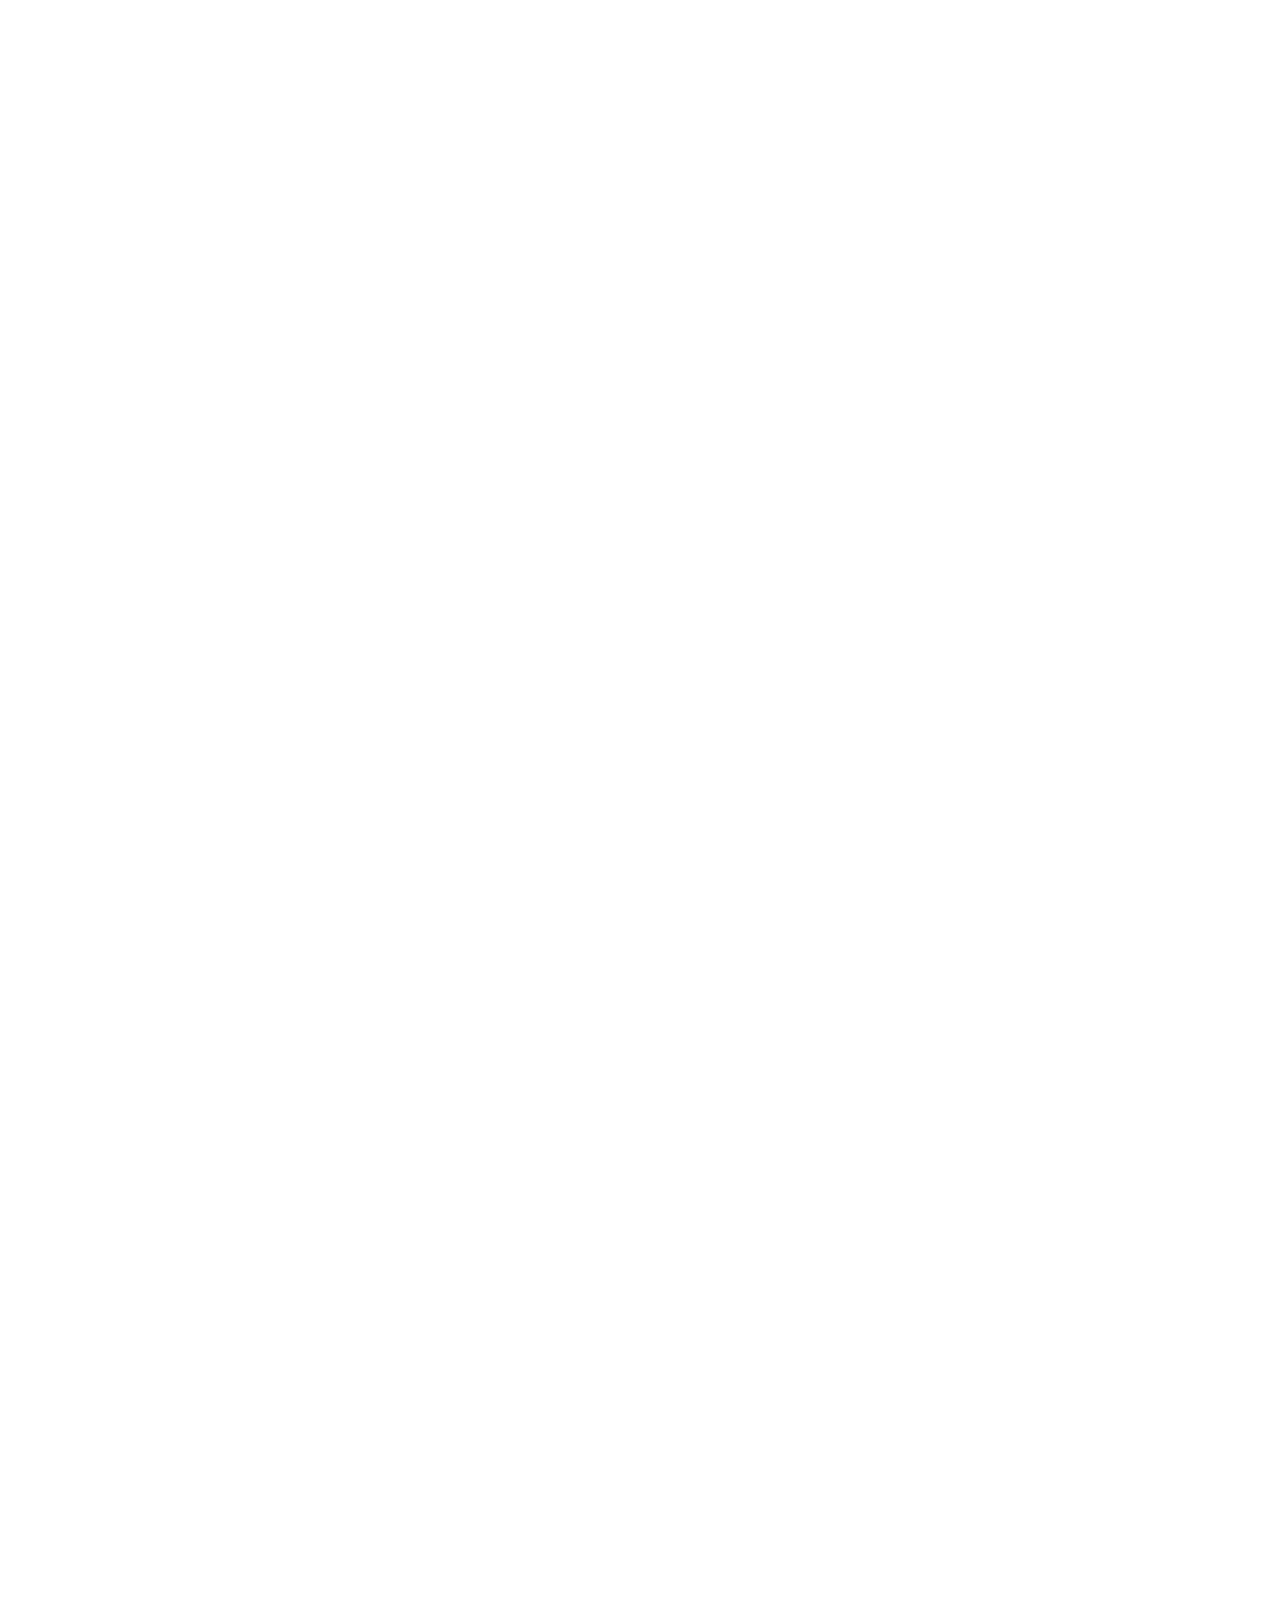
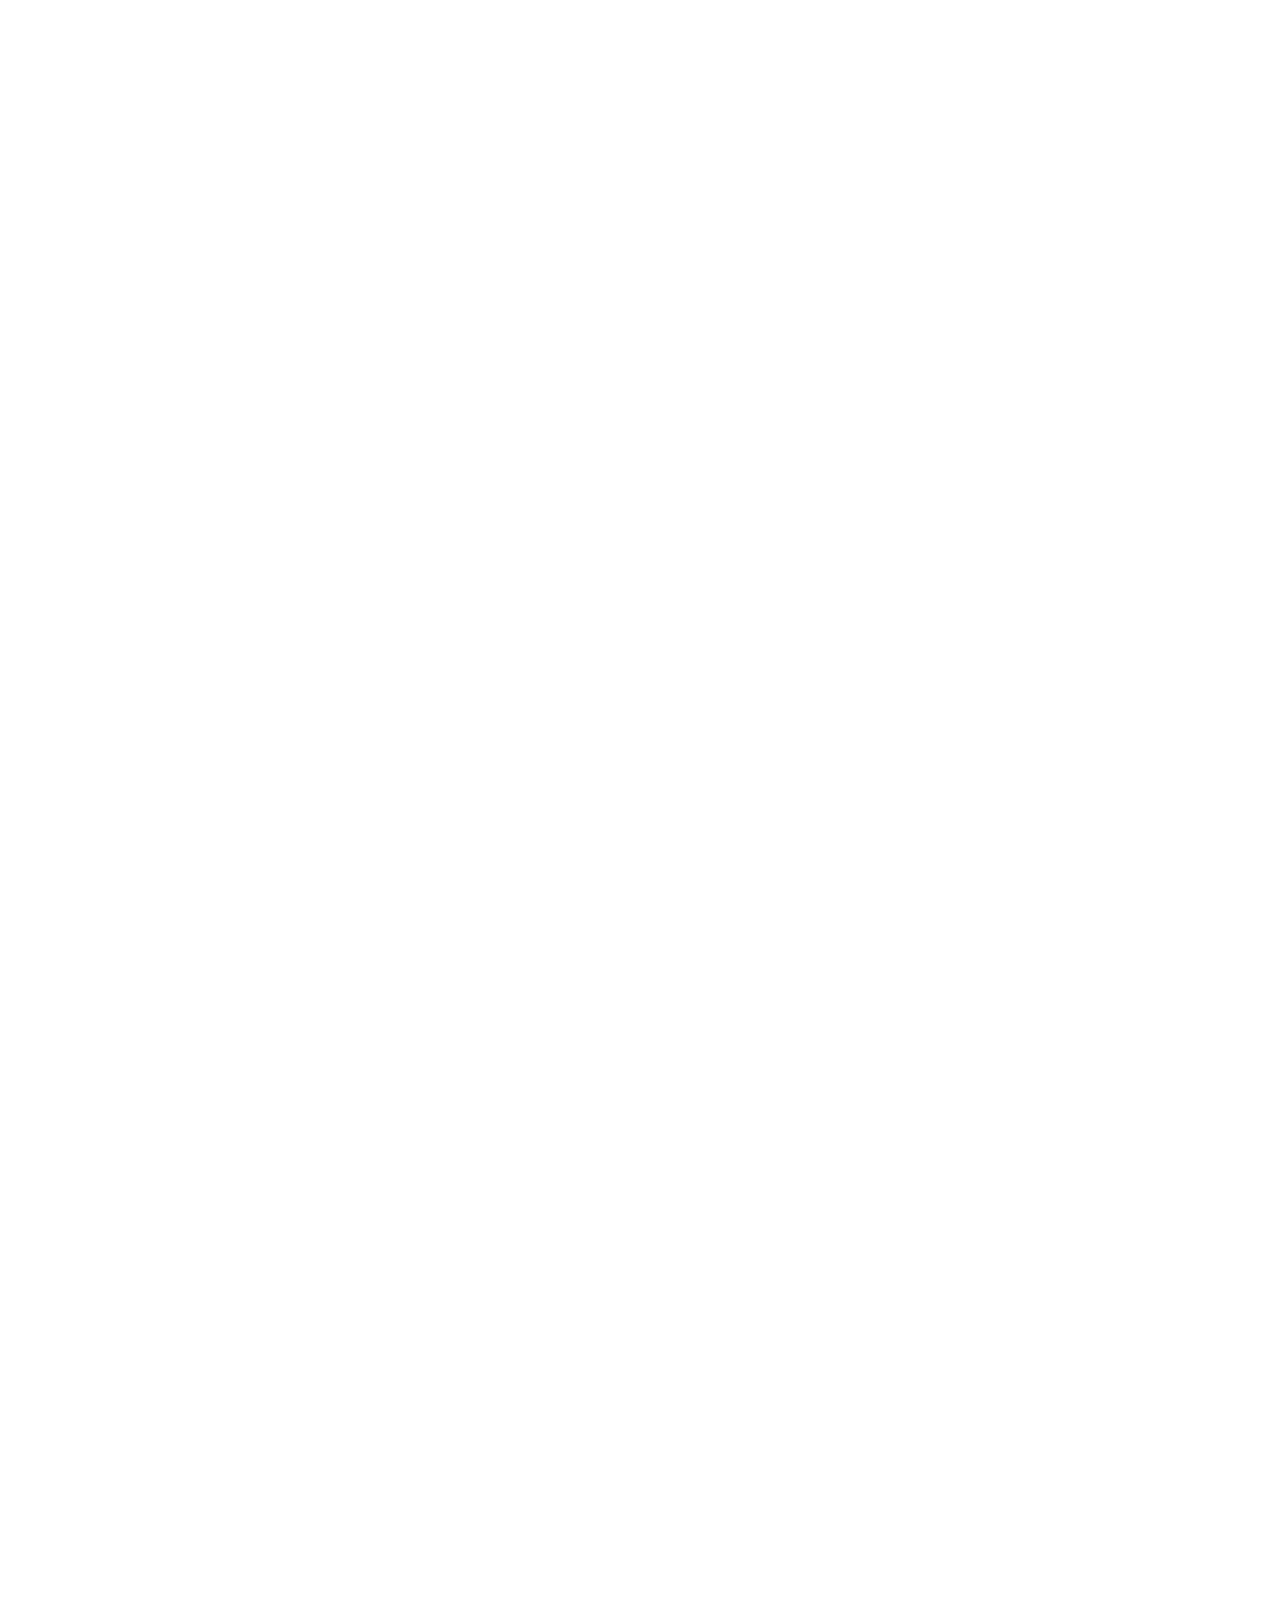
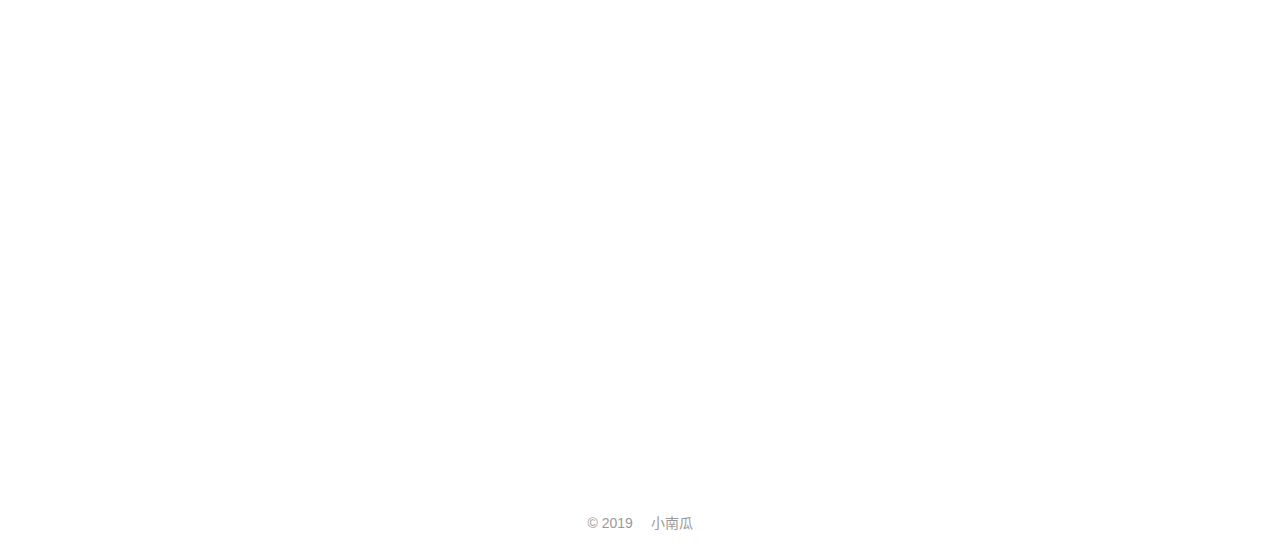
<file: 2019/10/23/Java-初学者-简单的词义分析-匹配关键字、变量类型、变量名、方法名以及操作运算符/index.html>
<!DOCTYPE html>



  


<html class="theme-next muse use-motion" lang="zh-CN">
<head>
  <meta charset="UTF-8"/>
<meta http-equiv="X-UA-Compatible" content="IE=edge" />
<meta name="viewport" content="width=device-width, initial-scale=1, maximum-scale=1"/>
<meta name="theme-color" content="#222">









<meta http-equiv="Cache-Control" content="no-transform" />
<meta http-equiv="Cache-Control" content="no-siteapp" />
















  
  
  <link href="/lib/fancybox/source/jquery.fancybox.css?v=2.1.5" rel="stylesheet" type="text/css" />







<link href="/lib/font-awesome/css/font-awesome.min.css?v=4.6.2" rel="stylesheet" type="text/css" />

<link href="/css/main.css?v=5.1.4" rel="stylesheet" type="text/css" />


  <link rel="apple-touch-icon" sizes="180x180" href="/images/apple-touch-icon-next.png?v=5.1.4">


  <link rel="icon" type="image/png" sizes="32x32" href="/images/favicon-32x32-next.png?v=5.1.4">


  <link rel="icon" type="image/png" sizes="16x16" href="/images/favicon-16x16-next.png?v=5.1.4">


  <link rel="mask-icon" href="/images/logo.svg?v=5.1.4" color="#222">





  <meta name="keywords" content="Java," />










<meta name="description" content="1 实验目的熟悉并掌握 String 类、StringBuffer 类和 StringTokenizer 类的使用，并能对字符串变量进行操作。 2 实验要求要求对一个 Java 程序进行简单的词法分析，找出其中用到的关键字、变量类型、变量名、方法名以及操作运算符，并分别打印出来。 3 问题分析思路：利用文件输入流读入一行中的语句，定义相应词汇的正则表达式字符串，进行字符匹配，找到所要求的元素并打印">
<meta name="keywords" content="Java">
<meta property="og:type" content="article">
<meta property="og:title" content="Java 初学者--简单的词义分析(匹配关键字、变量类型、变量名、方法名以及操作运算符)">
<meta property="og:url" content="https:&#x2F;&#x2F;ouclittlepumpkin.github.io&#x2F;2019&#x2F;10&#x2F;23&#x2F;Java-%E5%88%9D%E5%AD%A6%E8%80%85-%E7%AE%80%E5%8D%95%E7%9A%84%E8%AF%8D%E4%B9%89%E5%88%86%E6%9E%90-%E5%8C%B9%E9%85%8D%E5%85%B3%E9%94%AE%E5%AD%97%E3%80%81%E5%8F%98%E9%87%8F%E7%B1%BB%E5%9E%8B%E3%80%81%E5%8F%98%E9%87%8F%E5%90%8D%E3%80%81%E6%96%B9%E6%B3%95%E5%90%8D%E4%BB%A5%E5%8F%8A%E6%93%8D%E4%BD%9C%E8%BF%90%E7%AE%97%E7%AC%A6&#x2F;index.html">
<meta property="og:site_name" content="Sunburst">
<meta property="og:description" content="1 实验目的熟悉并掌握 String 类、StringBuffer 类和 StringTokenizer 类的使用，并能对字符串变量进行操作。 2 实验要求要求对一个 Java 程序进行简单的词法分析，找出其中用到的关键字、变量类型、变量名、方法名以及操作运算符，并分别打印出来。 3 问题分析思路：利用文件输入流读入一行中的语句，定义相应词汇的正则表达式字符串，进行字符匹配，找到所要求的元素并打印">
<meta property="og:locale" content="zh-CN">
<meta property="og:updated_time" content="2019-10-23T08:53:47.674Z">
<meta name="twitter:card" content="summary">



<script type="text/javascript" id="hexo.configurations">
  var NexT = window.NexT || {};
  var CONFIG = {
    root: '/',
    scheme: 'Muse',
    version: '5.1.4',
    sidebar: {"position":"left","display":"post","offset":12,"b2t":false,"scrollpercent":false,"onmobile":false},
    fancybox: true,
    tabs: true,
    motion: {"enable":true,"async":false,"transition":{"post_block":"fadeIn","post_header":"slideDownIn","post_body":"slideDownIn","coll_header":"slideLeftIn","sidebar":"slideUpIn"}},
    duoshuo: {
      userId: '0',
      author: 'Author'
    },
    algolia: {
      applicationID: '',
      apiKey: '',
      indexName: '',
      hits: {"per_page":10},
      labels: {"input_placeholder":"Search for Posts","hits_empty":"We didn't find any results for the search: ${query}","hits_stats":"${hits} results found in ${time} ms"}
    }
  };
</script>



  <link rel="canonical" href="https://ouclittlepumpkin.github.io/2019/10/23/Java-初学者-简单的词义分析-匹配关键字、变量类型、变量名、方法名以及操作运算符/"/>





  <title>Java 初学者--简单的词义分析(匹配关键字、变量类型、变量名、方法名以及操作运算符) | Sunburst</title>
  








</head>

<body itemscope itemtype="http://schema.org/WebPage" lang="zh-CN">

  
  
    
  

  <div class="container sidebar-position-left page-post-detail">
    <div class="headband"></div>

    <header id="header" class="header" itemscope itemtype="http://schema.org/WPHeader">
      <div class="header-inner"><div class="site-brand-wrapper">
  <div class="site-meta ">
    

    <div class="custom-logo-site-title">
      <a href="/"  class="brand" rel="start">
        <span class="logo-line-before"><i></i></span>
        <span class="site-title">Sunburst</span>
        <span class="logo-line-after"><i></i></span>
      </a>
    </div>
      
        <p class="site-subtitle">Study hard</p>
      
  </div>

  <div class="site-nav-toggle">
    <button>
      <span class="btn-bar"></span>
      <span class="btn-bar"></span>
      <span class="btn-bar"></span>
    </button>
  </div>
</div>

<nav class="site-nav">
  

  
    <ul id="menu" class="menu">
      
        
        <li class="menu-item menu-item-home">
          <a href="/%20" rel="section">
            
              <i class="menu-item-icon fa fa-fw fa-home"></i> <br />
            
            Home
          </a>
        </li>
      
        
        <li class="menu-item menu-item-archives">
          <a href="/archives/%20" rel="section">
            
              <i class="menu-item-icon fa fa-fw fa-archive"></i> <br />
            
            Archives
          </a>
        </li>
      

      
    </ul>
  

  
</nav>



 </div>
    </header>

    <main id="main" class="main">
      <div class="main-inner">
        <div class="content-wrap">
          <div id="content" class="content">
            

  <div id="posts" class="posts-expand">
    

  

  
  
  

  <article class="post post-type-normal" itemscope itemtype="http://schema.org/Article">
  
  
  
  <div class="post-block">
    <link itemprop="mainEntityOfPage" href="https://ouclittlepumpkin.github.io/2019/10/23/Java-%E5%88%9D%E5%AD%A6%E8%80%85-%E7%AE%80%E5%8D%95%E7%9A%84%E8%AF%8D%E4%B9%89%E5%88%86%E6%9E%90-%E5%8C%B9%E9%85%8D%E5%85%B3%E9%94%AE%E5%AD%97%E3%80%81%E5%8F%98%E9%87%8F%E7%B1%BB%E5%9E%8B%E3%80%81%E5%8F%98%E9%87%8F%E5%90%8D%E3%80%81%E6%96%B9%E6%B3%95%E5%90%8D%E4%BB%A5%E5%8F%8A%E6%93%8D%E4%BD%9C%E8%BF%90%E7%AE%97%E7%AC%A6/">

    <span hidden itemprop="author" itemscope itemtype="http://schema.org/Person">
      <meta itemprop="name" content="小南瓜">
      <meta itemprop="description" content="">
      <meta itemprop="image" content="/images/avatar.gif">
    </span>

    <span hidden itemprop="publisher" itemscope itemtype="http://schema.org/Organization">
      <meta itemprop="name" content="Sunburst">
    </span>

    
      <header class="post-header">

        
        
          <h1 class="post-title" itemprop="name headline">Java 初学者--简单的词义分析(匹配关键字、变量类型、变量名、方法名以及操作运算符)</h1>
        

        <div class="post-meta">
          <span class="post-time">
            
              <span class="post-meta-item-icon">
                <i class="fa fa-calendar-o"></i>
              </span>
              
                <span class="post-meta-item-text">Posted on</span>
              
              <time title="Post created" itemprop="dateCreated datePublished" datetime="2019-10-23T16:43:07+08:00">
                2019-10-23
              </time>
            

            

            
          </span>

          

          
            
          

          
          

          

          

          

        </div>
      </header>
    

    
    
    
    <div class="post-body" itemprop="articleBody">

      
      

      
        <h2 id="1-实验目的"><a href="#1-实验目的" class="headerlink" title="1 实验目的"></a>1 实验目的</h2><p>熟悉并掌握 String 类、StringBuffer 类和 StringTokenizer 类的使用，并能对字符串变量进行操作。</p>
<h2 id="2-实验要求"><a href="#2-实验要求" class="headerlink" title="2 实验要求"></a>2 实验要求</h2><p>要求对一个 Java 程序进行简单的词法分析，找出其中用到的关键字、变量类型、变量名、方法名以及操作运算符，并分别打印出来。</p>
<h2 id="3-问题分析"><a href="#3-问题分析" class="headerlink" title="3 问题分析"></a>3 问题分析</h2><p><strong>思路</strong>：利用文件输入流读入一行中的语句，定义相应词汇的正则表达式字符串，进行字符匹配，找到所要求的元素并打印出来。</p>
<p>先分析一下各种词汇的特点：</p>
<p><strong>关键字</strong>：</p>
<table>
<thead>
<tr>
<th>关键字</th>
<th>关键字一般与其他字符串以空格间隔，除了if、else等</th>
</tr>
</thead>
<tbody><tr>
<td>访问修饰符</td>
<td>public, private, protected</td>
</tr>
<tr>
<td>类、接口、抽象类</td>
<td>class, abstract, interface, implements, extends, new, super, this</td>
</tr>
<tr>
<td>修饰词</td>
<td>static,  final, native, strictfp, instanceof</td>
</tr>
<tr>
<td>循环</td>
<td><strong>if, else, while, switch,</strong> case, <strong>default, do, break, continue,</strong> return</td>
</tr>
<tr>
<td>包</td>
<td>import, package</td>
</tr>
<tr>
<td>数据类型</td>
<td>byte, short, int, long, float, double, char, boolean, void, enum</td>
</tr>
<tr>
<td>线程</td>
<td>synchronized, volatile</td>
</tr>
<tr>
<td>异常</td>
<td>throw, throws, catch, try, finally</td>
</tr>
<tr>
<td>断言</td>
<td>assert</td>
</tr>
<tr>
<td>瞬时的</td>
<td>transient</td>
</tr>
<tr>
<td>保留字</td>
<td>goto, const</td>
</tr>
</tbody></table>
<p><strong>注</strong>：有时候会出现：if(i &lt; 10)、while(i &lt; 10)、else:、switch(char):、default:、do{、break;、continue;这种关键字与与其他字符连结的情况，需要格外注意。</p>
<p><strong>操作运算符</strong>：</p>
<table>
<thead>
<tr>
<th>操作运算符</th>
<th>不包括分隔符[]().,;</th>
</tr>
</thead>
<tbody><tr>
<td>算术运算符</td>
<td>+, -, *, /, %, ++, –</td>
</tr>
<tr>
<td>关系运算符</td>
<td>==, !=, &gt;, &lt;, &gt;=, &lt;=</td>
</tr>
<tr>
<td>位运算符</td>
<td>&amp;, |, ^, ~, &lt;&lt;, &gt;&gt;, &gt;&gt;&gt;</td>
</tr>
<tr>
<td>逻辑运算符</td>
<td>&amp;&amp;, ||, !</td>
</tr>
<tr>
<td>赋值运算符</td>
<td>=, +=, -=, *=, /=, (%)=, &lt;&lt;=, &gt;&gt;=, &amp;=, ^=,</td>
</tr>
<tr>
<td>条件运算符（三元运算符）</td>
<td>(关系表达式)？ 表达式1: 表达式2</td>
</tr>
<tr>
<td>instanceof 运算符</td>
<td>( Object reference variable ) instanceof  (class/interface type)</td>
</tr>
</tbody></table>
<p><strong>变量类型</strong>：变量类型一定与其他字符用空格分割开了，所以最好从一行中匹配。一般会在这样的字符串中出现： public <strong>int</strong> balance; 或  <strong>int</strong> balance = 0;</p>
<p><strong>变量名</strong>：后面带 = 或；如 int <strong>balance</strong> = 0;   或   int <strong>balance</strong>; </p>
<p><strong>方法名</strong>：后面带（）或（参数）如 <strong>getName</strong>();</p>
<h2 id="4-准备知识"><a href="#4-准备知识" class="headerlink" title="4 准备知识"></a>4 准备知识</h2><h3 id="4-1-常用类介绍"><a href="#4-1-常用类介绍" class="headerlink" title="4.1 常用类介绍"></a>4.1 常用类介绍</h3><p><strong>StringBuffer 类</strong>：又称为可变字符序列，它是一个类似于 String 的字符串缓冲区，通过某种方法调用可以改变该序列的长度和内容。我们可以使用 StringBuffer 的 append 方法将制定字符串追加到字符串序列。</p>
<figure class="highlight java"><table><tr><td class="gutter"><pre><span class="line">1</span><br><span class="line">2</span><br></pre></td><td class="code"><pre><span class="line">StringBufffer sb = <span class="keyword">new</span> StringBuffer();</span><br><span class="line">sb.append(<span class="string">"Hello"</span>);</span><br></pre></td></tr></table></figure>

<p><strong>FileReader 类</strong>：从InputStreamReader 类继承而来，该类按字符读取流中数据。从文件名创建一个 FileReader 并读取数据示例代码：</p>
<figure class="highlight java"><table><tr><td class="gutter"><pre><span class="line">1</span><br><span class="line">2</span><br><span class="line">3</span><br><span class="line">4</span><br><span class="line">5</span><br><span class="line">6</span><br><span class="line">7</span><br></pre></td><td class="code"><pre><span class="line"><span class="keyword">char</span> [] charBuffer = <span class="keyword">new</span> <span class="keyword">char</span>[<span class="number">30</span>];</span><br><span class="line"></span><br><span class="line">FileReader fr = <span class="keyword">new</span> FileReader(<span class="string">"hello.txt"</span>);</span><br><span class="line"></span><br><span class="line"><span class="keyword">while</span>(fr.read(charBuffer) != -<span class="number">1</span>)&#123;</span><br><span class="line">    System.out.println(charBuffer);</span><br><span class="line">&#125;</span><br></pre></td></tr></table></figure>

<p><strong>StringTokenizer 类</strong>：StringTokenizer 类属于 java.util 包，用于分隔字符串。</p>
<p>StringTokenizer 构造方法：</p>
<figure class="highlight java"><table><tr><td class="gutter"><pre><span class="line">1</span><br><span class="line">2</span><br><span class="line">3</span><br></pre></td><td class="code"><pre><span class="line">StringTokenizer(String str，String delim); </span><br><span class="line"><span class="comment">//构造一个用来解析 str 的 StringTokenizer 对象</span></span><br><span class="line"><span class="comment">//并提供指定的分隔符（可以提供多个分隔符）</span></span><br></pre></td></tr></table></figure>

<p>StringTokenizer 常用方法：</p>
<figure class="highlight java"><table><tr><td class="gutter"><pre><span class="line">1</span><br><span class="line">2</span><br></pre></td><td class="code"><pre><span class="line"><span class="function"><span class="keyword">int</span> <span class="title">countTokens</span><span class="params">()</span></span>;  <span class="comment">//返回 nextToken 方法被调用的次数。</span></span><br><span class="line"><span class="function"><span class="keyword">boolean</span> <span class="title">hasMoreTokens</span><span class="params">()</span></span>;   <span class="comment">//返回是否还有分隔符。</span></span><br></pre></td></tr></table></figure>

<h3 id="4-2-正则表达式及匹配的参考代码"><a href="#4-2-正则表达式及匹配的参考代码" class="headerlink" title="4.2 正则表达式及匹配的参考代码"></a>4.2 正则表达式及匹配的参考代码</h3><p><strong>正则表达式语法</strong>：</p>
<table>
<thead>
<tr>
<th align="center">常见的要匹配的字符</th>
<th align="center">对应的元字符</th>
<th align="center">在正则表达式中的写法</th>
</tr>
</thead>
<tbody><tr>
<td align="center">a,b,c字符中的任意一个字符</td>
<td align="center">[abc]</td>
<td align="center">[abc]</td>
</tr>
<tr>
<td align="center">除 a,b,c 以外的其他字符</td>
<td align="center">[^abc]</td>
<td align="center">[^abc]</td>
</tr>
<tr>
<td align="center">任意一个字符</td>
<td align="center">.</td>
<td align="center">.</td>
</tr>
<tr>
<td align="center">数字字符</td>
<td align="center">\d 或 [0-9]</td>
<td align="center">[0-9] 或 \\d</td>
</tr>
<tr>
<td align="center">非数字字符</td>
<td align="center">\D</td>
<td align="center">[^0-9] 或 \\D</td>
</tr>
<tr>
<td align="center">小写字母字符</td>
<td align="center">[a-z]</td>
<td align="center">[a-z]</td>
</tr>
<tr>
<td align="center">大写字母字符</td>
<td align="center">[A-Z]</td>
<td align="center">[A-Z]</td>
</tr>
<tr>
<td align="center">字母字符</td>
<td align="center">[a-zA-Z]</td>
<td align="center">[a-zA-Z]</td>
</tr>
<tr>
<td align="center">可用于标识符的字符</td>
<td align="center">\w</td>
<td align="center">\\w</td>
</tr>
<tr>
<td align="center">不可用于标识符的字符</td>
<td align="center">\W</td>
<td align="center">\\W</td>
</tr>
<tr>
<td align="center">空格类字符（’\t’,’\n’,’\x0B’,’\f’,’\r’）</td>
<td align="center">\s</td>
<td align="center">\\s</td>
</tr>
<tr>
<td align="center">非空格类字符</td>
<td align="center">\S</td>
<td align="center">\\S</td>
</tr>
<tr>
<td align="center">字符X出现0次或1次</td>
<td align="center">?</td>
<td align="center">X?</td>
</tr>
<tr>
<td align="center">字符X出现0次或多次</td>
<td align="center">*</td>
<td align="center">X*</td>
</tr>
<tr>
<td align="center">字符X出现1次或多次</td>
<td align="center">+</td>
<td align="center">X+</td>
</tr>
<tr>
<td align="center">字符X恰好出现 n 次</td>
<td align="center">{n}</td>
<td align="center">X{n}</td>
</tr>
<tr>
<td align="center">字符X至少出现 n 次</td>
<td align="center">{n,}</td>
<td align="center">X{n,}</td>
</tr>
<tr>
<td align="center">字符X出现 n 次到 m 次</td>
<td align="center">{n,m}</td>
<td align="center">X{n,m}</td>
</tr>
<tr>
<td align="center">“.”、”*”、”{“、”(“这类作为元字符的字符</td>
<td align="center">[.]、[*]、[{]、[(]</td>
<td align="center">[.]、[*]、[{]、[(]</td>
</tr>
<tr>
<td align="center">贪婪匹配（尽可能多的匹配字符）</td>
<td align="center">.*</td>
<td align="center">例如：str = “goodgoodsgoodgoose”;  用”[g].*[g]”去匹配得到的是”goodgoodsgoodg”</td>
</tr>
<tr>
<td align="center">懒汉匹配（尽可能少的匹配到你想要的字符那里）</td>
<td align="center">.*?</td>
<td align="center">例如：str = “goodgoodsgoodgoose”;  用”[g].*?[g]”去匹配得到的是”goodg”</td>
</tr>
</tbody></table>
<p><strong>匹配参考代码</strong>：</p>
<figure class="highlight java"><table><tr><td class="gutter"><pre><span class="line">1</span><br><span class="line">2</span><br><span class="line">3</span><br><span class="line">4</span><br><span class="line">5</span><br><span class="line">6</span><br><span class="line">7</span><br><span class="line">8</span><br><span class="line">9</span><br><span class="line">10</span><br><span class="line">11</span><br><span class="line">12</span><br><span class="line">13</span><br></pre></td><td class="code"><pre><span class="line"><span class="function"><span class="keyword">public</span> <span class="keyword">static</span> <span class="keyword">void</span> <span class="title">main</span><span class="params">(String[] args)</span> </span>&#123;</span><br><span class="line">    <span class="keyword">import</span> java.util.regex.Matcher;</span><br><span class="line">    <span class="keyword">import</span> java.util.regex.Pattern;</span><br><span class="line">    String str = <span class="string">"int balance = 0;"</span>;</span><br><span class="line">    <span class="comment">//balance = 0;对应的是 多个标识符 + 0个或多个非标识符 + 等号 + 多个任意字符 + 分号</span></span><br><span class="line">    String regex = <span class="string">"([\\w]+)\\W*[=].*?[;]"</span>;<span class="comment">//这是对应的正则表达式，用（）标出你想要的部分</span></span><br><span class="line">    Pattern p = Pattern.compile(regex);  <span class="comment">//进行编译</span></span><br><span class="line">    Matcher m = p.matcher(str);         <span class="comment">//进行匹配</span></span><br><span class="line">    <span class="keyword">if</span> (m.find()) &#123;    <span class="comment">//如果找到了相匹配的字符串</span></span><br><span class="line">        System.out.println(m.group(<span class="number">1</span>));</span><br><span class="line">        <span class="comment">//group(1)表示（）内的内容；group(0)表示 regex 对应的全部内容</span></span><br><span class="line">    &#125;</span><br><span class="line">&#125;</span><br></pre></td></tr></table></figure>

<h2 id="5-代码展示"><a href="#5-代码展示" class="headerlink" title="5 代码展示"></a>5 代码展示</h2><figure class="highlight java"><table><tr><td class="gutter"><pre><span class="line">1</span><br><span class="line">2</span><br><span class="line">3</span><br><span class="line">4</span><br><span class="line">5</span><br><span class="line">6</span><br><span class="line">7</span><br><span class="line">8</span><br><span class="line">9</span><br><span class="line">10</span><br><span class="line">11</span><br><span class="line">12</span><br><span class="line">13</span><br><span class="line">14</span><br><span class="line">15</span><br><span class="line">16</span><br><span class="line">17</span><br><span class="line">18</span><br><span class="line">19</span><br><span class="line">20</span><br><span class="line">21</span><br><span class="line">22</span><br><span class="line">23</span><br><span class="line">24</span><br><span class="line">25</span><br><span class="line">26</span><br><span class="line">27</span><br><span class="line">28</span><br><span class="line">29</span><br><span class="line">30</span><br><span class="line">31</span><br><span class="line">32</span><br><span class="line">33</span><br><span class="line">34</span><br><span class="line">35</span><br><span class="line">36</span><br><span class="line">37</span><br><span class="line">38</span><br><span class="line">39</span><br><span class="line">40</span><br><span class="line">41</span><br><span class="line">42</span><br><span class="line">43</span><br><span class="line">44</span><br><span class="line">45</span><br><span class="line">46</span><br><span class="line">47</span><br><span class="line">48</span><br><span class="line">49</span><br><span class="line">50</span><br><span class="line">51</span><br><span class="line">52</span><br><span class="line">53</span><br><span class="line">54</span><br><span class="line">55</span><br><span class="line">56</span><br><span class="line">57</span><br><span class="line">58</span><br><span class="line">59</span><br><span class="line">60</span><br><span class="line">61</span><br><span class="line">62</span><br><span class="line">63</span><br><span class="line">64</span><br><span class="line">65</span><br><span class="line">66</span><br><span class="line">67</span><br><span class="line">68</span><br><span class="line">69</span><br><span class="line">70</span><br><span class="line">71</span><br><span class="line">72</span><br><span class="line">73</span><br><span class="line">74</span><br><span class="line">75</span><br><span class="line">76</span><br><span class="line">77</span><br><span class="line">78</span><br><span class="line">79</span><br><span class="line">80</span><br><span class="line">81</span><br><span class="line">82</span><br><span class="line">83</span><br><span class="line">84</span><br><span class="line">85</span><br><span class="line">86</span><br><span class="line">87</span><br><span class="line">88</span><br><span class="line">89</span><br><span class="line">90</span><br><span class="line">91</span><br><span class="line">92</span><br><span class="line">93</span><br><span class="line">94</span><br><span class="line">95</span><br><span class="line">96</span><br><span class="line">97</span><br><span class="line">98</span><br><span class="line">99</span><br><span class="line">100</span><br><span class="line">101</span><br><span class="line">102</span><br><span class="line">103</span><br><span class="line">104</span><br><span class="line">105</span><br><span class="line">106</span><br><span class="line">107</span><br><span class="line">108</span><br><span class="line">109</span><br><span class="line">110</span><br><span class="line">111</span><br><span class="line">112</span><br><span class="line">113</span><br><span class="line">114</span><br><span class="line">115</span><br><span class="line">116</span><br><span class="line">117</span><br><span class="line">118</span><br><span class="line">119</span><br><span class="line">120</span><br><span class="line">121</span><br><span class="line">122</span><br><span class="line">123</span><br><span class="line">124</span><br><span class="line">125</span><br><span class="line">126</span><br><span class="line">127</span><br><span class="line">128</span><br><span class="line">129</span><br><span class="line">130</span><br><span class="line">131</span><br><span class="line">132</span><br><span class="line">133</span><br><span class="line">134</span><br><span class="line">135</span><br><span class="line">136</span><br><span class="line">137</span><br><span class="line">138</span><br><span class="line">139</span><br><span class="line">140</span><br></pre></td><td class="code"><pre><span class="line"><span class="keyword">package</span> sampleString;</span><br><span class="line"></span><br><span class="line"><span class="keyword">import</span> java.io.BufferedReader;</span><br><span class="line"><span class="keyword">import</span> java.io.FileReader;</span><br><span class="line"><span class="keyword">import</span> java.io.IOException;</span><br><span class="line"><span class="keyword">import</span> java.util.StringTokenizer;</span><br><span class="line"><span class="keyword">import</span> java.util.Vector;</span><br><span class="line"><span class="keyword">import</span> java.util.regex.Matcher;</span><br><span class="line"><span class="keyword">import</span> java.util.regex.Pattern;</span><br><span class="line"></span><br><span class="line"><span class="keyword">public</span> <span class="class"><span class="keyword">class</span> <span class="title">CharToString</span> </span>&#123;</span><br><span class="line">	</span><br><span class="line">	<span class="function"><span class="keyword">public</span> <span class="keyword">static</span> <span class="keyword">void</span> <span class="title">main</span><span class="params">(String[] args)</span> <span class="keyword">throws</span> IOException</span>&#123;</span><br><span class="line">		<span class="comment">//读取文本</span></span><br><span class="line">		FileReader fr = <span class="keyword">new</span> FileReader(<span class="string">"bank.txt"</span>);  <span class="comment">//按字符 读取 流中数据</span></span><br><span class="line">		BufferedReader burd = <span class="keyword">new</span> BufferedReader(fr);</span><br><span class="line">		String line = burd.readLine();  <span class="comment">//读行</span></span><br><span class="line">		</span><br><span class="line">		Vector&lt;String&gt; vecLine = <span class="keyword">new</span> Vector&lt;&gt;();<span class="comment">//创建存放一整行字符串的对象数组</span></span><br><span class="line">		Vector&lt;String&gt; vecStr = <span class="keyword">new</span> Vector&lt;&gt;();<span class="comment">//创建存放每一小节字符串的对象数组</span></span><br><span class="line">		</span><br><span class="line">		<span class="comment">//将文本内容分别按行和按块存储在 vecLine 和 vecStr 中</span></span><br><span class="line">		StringBuffer sb = <span class="keyword">new</span> StringBuffer();   <span class="comment">//新建可变字符序列 </span></span><br><span class="line">		<span class="keyword">while</span>(line != <span class="keyword">null</span>) &#123;</span><br><span class="line">			sb.append(line + <span class="string">" "</span>);  <span class="comment">//修改字符串序列</span></span><br><span class="line">			vecLine.add(line);   <span class="comment">//向vecLine中添加一行字符串</span></span><br><span class="line">			line = burd.readLine(); <span class="comment">//读取下一行</span></span><br><span class="line">		&#125;</span><br><span class="line">	    <span class="comment">//利用 StringTokenizer 类来分块，并将字符串存入 vecStr 中</span></span><br><span class="line">		StringTokenizer st = <span class="keyword">new</span> StringTokenizer(sb.toString(),<span class="string">" \n,."</span>);  </span><br><span class="line">        <span class="comment">//用空格符、换行符和.来分块</span></span><br><span class="line">		<span class="keyword">while</span>(st.hasMoreTokens()) &#123;  <span class="comment">//检查是否还有分隔符</span></span><br><span class="line">			String s = st.nextToken().trim().toString();</span><br><span class="line">			<span class="keyword">if</span> (!vecStr.contains(s)) &#123;</span><br><span class="line">				vecStr.add(s);  <span class="comment">//nextToken() 返回从当前位置到下一个分隔符的字符串</span></span><br><span class="line">			&#125;</span><br><span class="line">		&#125;</span><br><span class="line">        </span><br><span class="line">		<span class="comment">//创建存放关键字、操作运算符、变量类型、变量名、方法名的对象数组</span></span><br><span class="line">		Vector&lt;String&gt; vecKey = <span class="keyword">new</span> Vector&lt;&gt;();</span><br><span class="line">		Vector&lt;String&gt; vecOperator = <span class="keyword">new</span> Vector&lt;&gt;();</span><br><span class="line">		Vector&lt;String&gt; vecType = <span class="keyword">new</span> Vector&lt;&gt;();</span><br><span class="line">		Vector&lt;String&gt; vecVar = <span class="keyword">new</span> Vector&lt;&gt;();</span><br><span class="line">		Vector&lt;String&gt; vecMethod = <span class="keyword">new</span> Vector&lt;&gt;();</span><br><span class="line">		</span><br><span class="line">		<span class="comment">//关键字、操作运算符、变量类型、变量名、方法名的正则表达式</span></span><br><span class="line">		<span class="comment">//关键字</span></span><br><span class="line">		String[] regexKey = <span class="keyword">new</span> String[] &#123;<span class="string">"(public)"</span>, <span class="string">"(private)"</span>, <span class="string">"(protected)"</span>,</span><br><span class="line">				<span class="string">"(class)"</span>, <span class="string">"(abstract)"</span>, <span class="string">"(interface)"</span>, <span class="string">"(implements)"</span>, <span class="string">"(extends)"</span>, </span><br><span class="line">                <span class="string">"(new)"</span>, <span class="string">"(super)"</span>, <span class="string">"(this)"</span>,</span><br><span class="line">				<span class="string">"(static)"</span>, <span class="string">"(final)"</span>, <span class="string">"(native)"</span>, <span class="string">"(strictfp)"</span>, <span class="string">"(instanceof)"</span>,</span><br><span class="line">				<span class="string">"(if)"</span>,<span class="string">"(else)"</span>,<span class="string">"(while)"</span>,<span class="string">"(switch)"</span>,<span class="string">"(case)"</span>,<span class="string">"(default)"</span>,<span class="string">"(do)"</span>,</span><br><span class="line">                <span class="string">"(break)"</span>,<span class="string">"(continue)"</span>, <span class="string">"(return)"</span>, </span><br><span class="line">				<span class="string">"(import)"</span>, <span class="string">"(package)"</span>,</span><br><span class="line">				<span class="string">"(byte)"</span>, <span class="string">"(short)"</span>, <span class="string">"(int)"</span>, <span class="string">"(long)"</span>, <span class="string">"(float)"</span>, <span class="string">"(double)"</span>, <span class="string">"(char)"</span>, </span><br><span class="line">                <span class="string">"(boolean)"</span>, <span class="string">"(void)"</span>, <span class="string">"(enum)"</span>, <span class="string">"(null)"</span>, <span class="string">"(true)"</span>, <span class="string">"(false)"</span>, </span><br><span class="line">				<span class="string">"(synchronized)"</span>, <span class="string">"(volatile)"</span>,</span><br><span class="line">				<span class="string">"(throw)"</span>, <span class="string">"(throws)"</span>, <span class="string">"(catch)"</span>, <span class="string">"(try)"</span>, <span class="string">"(finally)"</span>, </span><br><span class="line">				<span class="string">"(assert)"</span>,</span><br><span class="line">				<span class="string">"(transient)"</span>,</span><br><span class="line">				<span class="string">"(goto)"</span>, <span class="string">"(const)"</span>&#125;;</span><br><span class="line">		<span class="comment">//操作运算符</span></span><br><span class="line">		String[] regexOperator = <span class="keyword">new</span> String[] &#123;<span class="string">"([-+*/%&gt;&lt;&amp;^~!=|])"</span>,<span class="string">"([-+*/%&gt;&lt;&amp;^!=|][=])"</span>,</span><br><span class="line">	    		<span class="string">"([+][+])"</span>,<span class="string">"([-][-])"</span>,<span class="string">"([&lt;][&lt;])"</span>,<span class="string">"([&gt;][&gt;])"</span>,<span class="string">"([&amp;][&amp;])"</span>,<span class="string">"([|][|])"</span>,</span><br><span class="line">	    		<span class="string">"([&lt;][&lt;][=])"</span>,<span class="string">"([&gt;][&gt;][=])"</span>,<span class="string">"([&gt;][&gt;][&gt;])"</span>,</span><br><span class="line">                <span class="string">"(.*?.*:.*)"</span>,<span class="string">".*?(instanceof).*?"</span>&#125;;</span><br><span class="line">		<span class="comment">//变量类型:一般会这样出现： public int balance; 或  int balance = 0;  或    int balance;</span></span><br><span class="line">		String[] regexType = <span class="keyword">new</span> String[] &#123;<span class="string">"([\\w]+) [\\w]+\\W*[=].+"</span>,</span><br><span class="line">				<span class="string">"public ([\\w]+) [\\w]+"</span>,</span><br><span class="line">				<span class="string">"private ([\\w]+) [\\w]+"</span>,</span><br><span class="line">				<span class="string">"protected ([\\w]+) [\\w]+"</span>&#125;;</span><br><span class="line">		<span class="comment">//变量名:后面带 = 或；如 int balance; 或     int balance = 0; 或int balance=0;</span></span><br><span class="line">		String[] regexVar = <span class="keyword">new</span> String[] &#123;<span class="string">"([\\w]+)[;]"</span>,<span class="string">"([\\w]+)\\W*[=].*?[;]"</span>&#125;;</span><br><span class="line">		<span class="comment">//方法名：后面带（）或（参数）</span></span><br><span class="line">		String regexMethod = <span class="string">"(.*)[(].*"</span>;</span><br><span class="line">		</span><br><span class="line">		<span class="comment">//变量类型 一定与其他字符用空格分割开了，所以最好从一行中匹配。</span></span><br><span class="line">        <span class="comment">//变量名需要依靠其他字符来辨识，所以最好从一行字符串中去匹配。</span></span><br><span class="line">		<span class="keyword">for</span> (<span class="keyword">int</span> i = <span class="number">0</span>; i&lt;vecLine.size();i++) &#123;</span><br><span class="line">			<span class="comment">//变量类型 </span></span><br><span class="line">			<span class="keyword">for</span> (<span class="keyword">int</span> j = <span class="number">0</span>;j &lt; regexType.length;j++) &#123;</span><br><span class="line">				Pattern pType = Pattern.compile(regexType[j]);</span><br><span class="line">				Matcher mType = pType.matcher(vecLine.elementAt(i));</span><br><span class="line">				<span class="keyword">if</span> (mType.find()) &#123;</span><br><span class="line">					<span class="keyword">if</span> (!vecType.contains(mType.group(<span class="number">1</span>))) &#123;</span><br><span class="line">						vecType.add(mType.group(<span class="number">1</span>));</span><br><span class="line">					&#125;</span><br><span class="line">				&#125;</span><br><span class="line">			&#125;</span><br><span class="line">			<span class="comment">//变量名</span></span><br><span class="line">			<span class="keyword">for</span> (<span class="keyword">int</span> j = <span class="number">0</span>;j &lt; regexVar.length;j++) &#123;</span><br><span class="line">				Pattern pVar = Pattern.compile(regexVar[j]);</span><br><span class="line">				Matcher mVar = pVar.matcher(vecLine.elementAt(i));</span><br><span class="line">				<span class="keyword">if</span> (mVar.find()) &#123;</span><br><span class="line">					<span class="keyword">if</span> (!vecVar.contains(mVar.group(<span class="number">1</span>))) &#123;</span><br><span class="line">						vecVar.add(mVar.group(<span class="number">1</span>));</span><br><span class="line">					&#125;</span><br><span class="line">				&#125;</span><br><span class="line">			&#125;</span><br><span class="line">		&#125;</span><br><span class="line">		<span class="comment">//关键字、操作运算符、方法名这类词汇可以直接在一小块字符中查找匹配</span></span><br><span class="line">		<span class="keyword">for</span> (<span class="keyword">int</span> i = <span class="number">0</span>; i &lt; vecStr.size(); i++) &#123;</span><br><span class="line">			<span class="comment">//关键字</span></span><br><span class="line">			<span class="keyword">for</span> (<span class="keyword">int</span> j = <span class="number">0</span>;j &lt; regexKey.length;j++) &#123;</span><br><span class="line">				Pattern pKey = Pattern.compile(regexKey[j]);</span><br><span class="line">				Matcher mKey = pKey.matcher(vecStr.elementAt(i));</span><br><span class="line">				<span class="keyword">if</span> (mKey.find()) &#123;</span><br><span class="line">					<span class="keyword">if</span> (!vecKey.contains(mKey.group(<span class="number">1</span>))) &#123;</span><br><span class="line">						vecKey.add(mKey.group(<span class="number">1</span>));</span><br><span class="line">					&#125;</span><br><span class="line">				&#125;</span><br><span class="line">			&#125;</span><br><span class="line">			<span class="comment">//操作运算符</span></span><br><span class="line">			<span class="keyword">for</span> (<span class="keyword">int</span> j = <span class="number">0</span>;j &lt; regexOperator.length;j++) &#123;</span><br><span class="line">				Pattern pOper = Pattern.compile(regexOperator[j]);</span><br><span class="line">				Matcher mOper = pOper.matcher(vecStr.elementAt(i));</span><br><span class="line">				<span class="keyword">if</span> (mOper.find()) &#123;</span><br><span class="line">					<span class="keyword">if</span> (!vecOperator.contains(mOper.group(<span class="number">1</span>))) &#123;</span><br><span class="line">						vecOperator.add(mOper.group(<span class="number">1</span>));</span><br><span class="line">					&#125;</span><br><span class="line">				&#125;</span><br><span class="line">			&#125;</span><br><span class="line">			<span class="comment">//方法名</span></span><br><span class="line">			Pattern pMethod = Pattern.compile(regexMethod);</span><br><span class="line">			Matcher mMethod = pMethod.matcher(vecStr.elementAt(i));</span><br><span class="line">			<span class="keyword">if</span> (mMethod.find()) &#123;</span><br><span class="line">				<span class="keyword">if</span> (!vecMethod.contains(mMethod.group(<span class="number">1</span>))) &#123;</span><br><span class="line">					vecMethod.add(mMethod.group(<span class="number">1</span>));</span><br><span class="line">				&#125;</span><br><span class="line">			&#125;</span><br><span class="line">		&#125;</span><br><span class="line">        <span class="comment">//输出结果</span></span><br><span class="line">		System.out.println(<span class="string">"关键字："</span> + vecKey);</span><br><span class="line">		System.out.println(<span class="string">"操作运算符："</span> + vecOperator);</span><br><span class="line">		System.out.println(<span class="string">"变量类型："</span> + vecType);</span><br><span class="line">		System.out.println(<span class="string">"变量名："</span> + vecVar);</span><br><span class="line">		System.out.println(<span class="string">"方法名："</span> + vecMethod);		</span><br><span class="line">		burd.close();</span><br><span class="line">	&#125;</span><br><span class="line">&#125;</span><br></pre></td></tr></table></figure>



<h2 id="6-结果反馈"><a href="#6-结果反馈" class="headerlink" title="6 结果反馈"></a>6 结果反馈</h2><figure class="highlight java"><table><tr><td class="gutter"><pre><span class="line">1</span><br><span class="line">2</span><br><span class="line">3</span><br><span class="line">4</span><br><span class="line">5</span><br></pre></td><td class="code"><pre><span class="line">关键字：[package, public, class, int, this, void, if, else, do, double, return]</span><br><span class="line">操作运算符：[=, +, +=, &gt;, -, -=]</span><br><span class="line">变量类型：[class, String, void, double]</span><br><span class="line">变量名：[bank, balance, account, name, openTime, id, money]</span><br><span class="line">方法名：[UserInfo, deposit, println, withdrawal, <span class="keyword">if</span>, getBalance, getInfo]</span><br></pre></td></tr></table></figure>

<h2 id="7-问题与反思"><a href="#7-问题与反思" class="headerlink" title="7 问题与反思"></a>7 问题与反思</h2><p>1.匹配变量类型过程中有些字符串难以区分。</p>
<p>例如：package bank; 和 int balance; 结构相同，在利用”([\w]+) [\w]+\\W*[=]*.*“匹配时容易把 package 看作是变量类型。此代码中没有进行区分，默认只提取 int balance = 0; 中的类型变量</p>
<p>2.此代码仅能对较简单的 Java 程序进行词义分析，无法分辨出注释内容和非注释内容。</p>

      
    </div>
    
    
    

    

    

    

    <footer class="post-footer">
      
        <div class="post-tags">
          
            <a href="/tags/Java/" rel="tag"># Java</a>
          
        </div>
      

      
      
      

      
        <div class="post-nav">
          <div class="post-nav-next post-nav-item">
            
              <a href="/2019/10/23/%E6%90%AD%E5%BB%BA%E5%A5%BD-Hexo-%E5%8D%9A%E5%AE%A2%E6%A1%86%E6%9E%B6%E5%90%8E%EF%BC%8C%E5%A6%82%E4%BD%95%E5%8F%91%E8%A1%A8%E5%8D%9A%E5%AE%A2%E6%96%87%E7%AB%A0/" rel="next" title="搭建好-Hexo-博客框架后，如何发表博客文章">
                <i class="fa fa-chevron-left"></i> 搭建好-Hexo-博客框架后，如何发表博客文章
              </a>
            
          </div>

          <span class="post-nav-divider"></span>

          <div class="post-nav-prev post-nav-item">
            
              <a href="/2019/11/01/%E7%AE%80%E5%8D%95%E7%9A%84%E6%89%91%E5%85%8B%E7%89%8C%E7%B1%BB%EF%BC%88Java%EF%BC%89/" rel="prev" title="简单的扑克牌类（Java）">
                简单的扑克牌类（Java） <i class="fa fa-chevron-right"></i>
              </a>
            
          </div>
        </div>
      

      
      
    </footer>
  </div>
  
  
  
  </article>



    <div class="post-spread">
      
    </div>
  </div>


          </div>
          


          

  



        </div>
        
          
  
  <div class="sidebar-toggle">
    <div class="sidebar-toggle-line-wrap">
      <span class="sidebar-toggle-line sidebar-toggle-line-first"></span>
      <span class="sidebar-toggle-line sidebar-toggle-line-middle"></span>
      <span class="sidebar-toggle-line sidebar-toggle-line-last"></span>
    </div>
  </div>

  <aside id="sidebar" class="sidebar">
    
    <div class="sidebar-inner">

      

      
        <ul class="sidebar-nav motion-element">
          <li class="sidebar-nav-toc sidebar-nav-active" data-target="post-toc-wrap">
            Table of Contents
          </li>
          <li class="sidebar-nav-overview" data-target="site-overview-wrap">
            Overview
          </li>
        </ul>
      

      <section class="site-overview-wrap sidebar-panel">
        <div class="site-overview">
          <div class="site-author motion-element" itemprop="author" itemscope itemtype="http://schema.org/Person">
            
              <p class="site-author-name" itemprop="name">小南瓜</p>
              <p class="site-description motion-element" itemprop="description"></p>
          </div>

          <nav class="site-state motion-element">

            
              <div class="site-state-item site-state-posts">
              
                <a href="/archives/%20%7C%7C%20archive">
              
                  <span class="site-state-item-count">3</span>
                  <span class="site-state-item-name">posts</span>
                </a>
              </div>
            

            

            
              
              
              <div class="site-state-item site-state-tags">
                
                  <span class="site-state-item-count">2</span>
                  <span class="site-state-item-name">tags</span>
                
              </div>
            

          </nav>

          

          

          
          

          
          

          

        </div>
      </section>

      
      <!--noindex-->
        <section class="post-toc-wrap motion-element sidebar-panel sidebar-panel-active">
          <div class="post-toc">

            
              
            

            
              <div class="post-toc-content"><ol class="nav"><li class="nav-item nav-level-2"><a class="nav-link" href="#1-实验目的"><span class="nav-number">1.</span> <span class="nav-text">1 实验目的</span></a></li><li class="nav-item nav-level-2"><a class="nav-link" href="#2-实验要求"><span class="nav-number">2.</span> <span class="nav-text">2 实验要求</span></a></li><li class="nav-item nav-level-2"><a class="nav-link" href="#3-问题分析"><span class="nav-number">3.</span> <span class="nav-text">3 问题分析</span></a></li><li class="nav-item nav-level-2"><a class="nav-link" href="#4-准备知识"><span class="nav-number">4.</span> <span class="nav-text">4 准备知识</span></a><ol class="nav-child"><li class="nav-item nav-level-3"><a class="nav-link" href="#4-1-常用类介绍"><span class="nav-number">4.1.</span> <span class="nav-text">4.1 常用类介绍</span></a></li><li class="nav-item nav-level-3"><a class="nav-link" href="#4-2-正则表达式及匹配的参考代码"><span class="nav-number">4.2.</span> <span class="nav-text">4.2 正则表达式及匹配的参考代码</span></a></li></ol></li><li class="nav-item nav-level-2"><a class="nav-link" href="#5-代码展示"><span class="nav-number">5.</span> <span class="nav-text">5 代码展示</span></a></li><li class="nav-item nav-level-2"><a class="nav-link" href="#6-结果反馈"><span class="nav-number">6.</span> <span class="nav-text">6 结果反馈</span></a></li><li class="nav-item nav-level-2"><a class="nav-link" href="#7-问题与反思"><span class="nav-number">7.</span> <span class="nav-text">7 问题与反思</span></a></li></ol></div>
            

          </div>
        </section>
      <!--/noindex-->
      

      

    </div>
  </aside>


        
      </div>
    </main>

    <footer id="footer" class="footer">
      <div class="footer-inner">
        <div class="copyright">&copy; <span itemprop="copyrightYear">2019</span>
  <span class="with-love">
    <i class="fa fa-[object Object]"></i>
  </span>
  <span class="author" itemprop="copyrightHolder">小南瓜</span>

  
</div>









        







        
      </div>
    </footer>

    
      <div class="back-to-top">
        <i class="fa fa-arrow-up"></i>
        
      </div>
    

    

  </div>

  

<script type="text/javascript">
  if (Object.prototype.toString.call(window.Promise) !== '[object Function]') {
    window.Promise = null;
  }
</script>









  












  
  
    <script type="text/javascript" src="/lib/jquery/index.js?v=2.1.3"></script>
  

  
  
    <script type="text/javascript" src="/lib/fastclick/lib/fastclick.min.js?v=1.0.6"></script>
  

  
  
    <script type="text/javascript" src="/lib/jquery_lazyload/jquery.lazyload.js?v=1.9.7"></script>
  

  
  
    <script type="text/javascript" src="/lib/velocity/velocity.min.js?v=1.2.1"></script>
  

  
  
    <script type="text/javascript" src="/lib/velocity/velocity.ui.min.js?v=1.2.1"></script>
  

  
  
    <script type="text/javascript" src="/lib/fancybox/source/jquery.fancybox.pack.js?v=2.1.5"></script>
  


  


  <script type="text/javascript" src="/js/src/utils.js?v=5.1.4"></script>

  <script type="text/javascript" src="/js/src/motion.js?v=5.1.4"></script>



  
  

  
  <script type="text/javascript" src="/js/src/scrollspy.js?v=5.1.4"></script>
<script type="text/javascript" src="/js/src/post-details.js?v=5.1.4"></script>



  


  <script type="text/javascript" src="/js/src/bootstrap.js?v=5.1.4"></script>



  


  




	





  





  












  





  

  

  

  
  

  

  

  

</body>
</html>
</file>
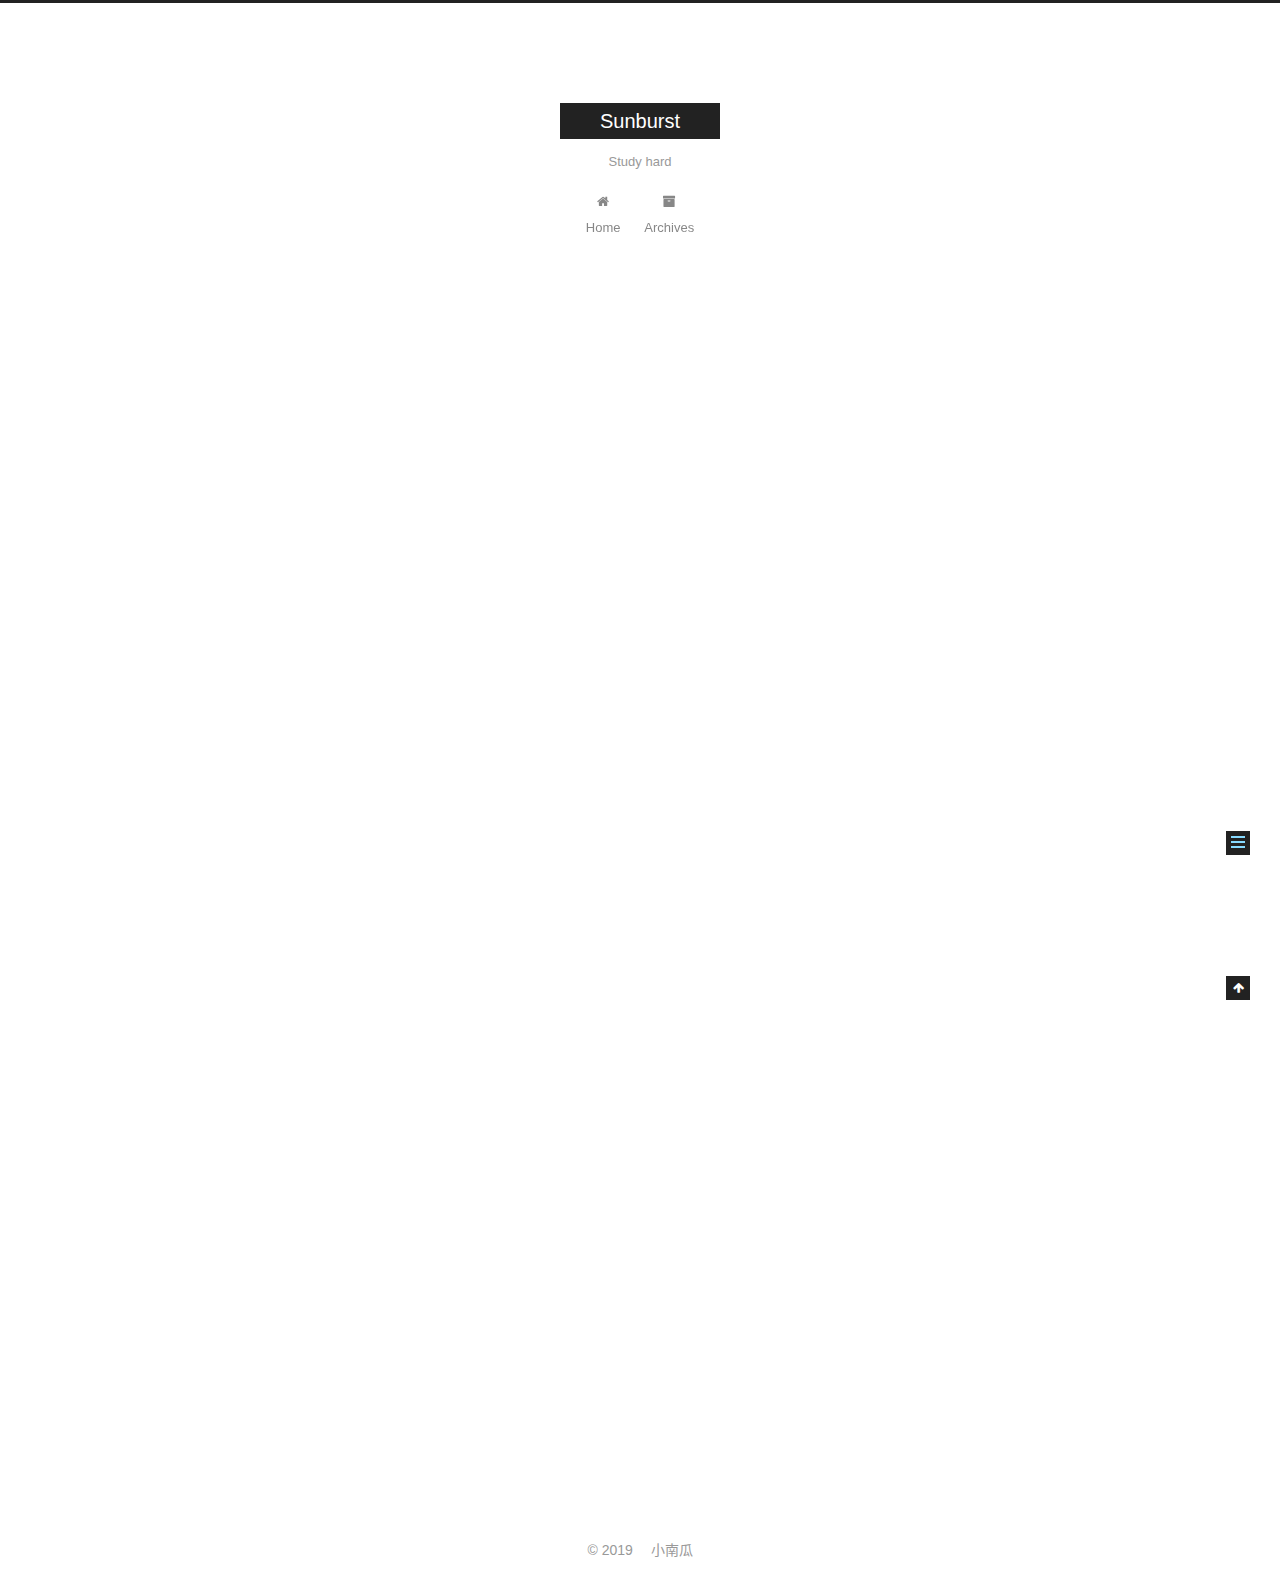
<file: 2019/10/23/搭建好-Hexo-博客框架后，如何发表博客文章/index.html>
<!DOCTYPE html>



  


<html class="theme-next muse use-motion" lang="zh-CN">
<head>
  <meta charset="UTF-8"/>
<meta http-equiv="X-UA-Compatible" content="IE=edge" />
<meta name="viewport" content="width=device-width, initial-scale=1, maximum-scale=1"/>
<meta name="theme-color" content="#222">









<meta http-equiv="Cache-Control" content="no-transform" />
<meta http-equiv="Cache-Control" content="no-siteapp" />
















  
  
  <link href="/lib/fancybox/source/jquery.fancybox.css?v=2.1.5" rel="stylesheet" type="text/css" />







<link href="/lib/font-awesome/css/font-awesome.min.css?v=4.6.2" rel="stylesheet" type="text/css" />

<link href="/css/main.css?v=5.1.4" rel="stylesheet" type="text/css" />


  <link rel="apple-touch-icon" sizes="180x180" href="/images/apple-touch-icon-next.png?v=5.1.4">


  <link rel="icon" type="image/png" sizes="32x32" href="/images/favicon-32x32-next.png?v=5.1.4">


  <link rel="icon" type="image/png" sizes="16x16" href="/images/favicon-16x16-next.png?v=5.1.4">


  <link rel="mask-icon" href="/images/logo.svg?v=5.1.4" color="#222">





  <meta name="keywords" content="Hexo, NexT" />










<meta name="description" content="新建博客打开 hexo 根目录，选中文件路径栏，输入cmd然后回车，进入命令行窗口。 输入如下命令： 1hexo n &amp;quot;搭建好 Hexo 博客框架后，如何发表博客文章&amp;quot;  就可以在文件下新建一的 .md 文件，即 Markdown 文件，本地进行编辑就好了。 （关于Markdown 文本编辑器，我选择的是 Typora 编辑器(一个所写即所见的编辑器)，适合熟悉 Markdow">
<meta name="keywords" content="Java,Python">
<meta property="og:type" content="article">
<meta property="og:title" content="搭建好-Hexo-博客框架后，如何发表博客文章">
<meta property="og:url" content="https:&#x2F;&#x2F;ouclittlepumpkin.github.io&#x2F;2019&#x2F;10&#x2F;23&#x2F;%E6%90%AD%E5%BB%BA%E5%A5%BD-Hexo-%E5%8D%9A%E5%AE%A2%E6%A1%86%E6%9E%B6%E5%90%8E%EF%BC%8C%E5%A6%82%E4%BD%95%E5%8F%91%E8%A1%A8%E5%8D%9A%E5%AE%A2%E6%96%87%E7%AB%A0&#x2F;index.html">
<meta property="og:site_name" content="Sunburst">
<meta property="og:description" content="新建博客打开 hexo 根目录，选中文件路径栏，输入cmd然后回车，进入命令行窗口。 输入如下命令： 1hexo n &amp;quot;搭建好 Hexo 博客框架后，如何发表博客文章&amp;quot;  就可以在文件下新建一的 .md 文件，即 Markdown 文件，本地进行编辑就好了。 （关于Markdown 文本编辑器，我选择的是 Typora 编辑器(一个所写即所见的编辑器)，适合熟悉 Markdow">
<meta property="og:locale" content="zh-CN">
<meta property="og:updated_time" content="2019-10-30T06:18:34.181Z">
<meta name="twitter:card" content="summary">



<script type="text/javascript" id="hexo.configurations">
  var NexT = window.NexT || {};
  var CONFIG = {
    root: '/',
    scheme: 'Muse',
    version: '5.1.4',
    sidebar: {"position":"left","display":"post","offset":12,"b2t":false,"scrollpercent":false,"onmobile":false},
    fancybox: true,
    tabs: true,
    motion: {"enable":true,"async":false,"transition":{"post_block":"fadeIn","post_header":"slideDownIn","post_body":"slideDownIn","coll_header":"slideLeftIn","sidebar":"slideUpIn"}},
    duoshuo: {
      userId: '0',
      author: 'Author'
    },
    algolia: {
      applicationID: '',
      apiKey: '',
      indexName: '',
      hits: {"per_page":10},
      labels: {"input_placeholder":"Search for Posts","hits_empty":"We didn't find any results for the search: ${query}","hits_stats":"${hits} results found in ${time} ms"}
    }
  };
</script>



  <link rel="canonical" href="https://ouclittlepumpkin.github.io/2019/10/23/搭建好-Hexo-博客框架后，如何发表博客文章/"/>





  <title>搭建好-Hexo-博客框架后，如何发表博客文章 | Sunburst</title>
  








</head>

<body itemscope itemtype="http://schema.org/WebPage" lang="zh-CN">

  
  
    
  

  <div class="container sidebar-position-left page-post-detail">
    <div class="headband"></div>

    <header id="header" class="header" itemscope itemtype="http://schema.org/WPHeader">
      <div class="header-inner"><div class="site-brand-wrapper">
  <div class="site-meta ">
    

    <div class="custom-logo-site-title">
      <a href="/"  class="brand" rel="start">
        <span class="logo-line-before"><i></i></span>
        <span class="site-title">Sunburst</span>
        <span class="logo-line-after"><i></i></span>
      </a>
    </div>
      
        <p class="site-subtitle">Study hard</p>
      
  </div>

  <div class="site-nav-toggle">
    <button>
      <span class="btn-bar"></span>
      <span class="btn-bar"></span>
      <span class="btn-bar"></span>
    </button>
  </div>
</div>

<nav class="site-nav">
  

  
    <ul id="menu" class="menu">
      
        
        <li class="menu-item menu-item-home">
          <a href="/%20" rel="section">
            
              <i class="menu-item-icon fa fa-fw fa-home"></i> <br />
            
            Home
          </a>
        </li>
      
        
        <li class="menu-item menu-item-archives">
          <a href="/archives/%20" rel="section">
            
              <i class="menu-item-icon fa fa-fw fa-archive"></i> <br />
            
            Archives
          </a>
        </li>
      

      
    </ul>
  

  
</nav>



 </div>
    </header>

    <main id="main" class="main">
      <div class="main-inner">
        <div class="content-wrap">
          <div id="content" class="content">
            

  <div id="posts" class="posts-expand">
    

  

  
  
  

  <article class="post post-type-normal" itemscope itemtype="http://schema.org/Article">
  
  
  
  <div class="post-block">
    <link itemprop="mainEntityOfPage" href="https://ouclittlepumpkin.github.io/2019/10/23/%E6%90%AD%E5%BB%BA%E5%A5%BD-Hexo-%E5%8D%9A%E5%AE%A2%E6%A1%86%E6%9E%B6%E5%90%8E%EF%BC%8C%E5%A6%82%E4%BD%95%E5%8F%91%E8%A1%A8%E5%8D%9A%E5%AE%A2%E6%96%87%E7%AB%A0/">

    <span hidden itemprop="author" itemscope itemtype="http://schema.org/Person">
      <meta itemprop="name" content="小南瓜">
      <meta itemprop="description" content="">
      <meta itemprop="image" content="/images/avatar.gif">
    </span>

    <span hidden itemprop="publisher" itemscope itemtype="http://schema.org/Organization">
      <meta itemprop="name" content="Sunburst">
    </span>

    
      <header class="post-header">

        
        
          <h1 class="post-title" itemprop="name headline">搭建好-Hexo-博客框架后，如何发表博客文章</h1>
        

        <div class="post-meta">
          <span class="post-time">
            
              <span class="post-meta-item-icon">
                <i class="fa fa-calendar-o"></i>
              </span>
              
                <span class="post-meta-item-text">Posted on</span>
              
              <time title="Post created" itemprop="dateCreated datePublished" datetime="2019-10-23T16:04:07+08:00">
                2019-10-23
              </time>
            

            

            
          </span>

          

          
            
          

          
          

          

          

          

        </div>
      </header>
    

    
    
    
    <div class="post-body" itemprop="articleBody">

      
      

      
        <h2 id="新建博客"><a href="#新建博客" class="headerlink" title="新建博客"></a>新建博客</h2><p>打开 hexo 根目录，选中文件路径栏，输入cmd然后回车，进入命令行窗口。</p>
<p>输入如下命令：</p>
<figure class="highlight plain"><table><tr><td class="gutter"><pre><span class="line">1</span><br></pre></td><td class="code"><pre><span class="line">hexo n &quot;搭建好 Hexo 博客框架后，如何发表博客文章&quot;</span><br></pre></td></tr></table></figure>

<p>就可以在文件下新建一的 .md 文件，即 Markdown 文件，本地进行编辑就好了。</p>
<p><em>（关于Markdown 文本编辑器，我选择的是 Typora 编辑器(一个所写即所见的编辑器)，适合熟悉 Markdown 语法的朋友。）</em></p>
<p><em>（关于 Markdown 语法，新手可以先去 CSDN 点开“写博客”，有特别详细易懂的写法教程。）</em></p>
<h2 id="发布的命令"><a href="#发布的命令" class="headerlink" title="发布的命令"></a>发布的命令</h2><p>文章编辑好了就可以发布了。</p>
<p>先清理一下：</p>
<figure class="highlight plain"><table><tr><td class="gutter"><pre><span class="line">1</span><br></pre></td><td class="code"><pre><span class="line">hexo clean</span><br></pre></td></tr></table></figure>

<p>生成一下：</p>
<figure class="highlight plain"><table><tr><td class="gutter"><pre><span class="line">1</span><br></pre></td><td class="code"><pre><span class="line">hexo g</span><br></pre></td></tr></table></figure>

<p>启动一下：</p>
<figure class="highlight plain"><table><tr><td class="gutter"><pre><span class="line">1</span><br></pre></td><td class="code"><pre><span class="line">hexo s</span><br></pre></td></tr></table></figure>

<p>打开自己的博客网页，刷新一下，就可以看到更新的博客啦！</p>

      
    </div>
    
    
    

    

    

    

    <footer class="post-footer">
      

      
      
      

      
        <div class="post-nav">
          <div class="post-nav-next post-nav-item">
            
          </div>

          <span class="post-nav-divider"></span>

          <div class="post-nav-prev post-nav-item">
            
              <a href="/2019/10/23/Java-%E5%88%9D%E5%AD%A6%E8%80%85-%E7%AE%80%E5%8D%95%E7%9A%84%E8%AF%8D%E4%B9%89%E5%88%86%E6%9E%90-%E5%8C%B9%E9%85%8D%E5%85%B3%E9%94%AE%E5%AD%97%E3%80%81%E5%8F%98%E9%87%8F%E7%B1%BB%E5%9E%8B%E3%80%81%E5%8F%98%E9%87%8F%E5%90%8D%E3%80%81%E6%96%B9%E6%B3%95%E5%90%8D%E4%BB%A5%E5%8F%8A%E6%93%8D%E4%BD%9C%E8%BF%90%E7%AE%97%E7%AC%A6/" rel="prev" title="Java 初学者--简单的词义分析(匹配关键字、变量类型、变量名、方法名以及操作运算符)">
                Java 初学者--简单的词义分析(匹配关键字、变量类型、变量名、方法名以及操作运算符) <i class="fa fa-chevron-right"></i>
              </a>
            
          </div>
        </div>
      

      
      
    </footer>
  </div>
  
  
  
  </article>



    <div class="post-spread">
      
    </div>
  </div>


          </div>
          


          

  



        </div>
        
          
  
  <div class="sidebar-toggle">
    <div class="sidebar-toggle-line-wrap">
      <span class="sidebar-toggle-line sidebar-toggle-line-first"></span>
      <span class="sidebar-toggle-line sidebar-toggle-line-middle"></span>
      <span class="sidebar-toggle-line sidebar-toggle-line-last"></span>
    </div>
  </div>

  <aside id="sidebar" class="sidebar">
    
    <div class="sidebar-inner">

      

      
        <ul class="sidebar-nav motion-element">
          <li class="sidebar-nav-toc sidebar-nav-active" data-target="post-toc-wrap">
            Table of Contents
          </li>
          <li class="sidebar-nav-overview" data-target="site-overview-wrap">
            Overview
          </li>
        </ul>
      

      <section class="site-overview-wrap sidebar-panel">
        <div class="site-overview">
          <div class="site-author motion-element" itemprop="author" itemscope itemtype="http://schema.org/Person">
            
              <p class="site-author-name" itemprop="name">小南瓜</p>
              <p class="site-description motion-element" itemprop="description"></p>
          </div>

          <nav class="site-state motion-element">

            
              <div class="site-state-item site-state-posts">
              
                <a href="/archives/%20%7C%7C%20archive">
              
                  <span class="site-state-item-count">3</span>
                  <span class="site-state-item-name">posts</span>
                </a>
              </div>
            

            

            
              
              
              <div class="site-state-item site-state-tags">
                
                  <span class="site-state-item-count">2</span>
                  <span class="site-state-item-name">tags</span>
                
              </div>
            

          </nav>

          

          

          
          

          
          

          

        </div>
      </section>

      
      <!--noindex-->
        <section class="post-toc-wrap motion-element sidebar-panel sidebar-panel-active">
          <div class="post-toc">

            
              
            

            
              <div class="post-toc-content"><ol class="nav"><li class="nav-item nav-level-2"><a class="nav-link" href="#新建博客"><span class="nav-number">1.</span> <span class="nav-text">新建博客</span></a></li><li class="nav-item nav-level-2"><a class="nav-link" href="#发布的命令"><span class="nav-number">2.</span> <span class="nav-text">发布的命令</span></a></li></ol></div>
            

          </div>
        </section>
      <!--/noindex-->
      

      

    </div>
  </aside>


        
      </div>
    </main>

    <footer id="footer" class="footer">
      <div class="footer-inner">
        <div class="copyright">&copy; <span itemprop="copyrightYear">2019</span>
  <span class="with-love">
    <i class="fa fa-[object Object]"></i>
  </span>
  <span class="author" itemprop="copyrightHolder">小南瓜</span>

  
</div>









        







        
      </div>
    </footer>

    
      <div class="back-to-top">
        <i class="fa fa-arrow-up"></i>
        
      </div>
    

    

  </div>

  

<script type="text/javascript">
  if (Object.prototype.toString.call(window.Promise) !== '[object Function]') {
    window.Promise = null;
  }
</script>









  












  
  
    <script type="text/javascript" src="/lib/jquery/index.js?v=2.1.3"></script>
  

  
  
    <script type="text/javascript" src="/lib/fastclick/lib/fastclick.min.js?v=1.0.6"></script>
  

  
  
    <script type="text/javascript" src="/lib/jquery_lazyload/jquery.lazyload.js?v=1.9.7"></script>
  

  
  
    <script type="text/javascript" src="/lib/velocity/velocity.min.js?v=1.2.1"></script>
  

  
  
    <script type="text/javascript" src="/lib/velocity/velocity.ui.min.js?v=1.2.1"></script>
  

  
  
    <script type="text/javascript" src="/lib/fancybox/source/jquery.fancybox.pack.js?v=2.1.5"></script>
  


  


  <script type="text/javascript" src="/js/src/utils.js?v=5.1.4"></script>

  <script type="text/javascript" src="/js/src/motion.js?v=5.1.4"></script>



  
  

  
  <script type="text/javascript" src="/js/src/scrollspy.js?v=5.1.4"></script>
<script type="text/javascript" src="/js/src/post-details.js?v=5.1.4"></script>



  


  <script type="text/javascript" src="/js/src/bootstrap.js?v=5.1.4"></script>



  


  




	





  





  












  





  

  

  

  
  

  

  

  

</body>
</html>
</file>
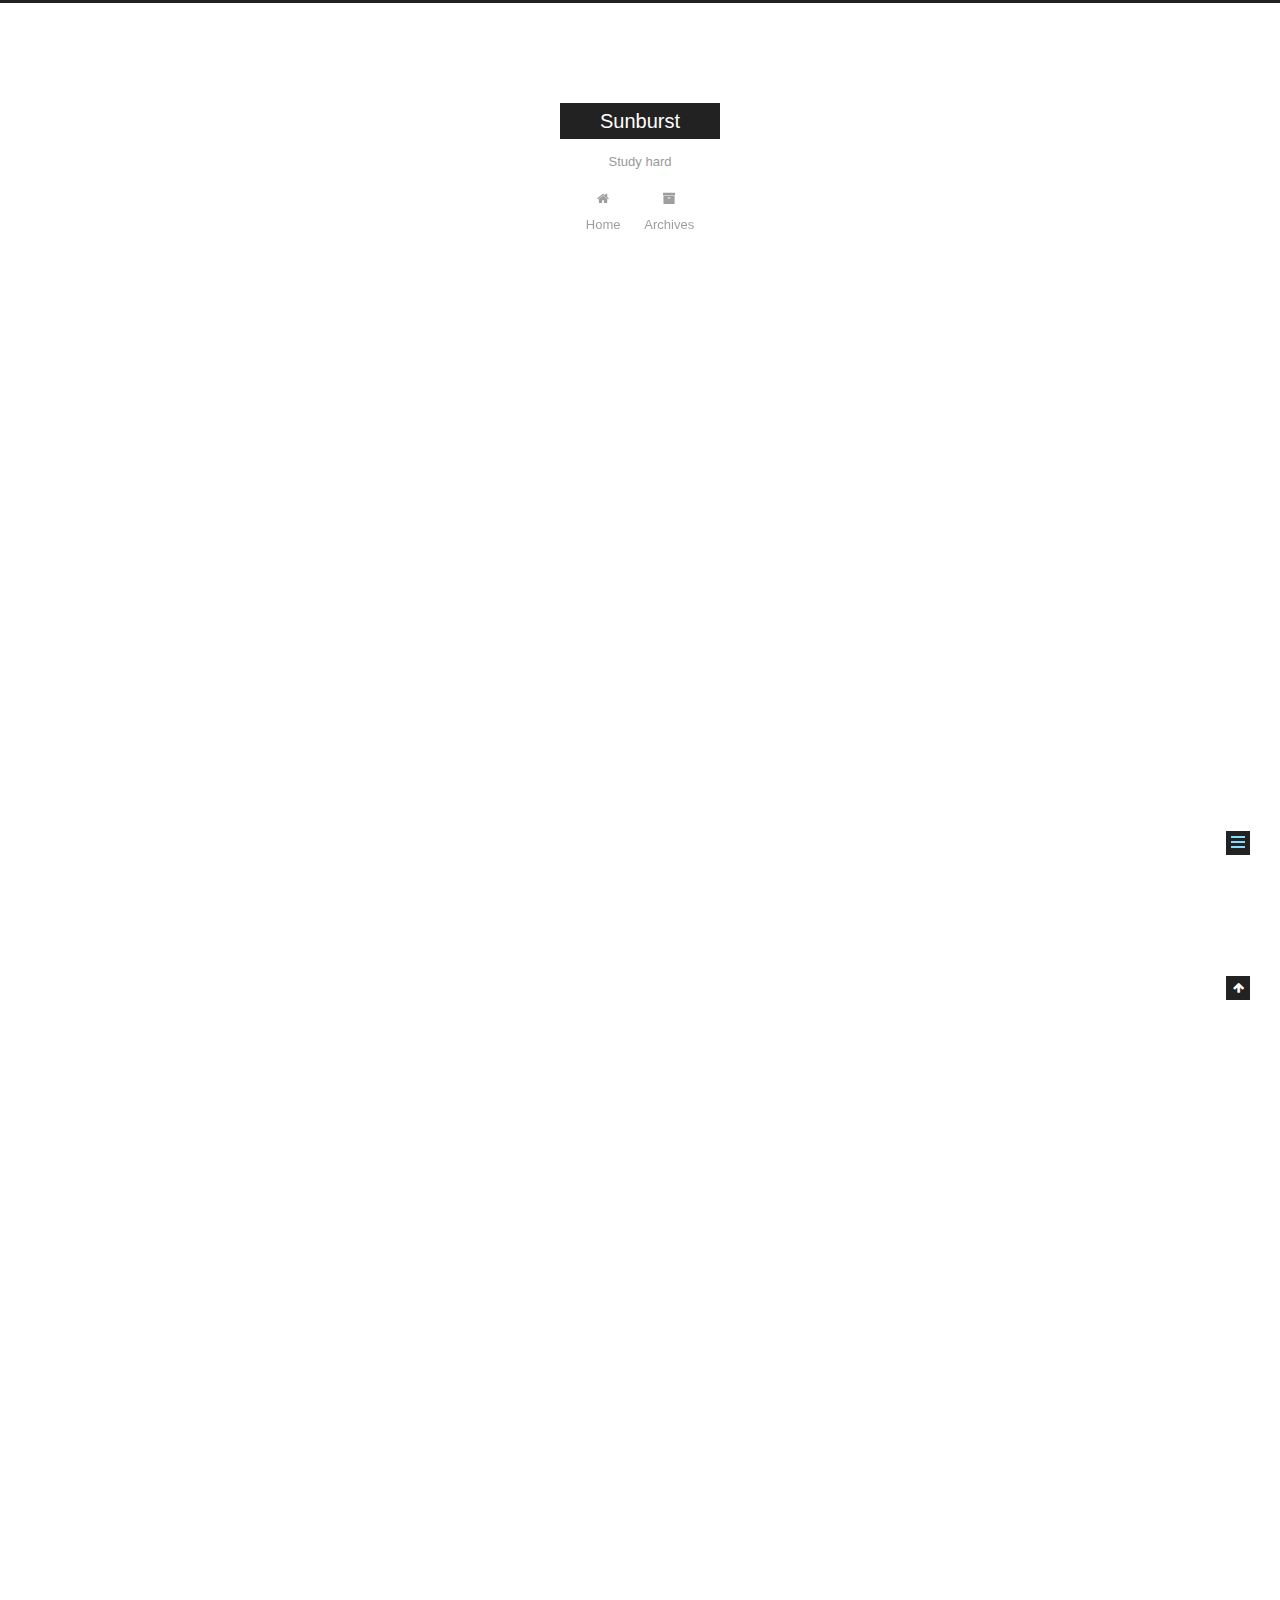
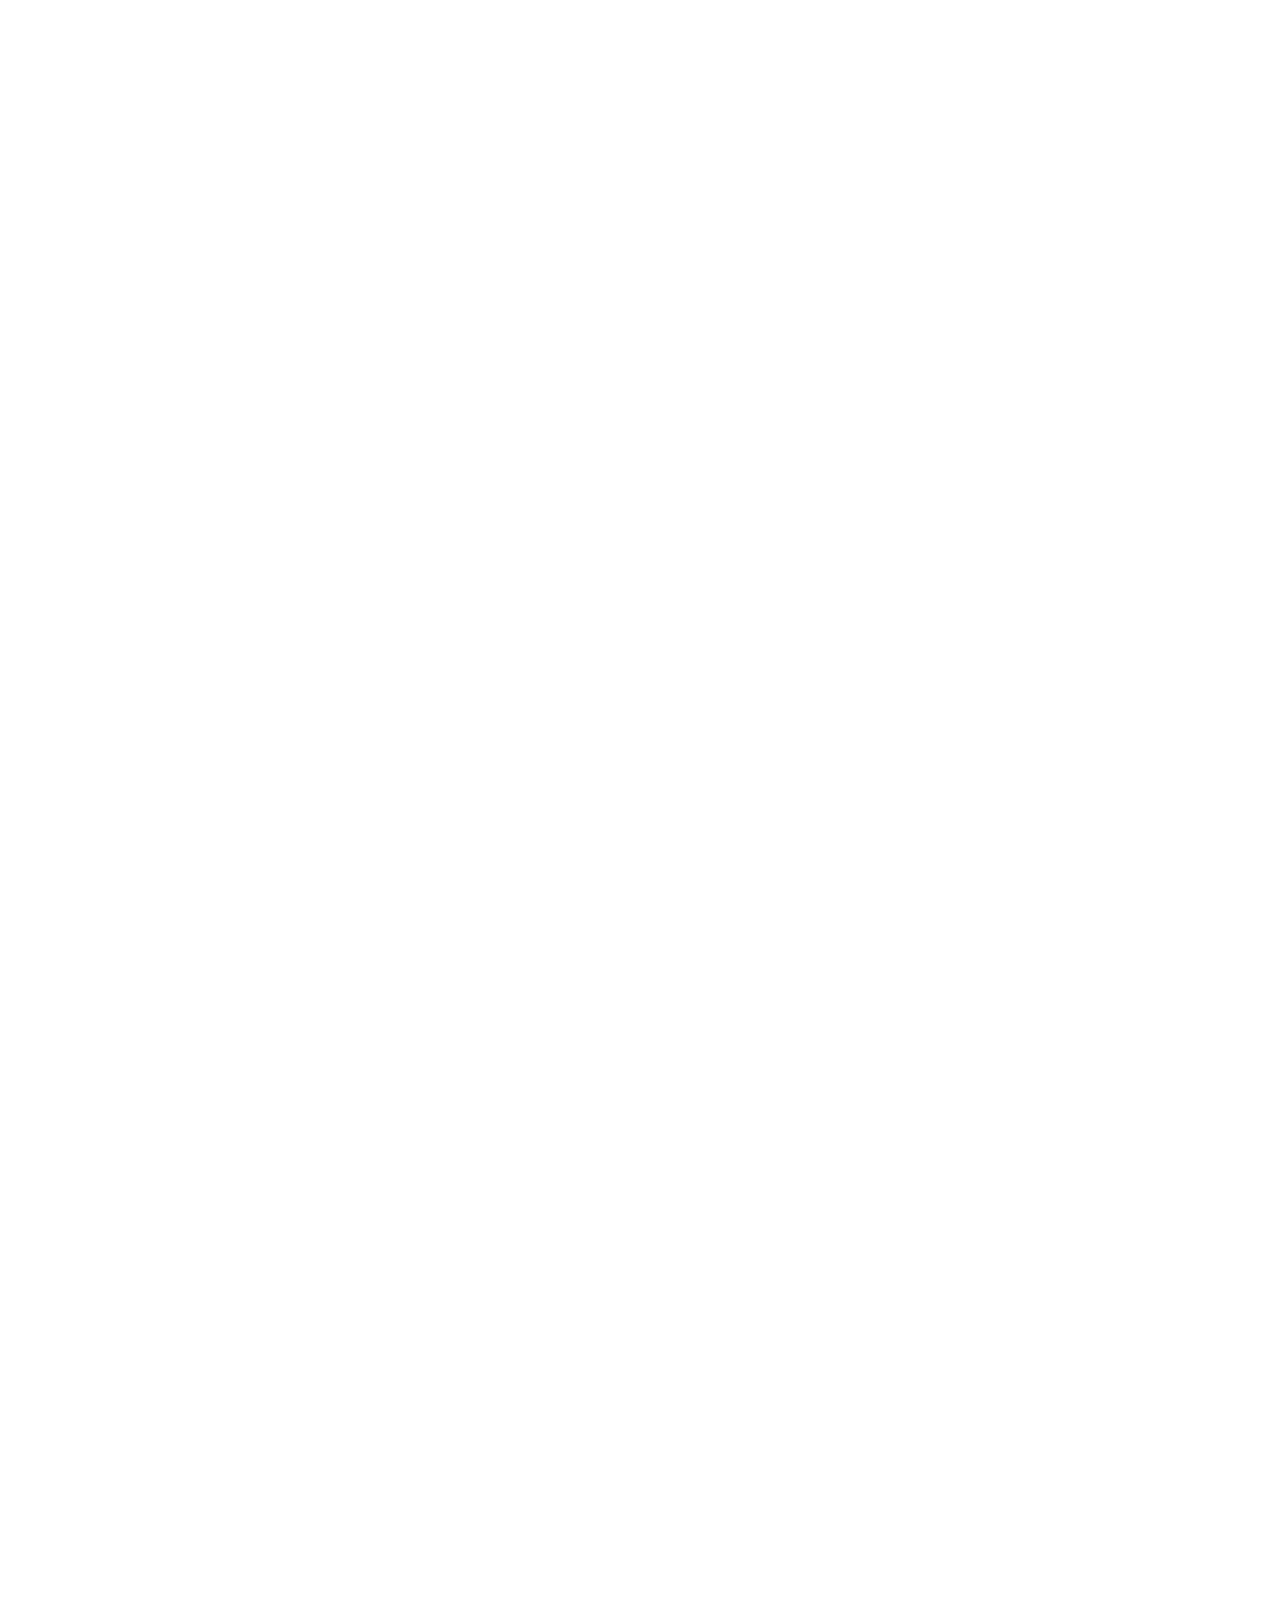
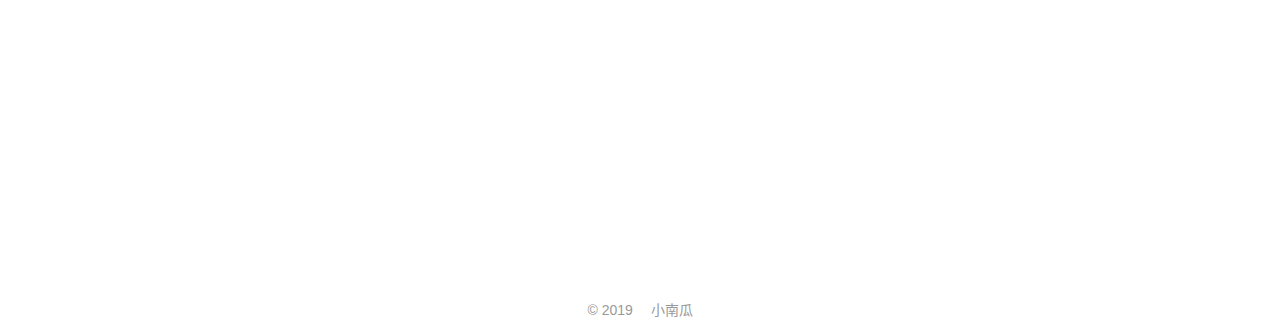
<file: 2019/11/01/简单的扑克牌类（Java）/index.html>
<!DOCTYPE html>



  


<html class="theme-next muse use-motion" lang="zh-CN">
<head>
  <meta charset="UTF-8"/>
<meta http-equiv="X-UA-Compatible" content="IE=edge" />
<meta name="viewport" content="width=device-width, initial-scale=1, maximum-scale=1"/>
<meta name="theme-color" content="#222">









<meta http-equiv="Cache-Control" content="no-transform" />
<meta http-equiv="Cache-Control" content="no-siteapp" />
















  
  
  <link href="/lib/fancybox/source/jquery.fancybox.css?v=2.1.5" rel="stylesheet" type="text/css" />







<link href="/lib/font-awesome/css/font-awesome.min.css?v=4.6.2" rel="stylesheet" type="text/css" />

<link href="/css/main.css?v=5.1.4" rel="stylesheet" type="text/css" />


  <link rel="apple-touch-icon" sizes="180x180" href="/images/apple-touch-icon-next.png?v=5.1.4">


  <link rel="icon" type="image/png" sizes="32x32" href="/images/favicon-32x32-next.png?v=5.1.4">


  <link rel="icon" type="image/png" sizes="16x16" href="/images/favicon-16x16-next.png?v=5.1.4">


  <link rel="mask-icon" href="/images/logo.svg?v=5.1.4" color="#222">





  <meta name="keywords" content="Java,Poke," />










<meta name="description" content="设计要求结合面向对象设计原则，分析和设计模拟扑克游戏的洗牌过程。  编程定义一个表示扑克牌的类 Poke，用 suit 来表示扑克牌的花色，用 face 来表示扑克牌的牌面值，每副牌为 52 张，不考虑包含大小王。 假设扑克牌游戏需要 2 副（或2副以上）的牌，实现 Poke 类中的静态方法，模拟备牌、洗牌、发牌，以及将这些扑克牌分给参加游戏的所有人，并将参加扑克牌游戏的所有人的扑克牌输出。  设">
<meta name="keywords" content="Java,Poke">
<meta property="og:type" content="article">
<meta property="og:title" content="简单的扑克牌类（Java）">
<meta property="og:url" content="https:&#x2F;&#x2F;ouclittlepumpkin.github.io&#x2F;2019&#x2F;11&#x2F;01&#x2F;%E7%AE%80%E5%8D%95%E7%9A%84%E6%89%91%E5%85%8B%E7%89%8C%E7%B1%BB%EF%BC%88Java%EF%BC%89&#x2F;index.html">
<meta property="og:site_name" content="Sunburst">
<meta property="og:description" content="设计要求结合面向对象设计原则，分析和设计模拟扑克游戏的洗牌过程。  编程定义一个表示扑克牌的类 Poke，用 suit 来表示扑克牌的花色，用 face 来表示扑克牌的牌面值，每副牌为 52 张，不考虑包含大小王。 假设扑克牌游戏需要 2 副（或2副以上）的牌，实现 Poke 类中的静态方法，模拟备牌、洗牌、发牌，以及将这些扑克牌分给参加游戏的所有人，并将参加扑克牌游戏的所有人的扑克牌输出。  设">
<meta property="og:locale" content="zh-CN">
<meta property="og:updated_time" content="2019-10-31T16:22:23.175Z">
<meta name="twitter:card" content="summary">



<script type="text/javascript" id="hexo.configurations">
  var NexT = window.NexT || {};
  var CONFIG = {
    root: '/',
    scheme: 'Muse',
    version: '5.1.4',
    sidebar: {"position":"left","display":"post","offset":12,"b2t":false,"scrollpercent":false,"onmobile":false},
    fancybox: true,
    tabs: true,
    motion: {"enable":true,"async":false,"transition":{"post_block":"fadeIn","post_header":"slideDownIn","post_body":"slideDownIn","coll_header":"slideLeftIn","sidebar":"slideUpIn"}},
    duoshuo: {
      userId: '0',
      author: 'Author'
    },
    algolia: {
      applicationID: '',
      apiKey: '',
      indexName: '',
      hits: {"per_page":10},
      labels: {"input_placeholder":"Search for Posts","hits_empty":"We didn't find any results for the search: ${query}","hits_stats":"${hits} results found in ${time} ms"}
    }
  };
</script>



  <link rel="canonical" href="https://ouclittlepumpkin.github.io/2019/11/01/简单的扑克牌类（Java）/"/>





  <title>简单的扑克牌类（Java） | Sunburst</title>
  








</head>

<body itemscope itemtype="http://schema.org/WebPage" lang="zh-CN">

  
  
    
  

  <div class="container sidebar-position-left page-post-detail">
    <div class="headband"></div>

    <header id="header" class="header" itemscope itemtype="http://schema.org/WPHeader">
      <div class="header-inner"><div class="site-brand-wrapper">
  <div class="site-meta ">
    

    <div class="custom-logo-site-title">
      <a href="/"  class="brand" rel="start">
        <span class="logo-line-before"><i></i></span>
        <span class="site-title">Sunburst</span>
        <span class="logo-line-after"><i></i></span>
      </a>
    </div>
      
        <p class="site-subtitle">Study hard</p>
      
  </div>

  <div class="site-nav-toggle">
    <button>
      <span class="btn-bar"></span>
      <span class="btn-bar"></span>
      <span class="btn-bar"></span>
    </button>
  </div>
</div>

<nav class="site-nav">
  

  
    <ul id="menu" class="menu">
      
        
        <li class="menu-item menu-item-home">
          <a href="/%20" rel="section">
            
              <i class="menu-item-icon fa fa-fw fa-home"></i> <br />
            
            Home
          </a>
        </li>
      
        
        <li class="menu-item menu-item-archives">
          <a href="/archives/%20" rel="section">
            
              <i class="menu-item-icon fa fa-fw fa-archive"></i> <br />
            
            Archives
          </a>
        </li>
      

      
    </ul>
  

  
</nav>



 </div>
    </header>

    <main id="main" class="main">
      <div class="main-inner">
        <div class="content-wrap">
          <div id="content" class="content">
            

  <div id="posts" class="posts-expand">
    

  

  
  
  

  <article class="post post-type-normal" itemscope itemtype="http://schema.org/Article">
  
  
  
  <div class="post-block">
    <link itemprop="mainEntityOfPage" href="https://ouclittlepumpkin.github.io/2019/11/01/%E7%AE%80%E5%8D%95%E7%9A%84%E6%89%91%E5%85%8B%E7%89%8C%E7%B1%BB%EF%BC%88Java%EF%BC%89/">

    <span hidden itemprop="author" itemscope itemtype="http://schema.org/Person">
      <meta itemprop="name" content="小南瓜">
      <meta itemprop="description" content="">
      <meta itemprop="image" content="/images/avatar.gif">
    </span>

    <span hidden itemprop="publisher" itemscope itemtype="http://schema.org/Organization">
      <meta itemprop="name" content="Sunburst">
    </span>

    
      <header class="post-header">

        
        
          <h1 class="post-title" itemprop="name headline">简单的扑克牌类（Java）</h1>
        

        <div class="post-meta">
          <span class="post-time">
            
              <span class="post-meta-item-icon">
                <i class="fa fa-calendar-o"></i>
              </span>
              
                <span class="post-meta-item-text">Posted on</span>
              
              <time title="Post created" itemprop="dateCreated datePublished" datetime="2019-11-01T00:04:51+08:00">
                2019-11-01
              </time>
            

            

            
          </span>

          

          
            
          

          
          

          

          

          

        </div>
      </header>
    

    
    
    
    <div class="post-body" itemprop="articleBody">

      
      

      
        <h2 id="设计要求"><a href="#设计要求" class="headerlink" title="设计要求"></a>设计要求</h2><p>结合面向对象设计原则，分析和设计模拟扑克游戏的洗牌过程。</p>
<ol>
<li>编程定义一个表示扑克牌的类 Poke，用 suit 来表示扑克牌的花色，用 face 来表示扑克牌的牌面值，每副牌为 52 张，不考虑包含大小王。</li>
<li>假设扑克牌游戏需要 2 副（或2副以上）的牌，实现 Poke 类中的静态方法，模拟备牌、洗牌、发牌，以及将这些扑克牌分给参加游戏的所有人，并将参加扑克牌游戏的所有人的扑克牌输出。</li>
</ol>
<h2 id="设计思路"><a href="#设计思路" class="headerlink" title="设计思路"></a>设计思路</h2><p><strong>备牌:</strong><br>获取牌的副数 <code>n</code>，新建一个 <code>52n</code> 大小的空字符串数组 <code>cards</code> 来保存 <code>52n</code> 张扑克牌。通过给数组赋值的形式将牌面信息加入到字符串数组中。</p>
<ol>
<li><code>cards</code>初始化长度为 <code>52n</code> 。</li>
<li>对于赋值，找到数组序号与对应牌面关系，即可利用 for 循环简单赋值。<br>令 <code>suit = {&quot;♠&quot;,&quot;♦&quot;,&quot;♥&quot;,&quot;♣&quot;},face = {&quot;A&quot;,&quot;2&quot;,&quot;3&quot;,&quot;4&quot;,&quot;5&quot;,&quot;6&quot;,&quot;7&quot;,&quot;8&quot;,&quot;9&quot;,&quot;10&quot;,&quot;J&quot;,&quot;Q&quot;,&quot;K&quot;}</code>，<br>则有<code>cards[i] = suit[(i/13)%4]+face[(i%13)]</code></li>
</ol>
<p><strong>洗牌:</strong><br>随机生成两个 <code>52n</code> 内的整数 <code>r1</code> 和 <code>r2</code>，交换 <code>cards[r1]</code> 和 <code>cards[r2]</code>，这个过程要重复多次。<br><strong>发牌:</strong><br>获取参与人数 <code>m</code>，找出某人与牌序列的数值关系，将该张牌抽出，放进一个新的字符串数组 <code>card</code> 中并打印即可。</p>
<ol>
<li><code>card</code>的初始化长度为 牌数/人数，并向上取整。<br><code>(int)Math.ceil((double)cards.length/m)</code></li>
<li>第<code>i</code>位玩家分得的第<code>k</code>张牌为<code>card[k] = cards[i + m * k]</code>。</li>
</ol>
<p><strong>示牌:</strong><br>利用 for 循环将字符串数组内容输出即可。</p>
<h2 id="Poke类代码"><a href="#Poke类代码" class="headerlink" title="Poke类代码"></a>Poke类代码</h2><p><strong>Poke.java</strong></p>
<figure class="highlight java"><table><tr><td class="gutter"><pre><span class="line">1</span><br><span class="line">2</span><br><span class="line">3</span><br><span class="line">4</span><br><span class="line">5</span><br><span class="line">6</span><br><span class="line">7</span><br><span class="line">8</span><br><span class="line">9</span><br><span class="line">10</span><br><span class="line">11</span><br><span class="line">12</span><br><span class="line">13</span><br><span class="line">14</span><br><span class="line">15</span><br><span class="line">16</span><br><span class="line">17</span><br><span class="line">18</span><br><span class="line">19</span><br><span class="line">20</span><br><span class="line">21</span><br><span class="line">22</span><br><span class="line">23</span><br><span class="line">24</span><br><span class="line">25</span><br><span class="line">26</span><br><span class="line">27</span><br><span class="line">28</span><br><span class="line">29</span><br><span class="line">30</span><br><span class="line">31</span><br><span class="line">32</span><br><span class="line">33</span><br><span class="line">34</span><br><span class="line">35</span><br><span class="line">36</span><br><span class="line">37</span><br><span class="line">38</span><br><span class="line">39</span><br><span class="line">40</span><br><span class="line">41</span><br><span class="line">42</span><br><span class="line">43</span><br><span class="line">44</span><br><span class="line">45</span><br><span class="line">46</span><br><span class="line">47</span><br><span class="line">48</span><br><span class="line">49</span><br><span class="line">50</span><br><span class="line">51</span><br><span class="line">52</span><br><span class="line">53</span><br><span class="line">54</span><br><span class="line">55</span><br><span class="line">56</span><br><span class="line">57</span><br><span class="line">58</span><br><span class="line">59</span><br><span class="line">60</span><br><span class="line">61</span><br></pre></td><td class="code"><pre><span class="line"><span class="keyword">import</span> java.util.Random;</span><br><span class="line"><span class="keyword">public</span> <span class="class"><span class="keyword">class</span> <span class="title">Poke</span> </span>&#123;</span><br><span class="line">	<span class="keyword">public</span> <span class="keyword">static</span> String[] suit = &#123;<span class="string">"♠"</span>,<span class="string">"♦"</span>,<span class="string">"♥"</span>,<span class="string">"♣"</span>&#125;;</span><br><span class="line">	<span class="keyword">public</span> <span class="keyword">static</span> String[] face = &#123;<span class="string">"A"</span>,<span class="string">"2"</span>,<span class="string">"3"</span>,<span class="string">"4"</span>,<span class="string">"5"</span>,<span class="string">"6"</span>,<span class="string">"7"</span>,<span class="string">"8"</span>,<span class="string">"9"</span>,<span class="string">"10"</span>,<span class="string">"J"</span>,<span class="string">"Q"</span>,<span class="string">"K"</span>&#125;;</span><br><span class="line">	<span class="comment">//备牌</span></span><br><span class="line">	<span class="keyword">public</span> <span class="keyword">static</span> String[] createCard(<span class="keyword">int</span> number) &#123;</span><br><span class="line">		String[] cards =<span class="keyword">new</span> String[number * <span class="number">52</span>];</span><br><span class="line">		<span class="keyword">for</span>(<span class="keyword">int</span> i= <span class="number">0</span>; i &lt; number * <span class="number">52</span>; i++) &#123;</span><br><span class="line">			cards[i] = suit[(i/<span class="number">13</span>)%<span class="number">4</span>]+face[(i%<span class="number">13</span>)];</span><br><span class="line">		&#125;</span><br><span class="line">		<span class="keyword">return</span> cards;</span><br><span class="line">	&#125;</span><br><span class="line">    <span class="comment">//示牌</span></span><br><span class="line">	<span class="function"><span class="keyword">public</span> <span class="keyword">static</span> <span class="keyword">void</span> <span class="title">display</span><span class="params">(String[] cards)</span> </span>&#123;</span><br><span class="line">		<span class="keyword">for</span>(<span class="keyword">int</span> i = <span class="number">0</span>; i&lt;cards.length;i++) &#123;</span><br><span class="line">			<span class="keyword">if</span>(i%<span class="number">52</span> == <span class="number">0</span> &amp;&amp; i &gt; <span class="number">0</span>) System.out.print(<span class="string">"\n"</span>);</span><br><span class="line">			System.out.print(cards[i]+<span class="string">" "</span>);</span><br><span class="line">		&#125;</span><br><span class="line">		System.out.print(<span class="string">"\n"</span>);</span><br><span class="line">	&#125;</span><br><span class="line">    <span class="comment">//洗牌</span></span><br><span class="line">    <span class="function"><span class="keyword">public</span> <span class="keyword">static</span> <span class="keyword">void</span> <span class="title">shuffle</span><span class="params">(String[] cards)</span> </span>&#123;</span><br><span class="line">        <span class="keyword">for</span>(<span class="keyword">int</span> i = <span class="number">0</span>; i &lt; <span class="number">10000</span>; i++) &#123;</span><br><span class="line">            Random ran = <span class="keyword">new</span> Random();</span><br><span class="line">            <span class="keyword">int</span> r1 = ran.nextInt(cards.length);</span><br><span class="line">            <span class="keyword">int</span> r2 = ran.nextInt(cards.length);</span><br><span class="line">            String temp = <span class="keyword">new</span> String();</span><br><span class="line">            temp = cards[r1];</span><br><span class="line">            cards[r1] = cards[r2];</span><br><span class="line">            cards[r2] = temp;</span><br><span class="line">    	&#125;</span><br><span class="line">	&#125;</span><br><span class="line">    <span class="comment">//分牌</span></span><br><span class="line">    <span class="function"><span class="keyword">public</span> <span class="keyword">static</span> <span class="keyword">void</span> <span class="title">distribute</span><span class="params">(String[] cards, <span class="keyword">int</span> player)</span> </span>&#123;</span><br><span class="line">        <span class="keyword">for</span>(<span class="keyword">int</span> i = <span class="number">0</span>;i &lt; player; i++) &#123;</span><br><span class="line">            String[] card = <span class="keyword">new</span> String[(<span class="keyword">int</span>)Math.ceil((<span class="keyword">double</span>)cards.length/player)];</span><br><span class="line">            <span class="keyword">for</span>(<span class="keyword">int</span> k = <span class="number">0</span>; k &lt; card.length &amp;&amp; player * k+i &lt; cards.length; k++) &#123;</span><br><span class="line">    			card[k] = cards[player * k+i];</span><br><span class="line">    		&#125;</span><br><span class="line">            System.out.print(<span class="string">"第"</span>+(i+<span class="number">1</span>)+<span class="string">"位玩家的牌："</span>);</span><br><span class="line">            display(card);</span><br><span class="line">    	&#125;</span><br><span class="line">	&#125;</span><br><span class="line">    </span><br><span class="line">    <span class="meta">@SuppressWarnings</span>(<span class="string">"resource"</span>)</span><br><span class="line">	<span class="function"><span class="keyword">public</span> <span class="keyword">static</span> <span class="keyword">void</span> <span class="title">main</span><span class="params">(String[] args)</span> </span>&#123;</span><br><span class="line">		System.out.println(<span class="string">"该扑克游戏需要几付扑克牌？"</span>);</span><br><span class="line">		Scanner sc = <span class="keyword">new</span> Scanner(System.in);</span><br><span class="line">		<span class="keyword">int</span> num = sc.nextInt();</span><br><span class="line">		String[] cards = Poke.createCard(num);</span><br><span class="line">		System.out.println(<span class="string">"该扑克游戏有几个玩家？"</span>);</span><br><span class="line">		Scanner sp = <span class="keyword">new</span> Scanner(System.in);</span><br><span class="line">		<span class="keyword">int</span> per = sp.nextInt();</span><br><span class="line">		System.out.println(<span class="string">"显示所有的牌："</span>);</span><br><span class="line">		Poke.display(cards);</span><br><span class="line">		Poke.shuffle(cards);</span><br><span class="line">		System.out.println(<span class="string">"显示分配给每个人的牌:"</span>);</span><br><span class="line">		Poke.distribute(cards,per);</span><br><span class="line">		sc.close();</span><br><span class="line">	&#125;</span><br><span class="line">&#125;</span><br></pre></td></tr></table></figure>

<h2 id="输出结果"><a href="#输出结果" class="headerlink" title="输出结果"></a>输出结果</h2><figure class="highlight java"><table><tr><td class="gutter"><pre><span class="line">1</span><br><span class="line">2</span><br><span class="line">3</span><br><span class="line">4</span><br><span class="line">5</span><br><span class="line">6</span><br><span class="line">7</span><br><span class="line">8</span><br><span class="line">9</span><br><span class="line">10</span><br><span class="line">11</span><br><span class="line">12</span><br><span class="line">13</span><br><span class="line">14</span><br><span class="line">15</span><br><span class="line">16</span><br><span class="line">17</span><br></pre></td><td class="code"><pre><span class="line">该扑克游戏需要几付扑克牌？</span><br><span class="line"><span class="number">3</span></span><br><span class="line">该扑克游戏有几个玩家？</span><br><span class="line"><span class="number">8</span></span><br><span class="line">显示所有的牌：</span><br><span class="line">♠A ♠<span class="number">2</span> ♠<span class="number">3</span> ♠<span class="number">4</span> ♠<span class="number">5</span> ♠<span class="number">6</span> ♠<span class="number">7</span> ♠<span class="number">8</span> ♠<span class="number">9</span> ♠<span class="number">10</span> ♠J ♠Q ♠K ♦A ♦<span class="number">2</span> ♦<span class="number">3</span> ♦<span class="number">4</span> ♦<span class="number">5</span> ♦<span class="number">6</span> ♦<span class="number">7</span> ♦<span class="number">8</span> ♦<span class="number">9</span> ♦<span class="number">10</span> ♦J ♦Q ♦K ♥A ♥<span class="number">2</span> ♥<span class="number">3</span> ♥<span class="number">4</span> ♥<span class="number">5</span> ♥<span class="number">6</span> ♥<span class="number">7</span> ♥<span class="number">8</span> ♥<span class="number">9</span> ♥<span class="number">10</span> ♥J ♥Q ♥K ♣A ♣<span class="number">2</span> ♣<span class="number">3</span> ♣<span class="number">4</span> ♣<span class="number">5</span> ♣<span class="number">6</span> ♣<span class="number">7</span> ♣<span class="number">8</span> ♣<span class="number">9</span> ♣<span class="number">10</span> ♣J ♣Q ♣K </span><br><span class="line">♠A ♠<span class="number">2</span> ♠<span class="number">3</span> ♠<span class="number">4</span> ♠<span class="number">5</span> ♠<span class="number">6</span> ♠<span class="number">7</span> ♠<span class="number">8</span> ♠<span class="number">9</span> ♠<span class="number">10</span> ♠J ♠Q ♠K ♦A ♦<span class="number">2</span> ♦<span class="number">3</span> ♦<span class="number">4</span> ♦<span class="number">5</span> ♦<span class="number">6</span> ♦<span class="number">7</span> ♦<span class="number">8</span> ♦<span class="number">9</span> ♦<span class="number">10</span> ♦J ♦Q ♦K ♥A ♥<span class="number">2</span> ♥<span class="number">3</span> ♥<span class="number">4</span> ♥<span class="number">5</span> ♥<span class="number">6</span> ♥<span class="number">7</span> ♥<span class="number">8</span> ♥<span class="number">9</span> ♥<span class="number">10</span> ♥J ♥Q ♥K ♣A ♣<span class="number">2</span> ♣<span class="number">3</span> ♣<span class="number">4</span> ♣<span class="number">5</span> ♣<span class="number">6</span> ♣<span class="number">7</span> ♣<span class="number">8</span> ♣<span class="number">9</span> ♣<span class="number">10</span> ♣J ♣Q ♣K </span><br><span class="line">♠A ♠<span class="number">2</span> ♠<span class="number">3</span> ♠<span class="number">4</span> ♠<span class="number">5</span> ♠<span class="number">6</span> ♠<span class="number">7</span> ♠<span class="number">8</span> ♠<span class="number">9</span> ♠<span class="number">10</span> ♠J ♠Q ♠K ♦A ♦<span class="number">2</span> ♦<span class="number">3</span> ♦<span class="number">4</span> ♦<span class="number">5</span> ♦<span class="number">6</span> ♦<span class="number">7</span> ♦<span class="number">8</span> ♦<span class="number">9</span> ♦<span class="number">10</span> ♦J ♦Q ♦K ♥A ♥<span class="number">2</span> ♥<span class="number">3</span> ♥<span class="number">4</span> ♥<span class="number">5</span> ♥<span class="number">6</span> ♥<span class="number">7</span> ♥<span class="number">8</span> ♥<span class="number">9</span> ♥<span class="number">10</span> ♥J ♥Q ♥K ♣A ♣<span class="number">2</span> ♣<span class="number">3</span> ♣<span class="number">4</span> ♣<span class="number">5</span> ♣<span class="number">6</span> ♣<span class="number">7</span> ♣<span class="number">8</span> ♣<span class="number">9</span> ♣<span class="number">10</span> ♣J ♣Q ♣K </span><br><span class="line">显示分配给每个人的牌:</span><br><span class="line">第<span class="number">1</span>位玩家的牌：♦<span class="number">7</span> ♦<span class="number">9</span> ♠<span class="number">4</span> ♥A ♥A ♥<span class="number">3</span> ♥<span class="number">4</span> ♣<span class="number">5</span> ♥<span class="number">2</span> ♦<span class="number">4</span> ♣<span class="number">8</span> ♣<span class="number">4</span> ♠<span class="number">4</span> ♥J ♦J ♦Q ♦J ♣<span class="number">9</span> ♣<span class="number">7</span> ♦<span class="number">2</span> </span><br><span class="line">第<span class="number">2</span>位玩家的牌：♣<span class="number">6</span> ♥<span class="number">3</span> ♦<span class="number">5</span> ♠<span class="number">8</span> ♦<span class="number">7</span> ♥<span class="number">9</span> ♦A ♣<span class="number">10</span> ♠<span class="number">9</span> ♠<span class="number">9</span> ♥<span class="number">7</span> ♦K ♣<span class="number">2</span> ♦<span class="number">6</span> ♦A ♣J ♦<span class="number">4</span> ♥<span class="number">4</span> ♠<span class="number">8</span> ♥<span class="number">5</span> </span><br><span class="line">第<span class="number">3</span>位玩家的牌：♠Q ♥A ♥Q ♣K ♣<span class="number">9</span> ♥K ♥K ♠K ♠<span class="number">2</span> ♠<span class="number">5</span> ♠J ♥Q ♣A ♠<span class="number">3</span> ♣<span class="number">9</span> ♠K ♥<span class="number">8</span> ♠<span class="number">7</span> ♦<span class="number">5</span> ♥Q </span><br><span class="line">第<span class="number">4</span>位玩家的牌：♥<span class="number">7</span> ♥<span class="number">7</span> ♠<span class="number">5</span> ♥<span class="number">4</span> ♦<span class="number">3</span> ♦J ♠Q ♠A ♣Q ♥<span class="number">9</span> ♦<span class="number">10</span> ♣A ♥<span class="number">10</span> ♠<span class="number">3</span> ♥<span class="number">6</span> ♠<span class="number">10</span> ♣<span class="number">7</span> ♦<span class="number">2</span> ♥J ♠A </span><br><span class="line">第<span class="number">5</span>位玩家的牌：♥<span class="number">2</span> ♠<span class="number">8</span> ♥<span class="number">10</span> ♠<span class="number">6</span> ♦K ♦<span class="number">8</span> ♣K ♣A ♣<span class="number">2</span> ♦<span class="number">3</span> ♣J ♣<span class="number">4</span> ♥<span class="number">3</span> ♠K ♦Q ♦<span class="number">10</span> ♠<span class="number">2</span> ♣<span class="number">6</span> ♥<span class="number">8</span> <span class="keyword">null</span> </span><br><span class="line">第<span class="number">6</span>位玩家的牌：♦<span class="number">10</span> ♠<span class="number">6</span> ♦<span class="number">5</span> ♦<span class="number">7</span> ♥<span class="number">5</span> ♦<span class="number">9</span> ♣<span class="number">5</span> ♠<span class="number">3</span> ♦<span class="number">2</span> ♥<span class="number">6</span> ♠<span class="number">7</span> ♠<span class="number">2</span> ♣<span class="number">3</span> ♣<span class="number">5</span> ♣<span class="number">3</span> ♦<span class="number">8</span> ♣<span class="number">4</span> ♦K ♥<span class="number">2</span> <span class="keyword">null</span> </span><br><span class="line">第<span class="number">7</span>位玩家的牌：♠<span class="number">9</span> ♣<span class="number">2</span> ♦<span class="number">4</span> ♠<span class="number">10</span> ♣<span class="number">8</span> ♦<span class="number">6</span> ♠Q ♦Q ♦A ♠<span class="number">10</span> ♣<span class="number">10</span> ♥J ♥<span class="number">5</span> ♥<span class="number">8</span> ♠J ♦<span class="number">8</span> ♠J ♠<span class="number">4</span> ♠A <span class="keyword">null</span> </span><br><span class="line">第<span class="number">8</span>位玩家的牌：♣Q ♦<span class="number">6</span> ♥<span class="number">10</span> ♥K ♠<span class="number">6</span> ♣<span class="number">7</span> ♦<span class="number">3</span> ♣J ♥<span class="number">6</span> ♣<span class="number">10</span> ♠<span class="number">7</span> ♠<span class="number">5</span> ♣<span class="number">8</span> ♣K ♣<span class="number">3</span> ♣Q ♦<span class="number">9</span> ♥<span class="number">9</span> ♣<span class="number">6</span> <span class="keyword">null</span></span><br></pre></td></tr></table></figure>
      
    </div>
    
    
    

    

    

    

    <footer class="post-footer">
      
        <div class="post-tags">
          
            <a href="/tags/Java-Poke/" rel="tag"># Java,Poke</a>
          
        </div>
      

      
      
      

      
        <div class="post-nav">
          <div class="post-nav-next post-nav-item">
            
              <a href="/2019/10/23/Java-%E5%88%9D%E5%AD%A6%E8%80%85-%E7%AE%80%E5%8D%95%E7%9A%84%E8%AF%8D%E4%B9%89%E5%88%86%E6%9E%90-%E5%8C%B9%E9%85%8D%E5%85%B3%E9%94%AE%E5%AD%97%E3%80%81%E5%8F%98%E9%87%8F%E7%B1%BB%E5%9E%8B%E3%80%81%E5%8F%98%E9%87%8F%E5%90%8D%E3%80%81%E6%96%B9%E6%B3%95%E5%90%8D%E4%BB%A5%E5%8F%8A%E6%93%8D%E4%BD%9C%E8%BF%90%E7%AE%97%E7%AC%A6/" rel="next" title="Java 初学者--简单的词义分析(匹配关键字、变量类型、变量名、方法名以及操作运算符)">
                <i class="fa fa-chevron-left"></i> Java 初学者--简单的词义分析(匹配关键字、变量类型、变量名、方法名以及操作运算符)
              </a>
            
          </div>

          <span class="post-nav-divider"></span>

          <div class="post-nav-prev post-nav-item">
            
          </div>
        </div>
      

      
      
    </footer>
  </div>
  
  
  
  </article>



    <div class="post-spread">
      
    </div>
  </div>


          </div>
          


          

  



        </div>
        
          
  
  <div class="sidebar-toggle">
    <div class="sidebar-toggle-line-wrap">
      <span class="sidebar-toggle-line sidebar-toggle-line-first"></span>
      <span class="sidebar-toggle-line sidebar-toggle-line-middle"></span>
      <span class="sidebar-toggle-line sidebar-toggle-line-last"></span>
    </div>
  </div>

  <aside id="sidebar" class="sidebar">
    
    <div class="sidebar-inner">

      

      
        <ul class="sidebar-nav motion-element">
          <li class="sidebar-nav-toc sidebar-nav-active" data-target="post-toc-wrap">
            Table of Contents
          </li>
          <li class="sidebar-nav-overview" data-target="site-overview-wrap">
            Overview
          </li>
        </ul>
      

      <section class="site-overview-wrap sidebar-panel">
        <div class="site-overview">
          <div class="site-author motion-element" itemprop="author" itemscope itemtype="http://schema.org/Person">
            
              <p class="site-author-name" itemprop="name">小南瓜</p>
              <p class="site-description motion-element" itemprop="description"></p>
          </div>

          <nav class="site-state motion-element">

            
              <div class="site-state-item site-state-posts">
              
                <a href="/archives/%20%7C%7C%20archive">
              
                  <span class="site-state-item-count">3</span>
                  <span class="site-state-item-name">posts</span>
                </a>
              </div>
            

            

            
              
              
              <div class="site-state-item site-state-tags">
                
                  <span class="site-state-item-count">2</span>
                  <span class="site-state-item-name">tags</span>
                
              </div>
            

          </nav>

          

          

          
          

          
          

          

        </div>
      </section>

      
      <!--noindex-->
        <section class="post-toc-wrap motion-element sidebar-panel sidebar-panel-active">
          <div class="post-toc">

            
              
            

            
              <div class="post-toc-content"><ol class="nav"><li class="nav-item nav-level-2"><a class="nav-link" href="#设计要求"><span class="nav-number">1.</span> <span class="nav-text">设计要求</span></a></li><li class="nav-item nav-level-2"><a class="nav-link" href="#设计思路"><span class="nav-number">2.</span> <span class="nav-text">设计思路</span></a></li><li class="nav-item nav-level-2"><a class="nav-link" href="#Poke类代码"><span class="nav-number">3.</span> <span class="nav-text">Poke类代码</span></a></li><li class="nav-item nav-level-2"><a class="nav-link" href="#输出结果"><span class="nav-number">4.</span> <span class="nav-text">输出结果</span></a></li></ol></div>
            

          </div>
        </section>
      <!--/noindex-->
      

      

    </div>
  </aside>


        
      </div>
    </main>

    <footer id="footer" class="footer">
      <div class="footer-inner">
        <div class="copyright">&copy; <span itemprop="copyrightYear">2019</span>
  <span class="with-love">
    <i class="fa fa-[object Object]"></i>
  </span>
  <span class="author" itemprop="copyrightHolder">小南瓜</span>

  
</div>









        







        
      </div>
    </footer>

    
      <div class="back-to-top">
        <i class="fa fa-arrow-up"></i>
        
      </div>
    

    

  </div>

  

<script type="text/javascript">
  if (Object.prototype.toString.call(window.Promise) !== '[object Function]') {
    window.Promise = null;
  }
</script>









  












  
  
    <script type="text/javascript" src="/lib/jquery/index.js?v=2.1.3"></script>
  

  
  
    <script type="text/javascript" src="/lib/fastclick/lib/fastclick.min.js?v=1.0.6"></script>
  

  
  
    <script type="text/javascript" src="/lib/jquery_lazyload/jquery.lazyload.js?v=1.9.7"></script>
  

  
  
    <script type="text/javascript" src="/lib/velocity/velocity.min.js?v=1.2.1"></script>
  

  
  
    <script type="text/javascript" src="/lib/velocity/velocity.ui.min.js?v=1.2.1"></script>
  

  
  
    <script type="text/javascript" src="/lib/fancybox/source/jquery.fancybox.pack.js?v=2.1.5"></script>
  


  


  <script type="text/javascript" src="/js/src/utils.js?v=5.1.4"></script>

  <script type="text/javascript" src="/js/src/motion.js?v=5.1.4"></script>



  
  

  
  <script type="text/javascript" src="/js/src/scrollspy.js?v=5.1.4"></script>
<script type="text/javascript" src="/js/src/post-details.js?v=5.1.4"></script>



  


  <script type="text/javascript" src="/js/src/bootstrap.js?v=5.1.4"></script>



  


  




	





  





  












  





  

  

  

  
  

  

  

  

</body>
</html>
</file>
<file: css/main.css>
/* normalize.css v3.0.2 | MIT License | git.io/normalize */
html {
  font-family: sans-serif; /* 1 */
  -ms-text-size-adjust: 100%; /* 2 */
  -webkit-text-size-adjust: 100%; /* 2 */
}
body {
  margin: 0;
}
article,
aside,
details,
figcaption,
figure,
footer,
header,
hgroup,
main,
menu,
nav,
section,
summary {
  display: block;
}
audio,
canvas,
progress,
video {
  display: inline-block; /* 1 */
  vertical-align: baseline; /* 2 */
}
audio:not([controls]) {
  display: none;
  height: 0;
}
[hidden],
template {
  display: none;
}
a {
  background-color: transparent;
}
a:active,
a:hover {
  outline: 0;
}
abbr[title] {
  border-bottom: 1px dotted;
}
b,
strong {
  font-weight: bold;
}
dfn {
  font-style: italic;
}
h1 {
  font-size: 2em;
  margin: 0.67em 0;
}
mark {
  background: #ff0;
  color: #000;
}
small {
  font-size: 80%;
}
sub,
sup {
  font-size: 75%;
  line-height: 0;
  position: relative;
  vertical-align: baseline;
}
sup {
  top: -0.5em;
}
sub {
  bottom: -0.25em;
}
img {
  border: 0;
}
svg:not(:root) {
  overflow: hidden;
}
figure {
  margin: 1em 40px;
}
hr {
  -moz-box-sizing: content-box;
  box-sizing: content-box;
  height: 0;
}
pre {
  overflow: auto;
}
code,
kbd,
pre,
samp {
  font-family: monospace, monospace;
  font-size: 1em;
}
button,
input,
optgroup,
select,
textarea {
  color: inherit; /* 1 */
  font: inherit; /* 2 */
  margin: 0; /* 3 */
}
button {
  overflow: visible;
}
button,
select {
  text-transform: none;
}
button,
html input[type="button"],
input[type="reset"],
input[type="submit"] {
  -webkit-appearance: button; /* 2 */
  cursor: pointer; /* 3 */
}
button[disabled],
html input[disabled] {
  cursor: default;
}
button::-moz-focus-inner,
input::-moz-focus-inner {
  border: 0;
  padding: 0;
}
input {
  line-height: normal;
}
input[type="checkbox"],
input[type="radio"] {
  box-sizing: border-box; /* 1 */
  padding: 0; /* 2 */
}
input[type="number"]::-webkit-inner-spin-button,
input[type="number"]::-webkit-outer-spin-button {
  height: auto;
}
input[type="search"] {
  -webkit-appearance: textfield; /* 1 */
  -moz-box-sizing: content-box;
  -webkit-box-sizing: content-box; /* 2 */
  box-sizing: content-box;
}
input[type="search"]::-webkit-search-cancel-button,
input[type="search"]::-webkit-search-decoration {
  -webkit-appearance: none;
}
fieldset {
  border: 1px solid #c0c0c0;
  margin: 0 2px;
  padding: 0.35em 0.625em 0.75em;
}
legend {
  border: 0; /* 1 */
  padding: 0; /* 2 */
}
textarea {
  overflow: auto;
}
optgroup {
  font-weight: bold;
}
table {
  border-collapse: collapse;
  border-spacing: 0;
}
td,
th {
  padding: 0;
}
::selection {
  background: #262a30;
  color: #fff;
}
body {
  position: relative;
  font-family: 'Lato', "PingFang SC", "Microsoft YaHei", sans-serif;
  font-size: 14px;
  line-height: 2;
  color: #555;
  background: #fff;
}
@media (max-width: 767px) {
  body {
    padding-right: 0 !important;
  }
}
@media (min-width: 768px) and (max-width: 991px) {
  body {
    padding-right: 0 !important;
  }
}
@media (min-width: 1600px) {
  body {
    font-size: 16px;
  }
}
h1,
h2,
h3,
h4,
h5,
h6 {
  margin: 0;
  padding: 0;
  font-weight: bold;
  line-height: 1.5;
  font-family: 'Lato', "PingFang SC", "Microsoft YaHei", sans-serif;
}
h2,
h3,
h4,
h5,
h6 {
  margin: 20px 0 15px;
}
h1 {
  font-size: 22px;
}
@media (max-width: 767px) {
  h1 {
    font-size: 18px;
  }
}
h2 {
  font-size: 20px;
}
@media (max-width: 767px) {
  h2 {
    font-size: 16px;
  }
}
h3 {
  font-size: 18px;
}
@media (max-width: 767px) {
  h3 {
    font-size: 14px;
  }
}
h4 {
  font-size: 16px;
}
@media (max-width: 767px) {
  h4 {
    font-size: 12px;
  }
}
h5 {
  font-size: 14px;
}
@media (max-width: 767px) {
  h5 {
    font-size: 10px;
  }
}
h6 {
  font-size: 12px;
}
@media (max-width: 767px) {
  h6 {
    font-size: 8px;
  }
}
p {
  margin: 0 0 20px 0;
}
a {
  color: #555;
  text-decoration: none;
  outline: none;
  border-bottom: 1px solid #999;
  word-wrap: break-word;
}
a:hover {
  color: #222;
  border-bottom-color: #222;
}
blockquote {
  margin: 0;
  padding: 0;
}
img {
  display: block;
  margin: auto;
  max-width: 100%;
  height: auto;
}
hr {
  margin: 40px 0;
  height: 3px;
  border: none;
  background-color: #ddd;
  background-image: repeating-linear-gradient(-45deg, #fff, #fff 4px, transparent 4px, transparent 8px);
}
blockquote {
  padding: 0 15px;
  color: #666;
  border-left: 4px solid #ddd;
}
blockquote cite::before {
  content: "-";
  padding: 0 5px;
}
dt {
  font-weight: 700;
}
dd {
  margin: 0;
  padding: 0;
}
kbd {
  border: 1px solid #ccc;
  border-radius: 0.2em;
  box-shadow: 0.1em 0.1em 0.2em rgba(0,0,0,0.1);
  background-color: #f9f9f9;
  font-family: inherit;
  background-image: -webkit-linear-gradient(top, #eee, #fff, #eee);
  padding: 0.1em 0.3em;
  white-space: nowrap;
}
.text-left {
  text-align: left;
}
.text-center {
  text-align: center;
}
.text-right {
  text-align: right;
}
.text-justify {
  text-align: justify;
}
.text-nowrap {
  white-space: nowrap;
}
.text-lowercase {
  text-transform: lowercase;
}
.text-uppercase {
  text-transform: uppercase;
}
.text-capitalize {
  text-transform: capitalize;
}
.center-block {
  display: block;
  margin-left: auto;
  margin-right: auto;
}
.clearfix:before,
.clearfix:after {
  content: " ";
  display: table;
}
.clearfix:after {
  clear: both;
}
.pullquote {
  width: 45%;
}
.pullquote.left {
  float: left;
  margin-left: 5px;
  margin-right: 10px;
}
.pullquote.right {
  float: right;
  margin-left: 10px;
  margin-right: 5px;
}
.affix.affix.affix {
  position: fixed;
}
.translation {
  margin-top: -20px;
  font-size: 14px;
  color: #999;
}
.scrollbar-measure {
  width: 100px;
  height: 100px;
  overflow: scroll;
  position: absolute;
  top: -9999px;
}
.use-motion .motion-element {
  opacity: 0;
}
table {
  margin: 20px 0;
  width: 100%;
  border-collapse: collapse;
  border-spacing: 0;
  border: 1px solid #ddd;
  font-size: 14px;
  table-layout: fixed;
  word-wrap: break-all;
}
table>tbody>tr:nth-of-type(odd) {
  background-color: #f9f9f9;
}
table>tbody>tr:hover {
  background-color: #f5f5f5;
}
caption,
th,
td {
  padding: 8px;
  text-align: left;
  vertical-align: middle;
  font-weight: normal;
}
th,
td {
  border-bottom: 3px solid #ddd;
  border-right: 1px solid #eee;
}
th {
  padding-bottom: 10px;
  font-weight: 700;
}
td {
  border-bottom-width: 1px;
}
html,
body {
  height: 100%;
}
.container {
  position: relative;
  min-height: 100%;
}
.header-inner {
  margin: 0 auto;
  padding: 100px 0 70px;
  width: 700px;
}
@media (min-width: 1600px) {
  .container .header-inner {
    width: 900px;
  }
}
.main {
  padding-bottom: 150px;
}
.main-inner {
  margin: 0 auto;
  width: 700px;
}
@media (min-width: 1600px) {
  .container .main-inner {
    width: 900px;
  }
}
.footer {
  position: absolute;
  left: 0;
  bottom: 0;
  width: 100%;
  min-height: 50px;
}
.footer-inner {
  box-sizing: border-box;
  margin: 20px auto;
  width: 700px;
}
@media (min-width: 1600px) {
  .container .footer-inner {
    width: 900px;
  }
}
pre,
.highlight {
  overflow: auto;
  margin: 20px 0;
  padding: 0;
  font-size: 13px;
  color: #4d4d4c;
  background: #f7f7f7;
  line-height: 1.6;
}
pre,
code {
  font-family: consolas, Menlo, "PingFang SC", "Microsoft YaHei", monospace;
}
code {
  padding: 2px 4px;
  word-wrap: break-word;
  color: #555;
  background: #eee;
  border-radius: 3px;
  font-size: 13px;
}
pre {
  padding: 10px;
}
pre code {
  padding: 0;
  color: #4d4d4c;
  background: none;
  text-shadow: none;
}
.highlight {
  border-radius: 1px;
}
.highlight pre {
  border: none;
  margin: 0;
  padding: 10px 0;
}
.highlight table {
  margin: 0;
  width: auto;
  border: none;
}
.highlight td {
  border: none;
  padding: 0;
}
.highlight figcaption {
  font-size: 1em;
  color: #4d4d4c;
  line-height: 1em;
  margin-bottom: 1em;
}
.highlight figcaption:before,
.highlight figcaption:after {
  content: " ";
  display: table;
}
.highlight figcaption:after {
  clear: both;
}
.highlight figcaption a {
  float: right;
  color: #4d4d4c;
}
.highlight figcaption a:hover {
  border-bottom-color: #4d4d4c;
}
.highlight .gutter pre {
  padding-left: 10px;
  padding-right: 10px;
  color: #869194;
  text-align: right;
  background-color: #eff2f3;
}
.highlight .code pre {
  width: 100%;
  padding-left: 10px;
  padding-right: 10px;
  background-color: #f7f7f7;
}
.highlight .line {
  height: 20px;
}
.gutter {
  -webkit-user-select: none;
  -moz-user-select: none;
  -ms-user-select: none;
  user-select: none;
}
.gist table {
  width: auto;
}
.gist table td {
  border: none;
}
pre .deletion {
  background: #fdd;
}
pre .addition {
  background: #dfd;
}
pre .meta {
  color: #8959a8;
}
pre .comment {
  color: #8e908c;
}
pre .variable,
pre .attribute,
pre .tag,
pre .regexp,
pre .ruby .constant,
pre .xml .tag .title,
pre .xml .pi,
pre .xml .doctype,
pre .html .doctype,
pre .css .id,
pre .css .class,
pre .css .pseudo {
  color: #c82829;
}
pre .number,
pre .preprocessor,
pre .built_in,
pre .literal,
pre .params,
pre .constant,
pre .command {
  color: #f5871f;
}
pre .ruby .class .title,
pre .css .rules .attribute,
pre .string,
pre .value,
pre .inheritance,
pre .header,
pre .ruby .symbol,
pre .xml .cdata,
pre .special,
pre .number,
pre .formula {
  color: #718c00;
}
pre .title,
pre .css .hexcolor {
  color: #3e999f;
}
pre .function,
pre .python .decorator,
pre .python .title,
pre .ruby .function .title,
pre .ruby .title .keyword,
pre .perl .sub,
pre .javascript .title,
pre .coffeescript .title {
  color: #4271ae;
}
pre .keyword,
pre .javascript .function {
  color: #8959a8;
}
.full-image.full-image.full-image.full-image {
  border: none;
  max-width: 100%;
  width: auto;
  margin: 20px auto 25px;
}
@media (min-width: 992px) {
  .full-image.full-image.full-image.full-image {
    max-width: none;
    width: 110%;
    margin: 25px -5%;
  }
}
.blockquote-center,
.page-home .post-type-quote blockquote,
.page-post-detail .post-type-quote blockquote {
  position: relative;
  margin: 40px 0;
  padding: 0;
  border-left: none;
  text-align: center;
}
.blockquote-center::before,
.page-home .post-type-quote blockquote::before,
.page-post-detail .post-type-quote blockquote::before,
.blockquote-center::after,
.page-home .post-type-quote blockquote::after,
.page-post-detail .post-type-quote blockquote::after {
  position: absolute;
  content: ' ';
  display: block;
  width: 100%;
  height: 24px;
  opacity: 0.2;
  background-repeat: no-repeat;
  background-position: 0 -6px;
  background-size: 22px 22px;
}
.blockquote-center::before,
.page-home .post-type-quote blockquote::before,
.page-post-detail .post-type-quote blockquote::before {
  top: -20px;
  background-image: url("../images/quote-l.svg");
  border-top: 1px solid #ccc;
}
.blockquote-center::after,
.page-home .post-type-quote blockquote::after,
.page-post-detail .post-type-quote blockquote::after {
  bottom: -20px;
  background-image: url("../images/quote-r.svg");
  border-bottom: 1px solid #ccc;
  background-position: 100% 8px;
}
.blockquote-center p,
.page-home .post-type-quote blockquote p,
.page-post-detail .post-type-quote blockquote p,
.blockquote-center div,
.page-home .post-type-quote blockquote div,
.page-post-detail .post-type-quote blockquote div {
  text-align: center;
}
.post .post-body .group-picture img {
  box-sizing: border-box;
  padding: 0 3px;
  border: none;
}
.post .group-picture-row {
  overflow: hidden;
  margin-top: 6px;
}
.post .group-picture-row:first-child {
  margin-top: 0;
}
.post .group-picture-column {
  float: left;
}
.page-post-detail .post-body .group-picture-column {
  float: none;
  margin-top: 10px;
  width: auto !important;
}
.page-post-detail .post-body .group-picture-column img {
  margin: 0 auto;
}
.page-archive .group-picture-container {
  overflow: hidden;
}
.page-archive .group-picture-row {
  float: left;
}
.page-archive .group-picture-row:first-child {
  margin-top: 6px;
}
.page-archive .group-picture-column {
  max-width: 150px;
  max-height: 150px;
}
.post-body .note {
  position: relative;
  padding: 15px;
  margin-bottom: 20px;
  border: 1px solid #eee;
  border-left-width: 5px;
  border-radius: 3px;
}
.post-body .note h2,
.post-body .note h3,
.post-body .note h4,
.post-body .note h5,
.post-body .note h6 {
  margin-top: 0;
  margin-bottom: 0;
  border-bottom: initial;
  padding-top: 0 !important;
}
.post-body .note p:first-child,
.post-body .note ul:first-child,
.post-body .note ol:first-child,
.post-body .note table:first-child,
.post-body .note pre:first-child,
.post-body .note blockquote:first-child {
  margin-top: 0;
}
.post-body .note p:last-child,
.post-body .note ul:last-child,
.post-body .note ol:last-child,
.post-body .note table:last-child,
.post-body .note pre:last-child,
.post-body .note blockquote:last-child {
  margin-bottom: 0;
}
.post-body .note.default {
  border-left-color: #777;
}
.post-body .note.default h2,
.post-body .note.default h3,
.post-body .note.default h4,
.post-body .note.default h5,
.post-body .note.default h6 {
  color: #777;
}
.post-body .note.primary {
  border-left-color: #6f42c1;
}
.post-body .note.primary h2,
.post-body .note.primary h3,
.post-body .note.primary h4,
.post-body .note.primary h5,
.post-body .note.primary h6 {
  color: #6f42c1;
}
.post-body .note.info {
  border-left-color: #428bca;
}
.post-body .note.info h2,
.post-body .note.info h3,
.post-body .note.info h4,
.post-body .note.info h5,
.post-body .note.info h6 {
  color: #428bca;
}
.post-body .note.success {
  border-left-color: #5cb85c;
}
.post-body .note.success h2,
.post-body .note.success h3,
.post-body .note.success h4,
.post-body .note.success h5,
.post-body .note.success h6 {
  color: #5cb85c;
}
.post-body .note.warning {
  border-left-color: #f0ad4e;
}
.post-body .note.warning h2,
.post-body .note.warning h3,
.post-body .note.warning h4,
.post-body .note.warning h5,
.post-body .note.warning h6 {
  color: #f0ad4e;
}
.post-body .note.danger {
  border-left-color: #d9534f;
}
.post-body .note.danger h2,
.post-body .note.danger h3,
.post-body .note.danger h4,
.post-body .note.danger h5,
.post-body .note.danger h6 {
  color: #d9534f;
}
.post-body .label {
  display: inline;
  padding: 0 2px;
  white-space: nowrap;
}
.post-body .label.default {
  background-color: #f0f0f0;
}
.post-body .label.primary {
  background-color: #efe6f7;
}
.post-body .label.info {
  background-color: #e5f2f8;
}
.post-body .label.success {
  background-color: #e7f4e9;
}
.post-body .label.warning {
  background-color: #fcf6e1;
}
.post-body .label.danger {
  background-color: #fae8eb;
}
.post-body .tabs {
  position: relative;
  display: block;
  margin-bottom: 20px;
  padding-top: 10px;
}
.post-body .tabs ul.nav-tabs {
  margin: 0;
  padding: 0;
  display: flex;
  margin-bottom: -1px;
}
@media (max-width: 413px) {
  .post-body .tabs ul.nav-tabs {
    display: block;
    margin-bottom: 5px;
  }
}
.post-body .tabs ul.nav-tabs li.tab {
  list-style-type: none !important;
  margin: 0 0.25em 0 0;
  border-top: 3px solid transparent;
  border-left: 1px solid transparent;
  border-right: 1px solid transparent;
}
@media (max-width: 413px) {
  .post-body .tabs ul.nav-tabs li.tab {
    margin: initial;
    border-top: 1px solid transparent;
    border-left: 3px solid transparent;
    border-right: 1px solid transparent;
    border-bottom: 1px solid transparent;
  }
}
.post-body .tabs ul.nav-tabs li.tab a {
  outline: 0;
  border-bottom: initial;
  display: block;
  line-height: 1.8em;
  padding: 0.25em 0.75em;
  transition-duration: 0.2s;
  transition-timing-function: ease-out;
  transition-delay: 0s;
}
.post-body .tabs ul.nav-tabs li.tab a i {
  width: 1.285714285714286em;
}
.post-body .tabs ul.nav-tabs li.tab.active {
  border-top: 3px solid #fc6423;
  border-left: 1px solid #ddd;
  border-right: 1px solid #ddd;
  background-color: #fff;
}
@media (max-width: 413px) {
  .post-body .tabs ul.nav-tabs li.tab.active {
    border-top: 1px solid #ddd;
    border-left: 3px solid #fc6423;
    border-right: 1px solid #ddd;
    border-bottom: 1px solid #ddd;
  }
}
.post-body .tabs ul.nav-tabs li.tab.active a {
  cursor: default;
  color: #555;
}
.post-body .tabs .tab-content {
  background-color: #fff;
}
.post-body .tabs .tab-content .tab-pane {
  border: 1px solid #ddd;
  padding: 20px 20px 0 20px;
}
.post-body .tabs .tab-content .tab-pane:not(.active) {
  display: none !important;
}
.post-body .tabs .tab-content .tab-pane.active {
  display: block !important;
}
.btn {
  display: inline-block;
  padding: 0 20px;
  font-size: 14px;
  color: #fff;
  background: #222;
  border: 2px solid #222;
  text-decoration: none;
  border-radius: 0;
  transition-property: background-color;
  transition-duration: 0.2s;
  transition-timing-function: ease-in-out;
  transition-delay: 0s;
  line-height: 2;
}
.btn:hover {
  border-color: #222;
  color: #222;
  background: #fff;
}
.btn +.btn {
  margin: 0 0 8px 8px;
}
.btn .fa-fw {
  width: 1.285714285714286em;
  text-align: left;
}
.btn-bar {
  display: block;
  width: 22px;
  height: 2px;
  background: #555;
  border-radius: 1px;
}
.btn-bar+.btn-bar {
  margin-top: 4px;
}
.pagination {
  margin: 120px 0 40px;
  text-align: center;
  border-top: 1px solid #eee;
}
.page-number-basic,
.pagination .prev,
.pagination .next,
.pagination .page-number,
.pagination .space {
  display: inline-block;
  position: relative;
  top: -1px;
  margin: 0 10px;
  padding: 0 11px;
}
@media (max-width: 767px) {
  .page-number-basic,
  .pagination .prev,
  .pagination .next,
  .pagination .page-number,
  .pagination .space {
    margin: 0 5px;
  }
}
.pagination .prev,
.pagination .next,
.pagination .page-number {
  border-bottom: 0;
  border-top: 1px solid #eee;
  transition-property: border-color;
  transition-duration: 0.2s;
  transition-timing-function: ease-in-out;
  transition-delay: 0s;
}
.pagination .prev:hover,
.pagination .next:hover,
.pagination .page-number:hover {
  border-top-color: #222;
}
.pagination .space {
  padding: 0;
  margin: 0;
}
.pagination .prev {
  margin-left: 0;
}
.pagination .next {
  margin-right: 0;
}
.pagination .page-number.current {
  color: #fff;
  background: #ccc;
  border-top-color: #ccc;
}
@media (max-width: 767px) {
  .pagination {
    border-top: none;
  }
  .pagination .prev,
  .pagination .next,
  .pagination .page-number {
    margin-bottom: 10px;
    border-top: 0;
    border-bottom: 1px solid #eee;
    padding: 0 10px;
  }
  .pagination .prev:hover,
  .pagination .next:hover,
  .pagination .page-number:hover {
    border-bottom-color: #222;
  }
}
.comments {
  margin: 60px 20px 0;
}
.tag-cloud {
  text-align: center;
}
.tag-cloud a {
  display: inline-block;
  margin: 10px;
}
.back-to-top {
  box-sizing: border-box;
  position: fixed;
  bottom: -100px;
  right: 30px;
  z-index: 1050;
  padding: 0 6px;
  width: 24px;
  background: #222;
  font-size: 12px;
  opacity: 1;
  color: #fff;
  cursor: pointer;
  text-align: center;
  -webkit-transform: translateZ(0);
  transition-property: bottom;
  transition-duration: 0.2s;
  transition-timing-function: ease-in-out;
  transition-delay: 0s;
}
@media (min-width: 768px) and (max-width: 991px) {
  .back-to-top {
    display: none !important;
  }
}
@media (max-width: 767px) {
  .back-to-top {
    display: none !important;
  }
}
.back-to-top.back-to-top-on {
  bottom: 19px;
}
.header {
  background: transparent;
}
.header-inner {
  position: relative;
}
.headband {
  height: 3px;
  background: #222;
}
.site-meta {
  margin: 0;
  text-align: center;
}
@media (max-width: 767px) {
  .site-meta {
    text-align: center;
  }
}
.brand {
  position: relative;
  display: inline-block;
  padding: 0 40px;
  color: #fff;
  background: #222;
  border-bottom: none;
}
.brand:hover {
  color: #fff;
}
.logo {
  display: inline-block;
  margin-right: 5px;
  line-height: 36px;
  vertical-align: top;
}
.site-title {
  display: inline-block;
  vertical-align: top;
  line-height: 36px;
  font-size: 20px;
  font-weight: normal;
  font-family: 'Lato', "PingFang SC", "Microsoft YaHei", sans-serif;
}
.site-subtitle {
  margin-top: 10px;
  font-size: 13px;
  color: #999;
}
.use-motion .brand {
  opacity: 0;
}
.use-motion .logo,
.use-motion .site-title,
.use-motion .site-subtitle {
  opacity: 0;
  position: relative;
  top: -10px;
}
.site-nav-toggle {
  display: none;
  position: absolute;
  top: 10px;
  left: 10px;
}
@media (max-width: 767px) {
  .site-nav-toggle {
    display: block;
  }
}
.site-nav-toggle button {
  margin-top: 2px;
  padding: 9px 10px;
  background: transparent;
  border: none;
}
@media (max-width: 767px) {
  .site-nav {
    display: none;
    margin: 0 -10px;
    padding: 0 10px;
    clear: both;
    border-top: 1px solid #ddd;
  }
}
@media (min-width: 768px) and (max-width: 991px) {
  .site-nav {
    display: block !important;
  }
}
@media (min-width: 992px) {
  .site-nav {
    display: block !important;
  }
}
.menu {
  margin-top: 20px;
  padding-left: 0;
  text-align: center;
}
.menu .menu-item {
  display: inline-block;
  margin: 0 10px;
  list-style: none;
}
@media screen and (max-width: 767px) {
  .menu .menu-item {
    margin-top: 10px;
  }
}
.menu .menu-item a {
  display: block;
  font-size: 13px;
  line-height: inherit;
  border-bottom: 1px solid transparent;
  transition-property: border-color;
  transition-duration: 0.2s;
  transition-timing-function: ease-in-out;
  transition-delay: 0s;
}
.menu .menu-item a:hover {
  border-bottom-color: #222;
}
.menu .menu-item .fa {
  margin-right: 5px;
}
.use-motion .menu-item {
  opacity: 0;
}
.post-body {
  font-family: 'Lato', "PingFang SC", "Microsoft YaHei", sans-serif;
}
@media (max-width: 767px) {
  .post-body {
    word-break: break-word;
  }
}
.post-body .fancybox img {
  display: block !important;
  margin: 0 auto;
  cursor: pointer;
  cursor: zoom-in;
  cursor: -webkit-zoom-in;
}
.post-body .image-caption,
.post-body .figure .caption {
  margin: -20px auto 15px;
  text-align: center;
  font-size: 14px;
  color: #999;
  font-weight: bold;
  line-height: 1;
}
.post-sticky-flag {
  display: inline-block;
  font-size: 16px;
  -ms-transform: rotate(30deg);
  -webkit-transform: rotate(30deg);
  -moz-transform: rotate(30deg);
  -ms-transform: rotate(30deg);
  -o-transform: rotate(30deg);
  transform: rotate(30deg);
}
.use-motion .post-block,
.use-motion .pagination,
.use-motion .comments {
  opacity: 0;
}
.use-motion .post-header {
  opacity: 0;
}
.use-motion .post-body {
  opacity: 0;
}
.use-motion .collection-title {
  opacity: 0;
}
.posts-expand {
  padding-top: 40px;
}
@media (max-width: 767px) {
  .posts-expand {
    margin: 0 20px;
  }
  .post-body pre .gutter pre {
    padding-right: 10px;
  }
  .post-body .highlight {
    margin-left: 0px;
    margin-right: 0px;
    padding: 0;
  }
  .post-body .highlight .gutter pre {
    padding-right: 10px;
  }
}
@media (min-width: 992px) {
  .posts-expand .post-body {
    text-align: justify;
  }
}
.posts-expand .post-body h2,
.posts-expand .post-body h3,
.posts-expand .post-body h4,
.posts-expand .post-body h5,
.posts-expand .post-body h6 {
  padding-top: 10px;
}
.posts-expand .post-body h2 .header-anchor,
.posts-expand .post-body h3 .header-anchor,
.posts-expand .post-body h4 .header-anchor,
.posts-expand .post-body h5 .header-anchor,
.posts-expand .post-body h6 .header-anchor {
  float: right;
  margin-left: 10px;
  color: #ccc;
  border-bottom-style: none;
  visibility: hidden;
}
.posts-expand .post-body h2 .header-anchor:hover,
.posts-expand .post-body h3 .header-anchor:hover,
.posts-expand .post-body h4 .header-anchor:hover,
.posts-expand .post-body h5 .header-anchor:hover,
.posts-expand .post-body h6 .header-anchor:hover {
  color: inherit;
}
.posts-expand .post-body h2:hover .header-anchor,
.posts-expand .post-body h3:hover .header-anchor,
.posts-expand .post-body h4:hover .header-anchor,
.posts-expand .post-body h5:hover .header-anchor,
.posts-expand .post-body h6:hover .header-anchor {
  visibility: visible;
}
.posts-expand .post-body ul li {
  list-style: circle;
}
.posts-expand .post-body img {
  box-sizing: border-box;
  margin: auto;
  padding: 3px;
  border: 1px solid #ddd;
}
.posts-expand .post-body .fancybox img {
  margin: 0 auto 25px;
}
@media (max-width: 767px) {
  .posts-collapse {
    margin: 0 20px;
  }
  .posts-collapse .post-title,
  .posts-collapse .post-meta {
    display: block;
    width: auto;
    text-align: left;
  }
}
.posts-collapse {
  position: relative;
  z-index: 1010;
  margin-left: 55px;
}
.posts-collapse::after {
  content: " ";
  position: absolute;
  top: 20px;
  left: 0;
  margin-left: -2px;
  width: 4px;
  height: 100%;
  background: #f5f5f5;
  z-index: -1;
}
@media (max-width: 767px) {
  .posts-collapse {
    margin: 0 20px;
  }
}
.posts-collapse .collection-title {
  position: relative;
  margin: 60px 0;
}
.posts-collapse .collection-title h1,
.posts-collapse .collection-title h2 {
  margin-left: 20px;
}
.posts-collapse .collection-title small {
  color: #bbb;
  margin-left: 5px;
}
.posts-collapse .collection-title::before {
  content: " ";
  position: absolute;
  left: 0;
  top: 50%;
  margin-left: -4px;
  margin-top: -4px;
  width: 8px;
  height: 8px;
  background: #bbb;
  border-radius: 50%;
}
.posts-collapse .post {
  margin: 30px 0;
}
.posts-collapse .post-header {
  position: relative;
  transition-duration: 0.2s;
  transition-timing-function: ease-in-out;
  transition-delay: 0s;
  transition-property: border;
  border-bottom: 1px dashed #ccc;
}
.posts-collapse .post-header::before {
  content: " ";
  position: absolute;
  left: 0;
  top: 12px;
  width: 6px;
  height: 6px;
  margin-left: -4px;
  background: #bbb;
  border-radius: 50%;
  border: 1px solid #fff;
  transition-duration: 0.2s;
  transition-timing-function: ease-in-out;
  transition-delay: 0s;
  transition-property: background;
}
.posts-collapse .post-header:hover {
  border-bottom-color: #666;
}
.posts-collapse .post-header:hover::before {
  background: #222;
}
.posts-collapse .post-meta {
  position: absolute;
  font-size: 12px;
  left: 20px;
  top: 5px;
}
.posts-collapse .post-comments-count {
  display: none;
}
.posts-collapse .post-title {
  margin-left: 60px;
  font-size: 16px;
  font-weight: normal;
  line-height: inherit;
}
.posts-collapse .post-title::after {
  margin-left: 3px;
  opacity: 0.6;
}
.posts-collapse .post-title a {
  color: #666;
  border-bottom: none;
}
.page-home .post-type-quote .post-header,
.page-post-detail .post-type-quote .post-header,
.page-home .post-type-quote .post-tags,
.page-post-detail .post-type-quote .post-tags {
  display: none;
}
.posts-expand .post-title {
  text-align: center;
  word-break: break-word;
  font-weight: 400;
}
.posts-expand .post-title-link {
  display: inline-block;
  position: relative;
  color: #555;
  border-bottom: none;
  line-height: 1.2;
  vertical-align: top;
}
.posts-expand .post-title-link::before {
  content: "";
  position: absolute;
  width: 100%;
  height: 2px;
  bottom: 0;
  left: 0;
  background-color: #000;
  visibility: hidden;
  -webkit-transform: scaleX(0);
  -moz-transform: scaleX(0);
  -ms-transform: scaleX(0);
  -o-transform: scaleX(0);
  transform: scaleX(0);
  transition-duration: 0.2s;
  transition-timing-function: ease-in-out;
  transition-delay: 0s;
}
.posts-expand .post-title-link:hover::before {
  visibility: visible;
  -webkit-transform: scaleX(1);
  -moz-transform: scaleX(1);
  -ms-transform: scaleX(1);
  -o-transform: scaleX(1);
  transform: scaleX(1);
}
.posts-expand .post-title-link .fa {
  font-size: 16px;
}
.posts-expand .post-meta {
  margin: 3px 0 60px 0;
  color: #999;
  font-family: 'Lato', "PingFang SC", "Microsoft YaHei", sans-serif;
  font-size: 12px;
  text-align: center;
}
.posts-expand .post-meta .post-category-list {
  display: inline-block;
  margin: 0;
  padding: 3px;
}
.posts-expand .post-meta .post-category-list-link {
  color: #999;
}
.posts-expand .post-meta .post-description {
  font-size: 14px;
  margin-top: 2px;
}
.post-meta-divider {
  margin: 0 0.5em;
}
.post-meta-item-icon {
  margin-right: 3px;
}
@media (min-width: 768px) and (max-width: 991px) {
  .post-meta-item-icon {
    display: inline-block;
  }
}
@media (max-width: 767px) {
  .post-meta-item-icon {
    display: inline-block;
  }
}
@media (min-width: 768px) and (max-width: 991px) {
  .post-meta-item-text {
    display: none;
  }
}
@media (max-width: 767px) {
  .post-meta-item-text {
    display: none;
  }
}
@media (max-width: 767px) {
  .posts-expand .post-comments-count {
    display: none;
  }
}
.post-button {
  margin-top: 40px;
}
.posts-expand .post-tags {
  margin-top: 40px;
  text-align: center;
}
.posts-expand .post-tags a {
  display: inline-block;
  margin-right: 10px;
  font-size: 13px;
}
.post-nav {
  display: table;
  margin-top: 15px;
  width: 100%;
  border-top: 1px solid #eee;
}
.post-nav-divider {
  display: table-cell;
  width: 10%;
}
.post-nav-item {
  display: table-cell;
  padding: 10px 0 0 0;
  width: 45%;
  vertical-align: top;
}
.post-nav-item a {
  position: relative;
  display: block;
  line-height: 25px;
  font-size: 14px;
  color: #555;
  border-bottom: none;
}
.post-nav-item a:hover {
  color: #222;
  border-bottom: none;
}
.post-nav-item a:active {
  top: 2px;
}
.post-nav-item .fa {
  position: absolute;
  top: 8px;
  left: 0;
  font-size: 12px;
}
.post-nav-next a {
  padding-left: 15px;
}
.post-nav-prev {
  text-align: right;
}
.post-nav-prev a {
  padding-right: 15px;
}
.post-nav-prev .fa {
  right: 0;
  left: auto;
}
.posts-expand .post-eof {
  display: block;
  margin: 80px auto 60px;
  width: 8%;
  height: 1px;
  background: #ccc;
  text-align: center;
}
.post:last-child .post-eof.post-eof.post-eof {
  display: none;
}
.post-gallery {
  display: table;
  table-layout: fixed;
  width: 100%;
  border-collapse: separate;
}
.post-gallery-row {
  display: table-row;
}
.post-gallery .post-gallery-img {
  display: table-cell;
  text-align: center;
  vertical-align: middle;
  border: none;
}
.post-gallery .post-gallery-img img {
  max-width: 100%;
  max-height: 100%;
  border: none;
}
.fancybox-close,
.fancybox-close:hover {
  border: none;
}
.rtl.post-body p,
.rtl.post-body a,
.rtl.post-body h1,
.rtl.post-body h2,
.rtl.post-body h3,
.rtl.post-body h4,
.rtl.post-body h5,
.rtl.post-body h6,
.rtl.post-body li,
.rtl.post-body ul,
.rtl.post-body ol {
  direction: rtl;
  font-family: UKIJ Ekran;
}
.rtl.post-title {
  font-family: UKIJ Ekran;
}
.sidebar {
  position: fixed;
  right: 0;
  top: 0;
  bottom: 0;
  width: 0;
  z-index: 1040;
  box-shadow: inset 0 2px 6px #000;
  background: #222;
  -webkit-transform: translateZ(0);
}
.sidebar a {
  color: #999;
  border-bottom-color: #555;
}
.sidebar a:hover {
  color: #eee;
}
@media (min-width: 768px) and (max-width: 991px) {
  .sidebar {
    display: none !important;
  }
}
@media (max-width: 767px) {
  .sidebar {
    display: none !important;
  }
}
.sidebar-inner {
  position: relative;
  padding: 20px 10px;
  color: #999;
  text-align: center;
}
.site-overview-wrap {
  overflow: hidden;
}
.site-overview {
  overflow-y: auto;
  overflow-x: hidden;
}
.sidebar-toggle {
  position: fixed;
  right: 30px;
  bottom: 45px;
  width: 14px;
  height: 14px;
  padding: 5px;
  background: #222;
  line-height: 0;
  z-index: 1050;
  cursor: pointer;
  -webkit-transform: translateZ(0);
}
@media (min-width: 768px) and (max-width: 991px) {
  .sidebar-toggle {
    display: none !important;
  }
}
@media (max-width: 767px) {
  .sidebar-toggle {
    display: none !important;
  }
}
.sidebar-toggle-line {
  position: relative;
  display: inline-block;
  vertical-align: top;
  height: 2px;
  width: 100%;
  background: #fff;
  margin-top: 3px;
}
.sidebar-toggle-line:first-child {
  margin-top: 0;
}
.site-author-image {
  display: block;
  margin: 0 auto;
  padding: 2px;
  max-width: 96px;
  height: auto;
  border: 2px solid #333;
}
.site-author-name {
  margin: 5px 0 0;
  text-align: center;
  color: #f5f5f5;
  font-weight: normal;
}
.site-description {
  margin-top: 5px;
  text-align: center;
  font-size: 14px;
  color: #999;
}
.site-state {
  overflow: hidden;
  line-height: 1.4;
  white-space: nowrap;
  text-align: center;
}
.site-state-item {
  display: inline-block;
  padding: 0 15px;
  border-left: 1px solid #333;
}
.site-state-item:first-child {
  border-left: none;
}
.site-state-item a {
  border-bottom: none;
}
.site-state-item-count {
  display: block;
  text-align: center;
  color: inherit;
  font-weight: 600;
  font-size: 18px;
}
.site-state-item-name {
  font-size: 13px;
  color: inherit;
}
.feed-link {
  margin-top: 20px;
}
.feed-link a {
  display: inline-block;
  padding: 0 15px;
  color: #fc6423;
  border: 1px solid #fc6423;
  border-radius: 4px;
}
.feed-link a i {
  color: #fc6423;
  font-size: 14px;
}
.feed-link a:hover {
  color: #fff;
  background: #fc6423;
}
.feed-link a:hover i {
  color: #fff;
}
.links-of-author {
  margin-top: 20px;
}
.links-of-author a {
  display: inline-block;
  vertical-align: middle;
  margin-right: 10px;
  margin-bottom: 10px;
  border-bottom-color: #555;
  font-size: 13px;
}
.links-of-author a:before {
  display: inline-block;
  vertical-align: middle;
  margin-right: 3px;
  content: " ";
  width: 4px;
  height: 4px;
  border-radius: 50%;
  background: #2a2fd0;
}
.links-of-blogroll {
  font-size: 13px;
}
.links-of-blogroll-title {
  margin-top: 20px;
  font-size: 14px;
  font-weight: 600;
}
.links-of-blogroll-list {
  margin: 0;
  padding: 0;
  list-style: none;
}
.links-of-blogroll-item {
  padding: 2px 10px;
}
.links-of-blogroll-item a {
  max-width: 280px;
  box-sizing: border-box;
  display: inline-block;
  overflow: hidden;
  white-space: nowrap;
  text-overflow: ellipsis;
}
.sidebar-nav {
  margin: 0 0 20px;
  padding-left: 0;
}
.sidebar-nav li {
  display: inline-block;
  cursor: pointer;
  border-bottom: 1px solid transparent;
  font-size: 14px;
  color: #555;
}
.sidebar-nav li:hover {
  color: #f5f5f5;
}
.page-post-detail .sidebar-nav-toc {
  padding: 0 5px;
}
.page-post-detail .sidebar-nav-overview {
  margin-left: 10px;
}
.sidebar-nav .sidebar-nav-active {
  color: #87daff;
  border-bottom-color: #87daff;
}
.sidebar-nav .sidebar-nav-active:hover {
  color: #87daff;
}
.sidebar-panel {
  display: none;
}
.sidebar-panel-active {
  display: block;
}
.post-toc-empty {
  font-size: 14px;
  color: #666;
}
.post-toc-wrap {
  overflow: hidden;
}
.post-toc {
  overflow: auto;
}
.post-toc ol {
  margin: 0;
  padding: 0 2px 5px 10px;
  text-align: left;
  list-style: none;
  font-size: 14px;
}
.post-toc ol > ol {
  padding-left: 0;
}
.post-toc ol a {
  transition-duration: 0.2s;
  transition-timing-function: ease-in-out;
  transition-delay: 0s;
  transition-property: all;
  color: #999;
  border-bottom-color: #555;
}
.post-toc ol a:hover {
  color: #ccc;
  border-bottom-color: #ccc;
}
.post-toc .nav-item {
  overflow: hidden;
  text-overflow: ellipsis;
  text-align: justify;
  white-space: nowrap;
  line-height: 1.8;
}
.post-toc .nav .nav-child {
  display: none;
}
.post-toc .nav .active > .nav-child {
  display: block;
}
.post-toc .nav .active-current > .nav-child {
  display: block;
}
.post-toc .nav .active-current > .nav-child > .nav-item {
  display: block;
}
.post-toc .nav .active > a {
  color: #87daff;
  border-bottom-color: #87daff;
}
.post-toc .nav .active-current > a {
  color: #87daff;
}
.post-toc .nav .active-current > a:hover {
  color: #87daff;
}
.footer {
  font-size: 14px;
  color: #999;
}
.footer img {
  border: none;
}
.footer-inner {
  text-align: center;
}
.with-love {
  display: inline-block;
  margin: 0 5px;
}
.powered-by,
.theme-info {
  display: inline-block;
}
.cc-license {
  margin-top: 10px;
  text-align: center;
}
.cc-license .cc-opacity {
  opacity: 0.7;
  border-bottom: none;
}
.cc-license .cc-opacity:hover {
  opacity: 0.9;
}
.cc-license img {
  display: inline-block;
}
.theme-next #ds-thread #ds-reset {
  color: #555;
}
.theme-next #ds-thread #ds-reset .ds-replybox {
  margin-bottom: 30px;
}
.theme-next #ds-thread #ds-reset .ds-replybox .ds-avatar,
.theme-next #ds-reset .ds-avatar img {
  box-shadow: none;
}
.theme-next #ds-thread #ds-reset .ds-textarea-wrapper {
  border-color: #c7d4e1;
  background: none;
  border-top-right-radius: 3px;
  border-top-left-radius: 3px;
}
.theme-next #ds-thread #ds-reset .ds-textarea-wrapper textarea {
  height: 60px;
}
.theme-next #ds-reset .ds-rounded-top {
  border-radius: 0;
}
.theme-next #ds-thread #ds-reset .ds-post-toolbar {
  box-sizing: border-box;
  border: 1px solid #c7d4e1;
  background: #f6f8fa;
}
.theme-next #ds-thread #ds-reset .ds-post-options {
  height: 40px;
  border: none;
  background: none;
}
.theme-next #ds-thread #ds-reset .ds-toolbar-buttons {
  top: 11px;
}
.theme-next #ds-thread #ds-reset .ds-sync {
  top: 5px;
}
.theme-next #ds-thread #ds-reset .ds-post-button {
  top: 4px;
  right: 5px;
  width: 90px;
  height: 30px;
  border: 1px solid #c5ced7;
  border-radius: 3px;
  background-image: linear-gradient(#fbfbfc, #f5f7f9);
  color: #60676d;
}
.theme-next #ds-thread #ds-reset .ds-post-button:hover {
  background-position: 0 -30px;
  color: #60676d;
}
.theme-next #ds-thread #ds-reset .ds-comments-info {
  padding: 10px 0;
}
.theme-next #ds-thread #ds-reset .ds-sort {
  display: none;
}
.theme-next #ds-thread #ds-reset li.ds-tab a.ds-current {
  border: none;
  background: #f6f8fa;
  color: #60676d;
}
.theme-next #ds-thread #ds-reset li.ds-tab a.ds-current:hover {
  background-color: #e9f0f7;
  color: #60676d;
}
.theme-next #ds-thread #ds-reset li.ds-tab a {
  border-radius: 2px;
  padding: 5px;
}
.theme-next #ds-thread #ds-reset .ds-login-buttons p {
  color: #999;
  line-height: 36px;
}
.theme-next #ds-thread #ds-reset .ds-login-buttons .ds-service-list li {
  height: 28px;
}
.theme-next #ds-thread #ds-reset .ds-service-list a {
  background: none;
  padding: 5px;
  border: 1px solid;
  border-radius: 3px;
  text-align: center;
}
.theme-next #ds-thread #ds-reset .ds-service-list a:hover {
  color: #fff;
  background: #666;
}
.theme-next #ds-thread #ds-reset .ds-service-list .ds-weibo {
  color: #fc9b00;
  border-color: #fc9b00;
}
.theme-next #ds-thread #ds-reset .ds-service-list .ds-weibo:hover {
  background: #fc9b00;
}
.theme-next #ds-thread #ds-reset .ds-service-list .ds-qq {
  color: #60a3ec;
  border-color: #60a3ec;
}
.theme-next #ds-thread #ds-reset .ds-service-list .ds-qq:hover {
  background: #60a3ec;
}
.theme-next #ds-thread #ds-reset .ds-service-list .ds-renren {
  color: #2e7ac4;
  border-color: #2e7ac4;
}
.theme-next #ds-thread #ds-reset .ds-service-list .ds-renren:hover {
  background: #2e7ac4;
}
.theme-next #ds-thread #ds-reset .ds-service-list .ds-douban {
  color: #37994c;
  border-color: #37994c;
}
.theme-next #ds-thread #ds-reset .ds-service-list .ds-douban:hover {
  background: #37994c;
}
.theme-next #ds-thread #ds-reset .ds-service-list .ds-kaixin {
  color: #fef20d;
  border-color: #fef20d;
}
.theme-next #ds-thread #ds-reset .ds-service-list .ds-kaixin:hover {
  background: #fef20d;
}
.theme-next #ds-thread #ds-reset .ds-service-list .ds-netease {
  color: #f00;
  border-color: #f00;
}
.theme-next #ds-thread #ds-reset .ds-service-list .ds-netease:hover {
  background: #f00;
}
.theme-next #ds-thread #ds-reset .ds-service-list .ds-sohu {
  color: #ffcb05;
  border-color: #ffcb05;
}
.theme-next #ds-thread #ds-reset .ds-service-list .ds-sohu:hover {
  background: #ffcb05;
}
.theme-next #ds-thread #ds-reset .ds-service-list .ds-baidu {
  color: #2831e0;
  border-color: #2831e0;
}
.theme-next #ds-thread #ds-reset .ds-service-list .ds-baidu:hover {
  background: #2831e0;
}
.theme-next #ds-thread #ds-reset .ds-service-list .ds-google {
  color: #166bec;
  border-color: #166bec;
}
.theme-next #ds-thread #ds-reset .ds-service-list .ds-google:hover {
  background: #166bec;
}
.theme-next #ds-thread #ds-reset .ds-service-list .ds-weixin {
  color: #00ce0d;
  border-color: #00ce0d;
}
.theme-next #ds-thread #ds-reset .ds-service-list .ds-weixin:hover {
  background: #00ce0d;
}
.theme-next #ds-thread #ds-reset .ds-service-list .ds-more-services {
  border: none;
}
.theme-next #ds-thread #ds-reset .ds-service-list .ds-more-services:hover {
  background: none;
}
.theme-next #ds-reset .duoshuo-ua-admin {
  display: inline-block;
  color: #f00;
}
.theme-next #ds-reset .duoshuo-ua-platform,
.theme-next #ds-reset .duoshuo-ua-browser {
  color: #ccc;
}
.theme-next #ds-reset .duoshuo-ua-platform .fa,
.theme-next #ds-reset .duoshuo-ua-browser .fa {
  display: inline-block;
  margin-right: 3px;
}
.theme-next #ds-reset .duoshuo-ua-separator {
  display: inline-block;
  margin-left: 5px;
}
.theme-next .this_ua {
  background-color: #ccc !important;
  border-radius: 4px;
  padding: 0 5px !important;
  margin: 1px 1px !important;
  border: 1px solid #bbb !important;
  color: #fff;
  display: inline-block !important;
}
.theme-next .this_ua.admin {
  background-color: #d9534f !important;
  border-color: #d9534f !important;
}
.theme-next .this_ua.platform.iOS,
.theme-next .this_ua.platform.Mac,
.theme-next .this_ua.platform.Windows {
  background-color: #39b3d7 !important;
  border-color: #46b8da !important;
}
.theme-next .this_ua.platform.Linux {
  background-color: #3a3a3a !important;
  border-color: #1f1f1f !important;
}
.theme-next .this_ua.platform.Android {
  background-color: #00c47d !important;
  border-color: #01b171 !important;
}
.theme-next .this_ua.browser.Mobile,
.theme-next .this_ua.browser.Chrome {
  background-color: #5cb85c !important;
  border-color: #4cae4c !important;
}
.theme-next .this_ua.browser.Firefox {
  background-color: #f0ad4e !important;
  border-color: #eea236 !important;
}
.theme-next .this_ua.browser.Maxthon,
.theme-next .this_ua.browser.IE {
  background-color: #428bca !important;
  border-color: #357ebd !important;
}
.theme-next .this_ua.browser.baidu,
.theme-next .this_ua.browser.UCBrowser,
.theme-next .this_ua.browser.Opera {
  background-color: #d9534f !important;
  border-color: #d43f3a !important;
}
.theme-next .this_ua.browser.Android,
.theme-next .this_ua.browser.QQBrowser {
  background-color: #78ace9 !important;
  border-color: #4cae4c !important;
}
.post-spread {
  margin-top: 20px;
  text-align: center;
}
.jiathis_style {
  display: inline-block;
}
.jiathis_style a {
  border: none;
}
.fa {
  font-family: FontAwesome !important;
}
.post-spread {
  margin-top: 20px;
  text-align: center;
}
.bdshare-slide-button-box a {
  border: none;
}
.bdsharebuttonbox {
  display: inline-block;
}
.bdsharebuttonbox a {
  border: none;
}
.local-search-pop-overlay {
  position: fixed;
  width: 100%;
  height: 100%;
  top: 0;
  left: 0;
  z-index: 2080;
  background-color: rgba(0,0,0,0.3);
}
.local-search-popup {
  display: none;
  position: fixed;
  top: 10%;
  left: 50%;
  margin-left: -350px;
  width: 700px;
  height: 80%;
  padding: 0;
  background: #fff;
  color: #333;
  z-index: 9999;
  border-radius: 5px;
}
@media (max-width: 767px) {
  .local-search-popup {
    padding: 0;
    top: 0;
    left: 0;
    margin: 0;
    width: 100%;
    height: 100%;
    border-radius: 0;
  }
}
.local-search-popup ul.search-result-list {
  padding: 0;
  margin: 0 5px;
}
.local-search-popup p.search-result {
  border-bottom: 1px dashed #ccc;
  padding: 5px 0;
}
.local-search-popup a.search-result-title {
  font-weight: bold;
  font-size: 16px;
}
.local-search-popup .search-keyword {
  border-bottom: 1px dashed #f00;
  font-weight: bold;
  color: #f00;
}
.local-search-popup .local-search-header {
  padding: 5px;
  height: 36px;
  background: #f5f5f5;
  border-top-left-radius: 5px;
  border-top-right-radius: 5px;
}
.local-search-popup #local-search-result {
  overflow: auto;
  position: relative;
  padding: 5px 25px;
  height: calc(100% - 55px);
}
.local-search-popup .local-search-input-wrapper {
  display: inline-block;
  width: calc(100% - 90px);
  height: 36px;
  line-height: 36px;
  padding: 0 5px;
}
.local-search-popup .local-search-input-wrapper input {
  padding: 8px 0;
  height: 20px;
  display: block;
  width: 100%;
  outline: none;
  border: none;
  background: transparent;
  vertical-align: middle;
}
.local-search-popup .search-icon,
.local-search-popup .popup-btn-close {
  display: inline-block;
  font-size: 18px;
  color: #999;
  height: 36px;
  width: 18px;
  padding-left: 10px;
  padding-right: 10px;
}
.local-search-popup .search-icon {
  float: left;
}
.local-search-popup .popup-btn-close {
  border-left: 1px solid #eee;
  float: right;
  cursor: pointer;
}
.local-search-popup #no-result {
  position: absolute;
  left: 50%;
  top: 50%;
  -webkit-transform: translate(-50%, -50%);
  -webkit-transform: translate(-50%, -50%);
  -moz-transform: translate(-50%, -50%);
  -ms-transform: translate(-50%, -50%);
  -o-transform: translate(-50%, -50%);
  transform: translate(-50%, -50%);
  color: #ccc;
}
.site-uv,
.site-pv,
.page-pv {
  display: inline-block;
}
.site-uv .busuanzi-value,
.site-pv .busuanzi-value,
.page-pv .busuanzi-value {
  margin: 0 5px;
}
.site-uv {
  margin-right: 10px;
}
.site-uv::after {
  content: "|";
  padding-left: 10px;
}
.page-archive .archive-page-counter {
  position: relative;
  top: 3px;
  left: 20px;
}
@media (max-width: 767px) {
  .page-archive .archive-page-counter {
    top: 5px;
  }
}
.page-archive .posts-collapse .archive-move-on {
  position: absolute;
  top: 11px;
  left: 0;
  margin-left: -6px;
  width: 10px;
  height: 10px;
  opacity: 0.5;
  background: #555;
  border: 1px solid #fff;
  border-radius: 50%;
}
.category-all-page .category-all-title {
  text-align: center;
}
.category-all-page .category-all {
  margin-top: 20px;
}
.category-all-page .category-list {
  margin: 0;
  padding: 0;
  list-style: none;
}
.category-all-page .category-list-item {
  margin: 5px 10px;
}
.category-all-page .category-list-count {
  color: #bbb;
}
.category-all-page .category-list-count:before {
  display: inline;
  content: " (";
}
.category-all-page .category-list-count:after {
  display: inline;
  content: ") ";
}
.category-all-page .category-list-child {
  padding-left: 10px;
}
#schedule ul#event-list {
  padding-left: 30px;
}
#schedule ul#event-list hr {
  margin: 20px 0 45px 0 !important;
  background: #222;
}
#schedule ul#event-list hr:after {
  display: inline-block;
  content: 'NOW';
  background: #222;
  color: #fff;
  font-weight: bold;
  text-align: right;
  padding: 0 5px;
}
#schedule ul#event-list li.event {
  margin: 20px 0px;
  background: #f9f9f9;
  padding-left: 10px;
  min-height: 40px;
}
#schedule ul#event-list li.event h2.event-summary {
  margin: 0;
  padding-bottom: 3px;
}
#schedule ul#event-list li.event h2.event-summary:before {
  display: inline-block;
  font-family: FontAwesome;
  font-size: 8px;
  content: '\f111';
  vertical-align: middle;
  margin-right: 25px;
  color: #bbb;
}
#schedule ul#event-list li.event span.event-relative-time {
  display: inline-block;
  font-size: 12px;
  font-weight: 400;
  padding-left: 12px;
  color: #bbb;
}
#schedule ul#event-list li.event span.event-details {
  display: block;
  color: #bbb;
  margin-left: 56px;
  padding-top: 3px;
  padding-bottom: 6px;
  text-indent: -24px;
  line-height: 18px;
}
#schedule ul#event-list li.event span.event-details:before {
  text-indent: 0;
  display: inline-block;
  width: 14px;
  font-family: FontAwesome;
  text-align: center;
  margin-right: 9px;
  color: #bbb;
}
#schedule ul#event-list li.event span.event-details.event-location:before {
  content: '\f041';
}
#schedule ul#event-list li.event span.event-details.event-duration:before {
  content: '\f017';
}
#schedule ul#event-list li.event-past {
  background: #fcfcfc;
}
#schedule ul#event-list li.event-past > * {
  opacity: 0.6;
}
#schedule ul#event-list li.event-past h2.event-summary {
  color: #bbb;
}
#schedule ul#event-list li.event-past h2.event-summary:before {
  color: #dfdfdf;
}
#schedule ul#event-list li.event-now {
  background: #222;
  color: #fff;
  padding: 15px 0 15px 10px;
}
#schedule ul#event-list li.event-now h2.event-summary:before {
  -webkit-transform: scale(1.2);
  -moz-transform: scale(1.2);
  -ms-transform: scale(1.2);
  -o-transform: scale(1.2);
  transform: scale(1.2);
  color: #fff;
  animation: dot-flash 1s alternate infinite ease-in-out;
}
#schedule ul#event-list li.event-now * {
  color: #fff !important;
}
@-moz-keyframes dot-flash {
  from {
    opacity: 1;
    -webkit-transform: scale(1.1);
    -moz-transform: scale(1.1);
    -ms-transform: scale(1.1);
    -o-transform: scale(1.1);
    transform: scale(1.1);
  }
  to {
    opacity: 0;
    -webkit-transform: scale(1);
    -moz-transform: scale(1);
    -ms-transform: scale(1);
    -o-transform: scale(1);
    transform: scale(1);
  }
}
@-webkit-keyframes dot-flash {
  from {
    opacity: 1;
    -webkit-transform: scale(1.1);
    -moz-transform: scale(1.1);
    -ms-transform: scale(1.1);
    -o-transform: scale(1.1);
    transform: scale(1.1);
  }
  to {
    opacity: 0;
    -webkit-transform: scale(1);
    -moz-transform: scale(1);
    -ms-transform: scale(1);
    -o-transform: scale(1);
    transform: scale(1);
  }
}
@-o-keyframes dot-flash {
  from {
    opacity: 1;
    -webkit-transform: scale(1.1);
    -moz-transform: scale(1.1);
    -ms-transform: scale(1.1);
    -o-transform: scale(1.1);
    transform: scale(1.1);
  }
  to {
    opacity: 0;
    -webkit-transform: scale(1);
    -moz-transform: scale(1);
    -ms-transform: scale(1);
    -o-transform: scale(1);
    transform: scale(1);
  }
}
@keyframes dot-flash {
  from {
    opacity: 1;
    -webkit-transform: scale(1.1);
    -moz-transform: scale(1.1);
    -ms-transform: scale(1.1);
    -o-transform: scale(1.1);
    transform: scale(1.1);
  }
  to {
    opacity: 0;
    -webkit-transform: scale(1);
    -moz-transform: scale(1);
    -ms-transform: scale(1);
    -o-transform: scale(1);
    transform: scale(1);
  }
}
.page-post-detail .sidebar-toggle-line {
  background: #87daff;
}
.page-post-detail .comments {
  overflow: hidden;
}
@media (max-width: 767px) {
  .header-inner,
  .container .main-inner,
  .footer-inner {
    width: auto;
  }
}
embed {
  display: block;
  margin: 0px auto 25px auto;
}
.custom-logo .site-meta-headline {
  text-align: center;
}
.custom-logo .brand {
  background: none;
}
.custom-logo .site-title {
  margin: 10px auto 0;
  font-size: 24px;
  color: #222;
}
.custom-logo .site-title a {
  border: none;
}
.custom-logo-image {
  margin: 0 auto;
  padding: 5px;
  max-width: 150px;
  background: #fff;
}
@media (max-width: 767px) {
  .site-nav {
    position: absolute;
    left: 0;
    top: 52px;
    margin: 0;
    width: 100%;
    padding: 0;
    background: #fff;
    border-bottom: 1px solid #ddd;
    z-index: 1030;
  }
}
@media (max-width: 767px) {
  .menu {
    text-align: left;
  }
}
@media (max-width: 767px) {
  .menu .menu-item {
    display: block;
    margin: 0 10px;
    vertical-align: top;
  }
}
@media (max-width: 767px) {
  .menu .menu-item br {
    display: none;
  }
}
@media (max-width: 767px) {
  .menu .menu-item a {
    padding: 5px 10px;
  }
}
.menu .menu-item .fa {
  margin-right: 0;
}
.site-search form {
  display: none;
}
.links-of-blogroll-inline .links-of-blogroll-item {
  display: inline-block;
}
</file>
